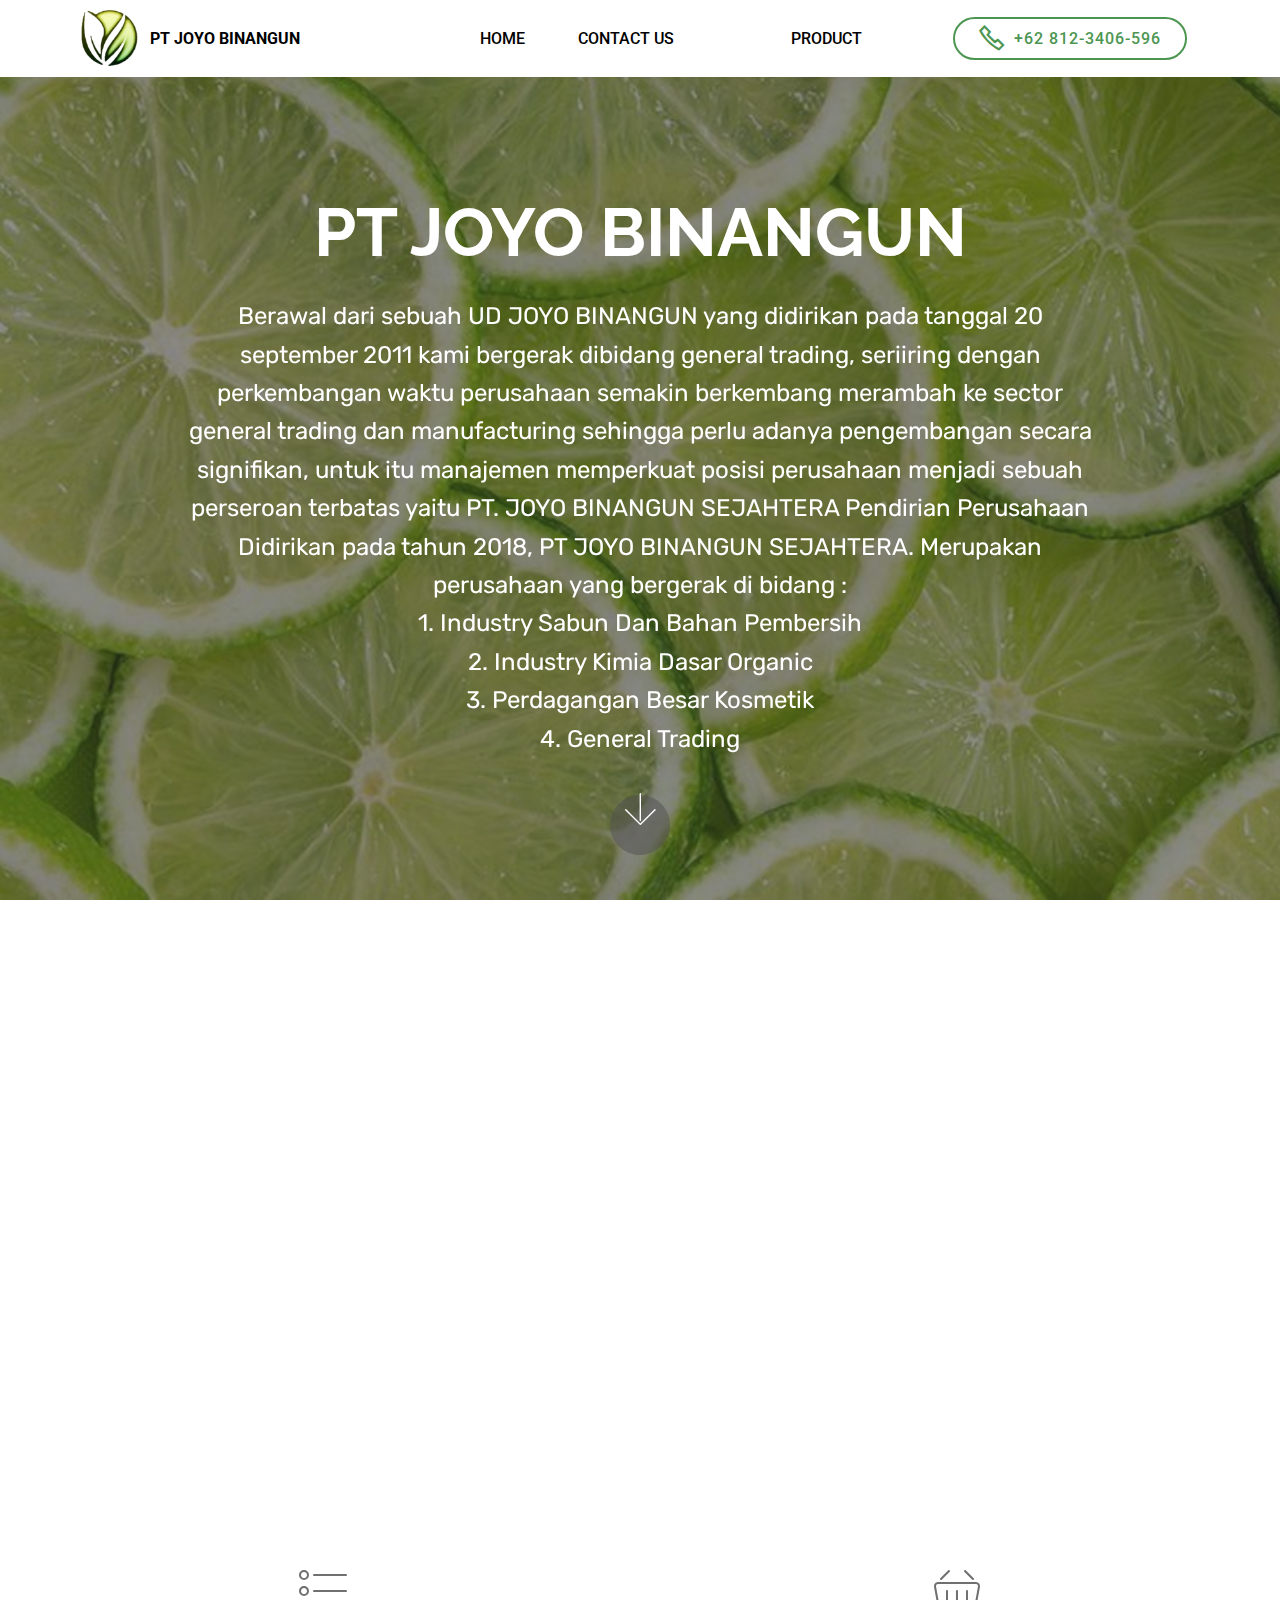
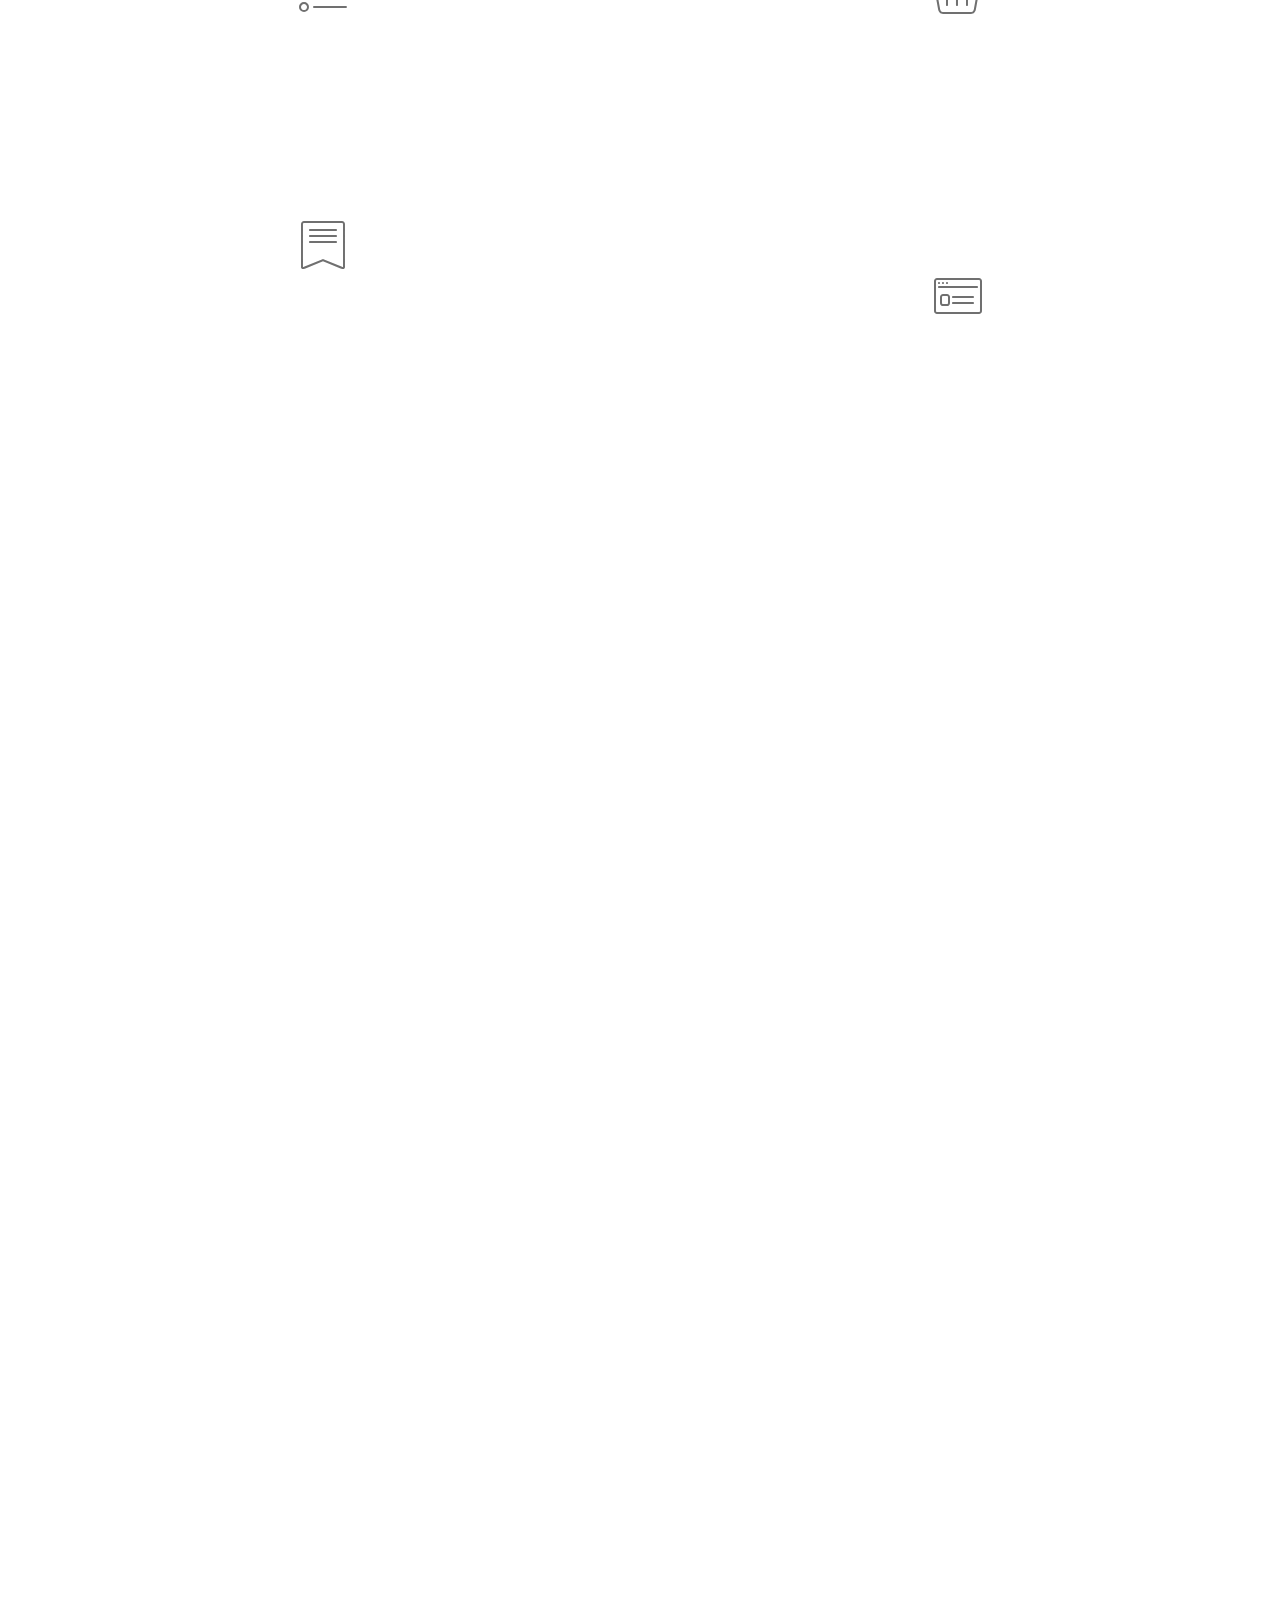
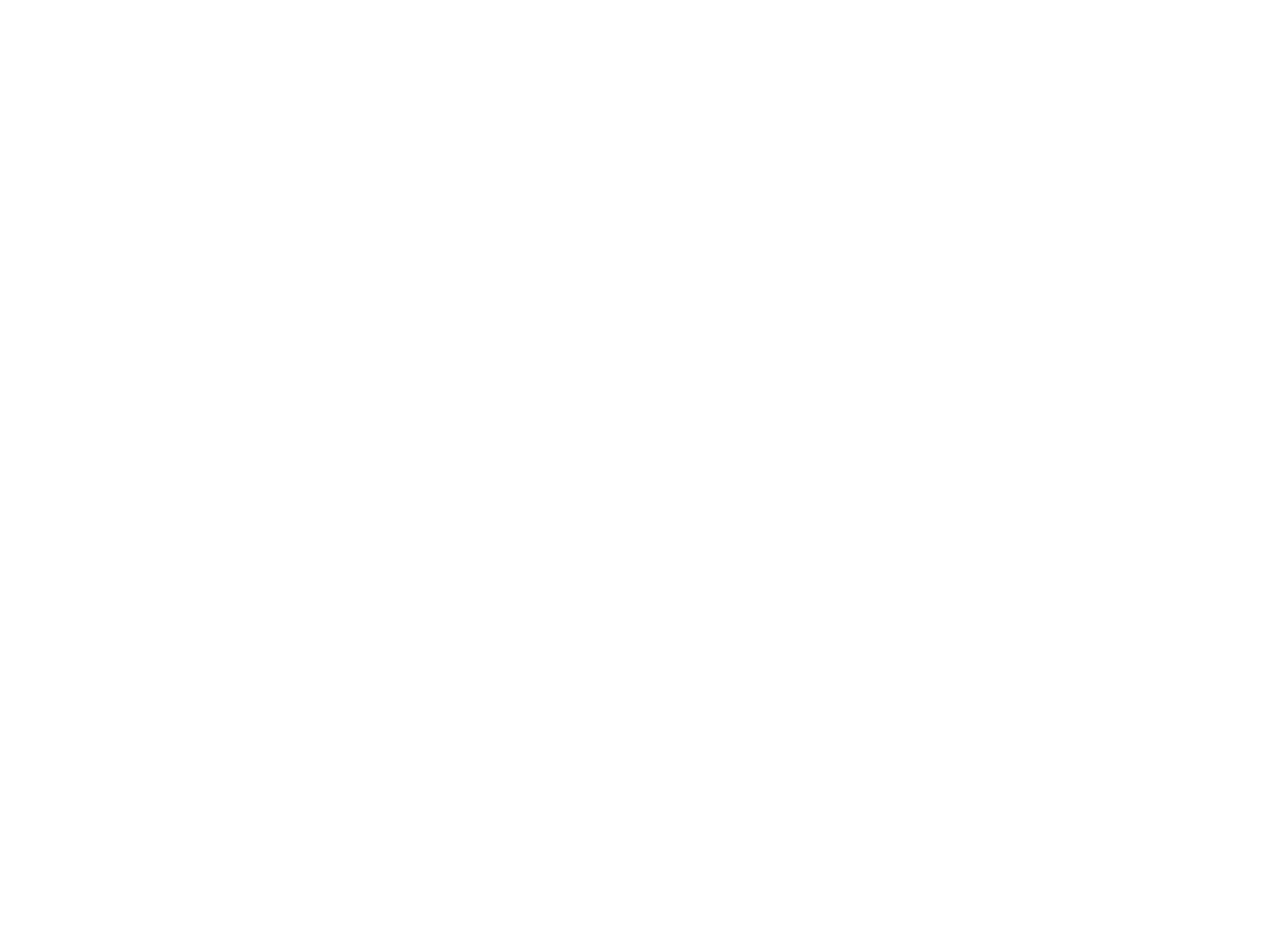
<file: website pt joyo binangun/index.html>
<!DOCTYPE html>
<html  >
<head>
  <!-- Site made with Mobirise Website Builder v4.12.4, https://mobirise.com -->
  <meta charset="UTF-8">
  <meta http-equiv="X-UA-Compatible" content="IE=edge">
  <meta name="generator" content="Mobirise v4.12.4, mobirise.com">
  <meta name="viewport" content="width=device-width, initial-scale=1, minimum-scale=1">
  <link rel="shortcut icon" href="assets/images/llogo-jbs.png" type="image/x-icon">
  <meta name="description" content="ptjoyobinangun profile">
  
  
  <title>Home</title>
  <link rel="stylesheet" href="assets/web/assets/mobirise-icons/mobirise-icons.css">
  <link rel="stylesheet" href="assets/web/assets/mobirise-icons2/mobirise2.css">
  <link rel="stylesheet" href="assets/bootstrap/css/bootstrap.min.css">
  <link rel="stylesheet" href="assets/bootstrap/css/bootstrap-grid.min.css">
  <link rel="stylesheet" href="assets/bootstrap/css/bootstrap-reboot.min.css">
  <link rel="stylesheet" href="assets/dropdown/css/style.css">
  <link rel="stylesheet" href="assets/tether/tether.min.css">
  <link rel="stylesheet" href="assets/animatecss/animate.min.css">
  <link rel="stylesheet" href="assets/socicon/css/styles.css">
  <link rel="stylesheet" href="assets/theme/css/style.css">
  <link rel="preload" as="style" href="assets/mobirise/css/mbr-additional.css"><link rel="stylesheet" href="assets/mobirise/css/mbr-additional.css" type="text/css">
  
  
  
</head>
<body>
  <section class="menu cid-s4NV7ZRfJc" once="menu" id="menu2-8">

    

    <nav class="navbar navbar-expand beta-menu navbar-dropdown align-items-center navbar-fixed-top navbar-toggleable-sm">
        <button class="navbar-toggler navbar-toggler-right" type="button" data-toggle="collapse" data-target="#navbarSupportedContent" aria-controls="navbarSupportedContent" aria-expanded="false" aria-label="Toggle navigation">
            <div class="hamburger">
                <span></span>
                <span></span>
                <span></span>
                <span></span>
            </div>
        </button>
        <div class="menu-logo">
            <div class="navbar-brand">
                <span class="navbar-logo">
                    
                        <img src="assets/images/llogo-jbs.png" alt="Mobirise" title="" style="height: 3.8rem;">
                    
                </span>
                <span class="navbar-caption-wrap"><a class="navbar-caption text-black display-7" href="http://meshycare.com">PT JOYO BINANGUN</a></span>
            </div>
        </div>
        <div class="collapse navbar-collapse" id="navbarSupportedContent">
            <ul class="navbar-nav nav-dropdown" data-app-modern-menu="true"><li class="nav-item">
                    <a class="nav-link link text-black display-7" href="index.html" target="_blank">HOME</a>
                </li>
                <li class="nav-item">
                    <a class="nav-link link text-black display-7" href="index.html#contacts1-f" aria-expanded="false" target="_blank">&nbsp; &nbsp; &nbsp; &nbsp; CONTACT US &nbsp; &nbsp; &nbsp; &nbsp;</a>
                </li><li class="nav-item"><a class="nav-link link text-black display-7" href="product.html" aria-expanded="false">&nbsp; &nbsp; &nbsp; &nbsp; &nbsp; &nbsp; &nbsp; &nbsp; PRODUCT &nbsp; &nbsp; &nbsp; &nbsp; &nbsp; &nbsp; &nbsp; &nbsp;&nbsp;</a></li></ul>
            <div class="navbar-buttons mbr-section-btn"><a class="btn btn-sm btn-primary-outline display-7" href="https://wa.me/628123406596"><span class="mobi-mbri mobi-mbri-phone mbr-iconfont mbr-iconfont-btn"></span>+62 812-3406-596</a></div>
        </div>
    </nav>
</section>

<section class="engine"><a href="https://mobirise.info/m">web design templates</a></section><section class="cid-s4NVfB0ARF mbr-fullscreen mbr-parallax-background" id="header2-9">

    

    <div class="mbr-overlay" style="opacity: 0.5; background-color: rgb(35, 35, 35);"></div>

    <div class="container align-center">
        <div class="row justify-content-md-center">
            <div class="mbr-white col-md-10">
                <h1 class="mbr-section-title mbr-bold pb-3 mbr-fonts-style display-1"><br>PT JOYO BINANGUN</h1>
                
                <p class="mbr-text pb-3 mbr-fonts-style display-5">Berawal dari sebuah UD JOYO BINANGUN yang didirikan pada tanggal 20 september 2011 kami bergerak dibidang general trading, seriiring dengan perkembangan waktu perusahaan semakin berkembang merambah ke sector general trading dan manufacturing sehingga perlu adanya pengembangan secara signifikan, untuk itu manajemen memperkuat posisi perusahaan menjadi sebuah perseroan terbatas yaitu PT. JOYO BINANGUN SEJAHTERA Pendirian Perusahaan Didirikan pada tahun 2018, PT JOYO BINANGUN SEJAHTERA. Merupakan perusahaan yang bergerak di bidang :
<br>1. Industry Sabun Dan Bahan Pembersih
<br>2. Industry Kimia Dasar Organic
<br>3. Perdagangan Besar Kosmetik
<br>4. General Trading
<br></p>
                
            </div>
        </div>
    </div>
    <div class="mbr-arrow hidden-sm-down" aria-hidden="true">
        <a href="#next">
            <i class="mbri-down mbr-iconfont"></i>
        </a>
    </div>
</section>

<section class="mbr-section content6 cid-s4O22pVmJn" id="content6-k">
    
     
    
    <div class="container">
        <div class="media-container-row">
            <div class="col-12 col-md-8">
                <div class="media-container-row">
                    <div class="mbr-figure" style="width: 60%;">
                      <img src="assets/images/logo-emblem.jpg" alt="Mobirise" title="">  
                    </div>
                    <div class="media-content">
                        <div class="mbr-section-text">
                            <p class="mbr-text mb-0 mbr-fonts-style display-7"><strong>PT JOYO BINANGUN</strong><br>merupakan jawaban dari kebutuhan akan kualitas dan kecepatan layanan terhadap pelanggan. Berawal dari kebutuhan produk produk yang sehat dan ramah lingkungan . Kebutuhan tersebut membuat kami lebih confidence dalam memberikan layanan kepada seluruh partner/pelanggan dengan kualitas layanan yang selalu terbaik. Kecepatan, kualitas layanan, respon time tercepat, kendali mutu dan bergaransi merupakan modal utama kami sebagai yang terdepan di Retail, General Trading, Food &amp; beverage Processing , dan bisnis pendukungnya.<strong><br></strong></p>
                        </div>
                    </div>
                </div>
            </div>
        </div>
    </div>
</section>

<section class="features12 cid-s4NVJXMpx7" id="features12-a">
    
    

    

    <div class="container">
        <h2 class="mbr-section-title pb-2 mbr-fonts-style display-2">Visi dan Tujuan&nbsp;</h2>
        <h3 class="mbr-section-subtitle pb-3 mbr-fonts-style display-5">PT JOYO BINANGUN</h3>

        <div class="media-container-row pt-5">
            <div class="block-content align-right">
                <div class="card pl-3 pr-3 pb-5">
                    <div class="mbr-card-img-title">
                        <div class="card-img pb-3">
                             <span class="mbr-iconfont mbri-bulleted-list"></span>
                        </div>
                        <div class="mbr-crt-title">
                            <h4 class="card-title py-2 mbr-crt-title mbr-fonts-style display-7">Visi Dan Misi</h4>
                        </div>
                    </div>                

                    <div class="card-box">
                        <p class="mbr-text mbr-section-text mbr-fonts-style display-7">&nbsp;Memberikan layanan prima dan solusi yang bernilai tambah kepada seluruh customer</p>
                    </div>
                </div>

                <div class="card pl-3 pr-3">
                    <div class="mbr-card-img-title">
                        <div class="card-img pb-3">
                            <span class="mbr-iconfont mbri-bookmark"></span>
                        </div>
                        <div class="mbr-crt-title">
                            <h4 class="card-title py-2 mbr-crt-title mbr-fonts-style display-7">Visi Dan Misi</h4>
                        </div>
                    </div>
                    <div class="card-box">
                        <p class="mbr-text mbr-section-text mbr-fonts-style display-7">Menciptakan kondisi terbaik sebagai tempat kebanggaan untuk berkarya dan berprestasi</p>
                    </div>
                </div>
            </div>

            <div class="mbr-figure m-auto" style="width: 50%;">
                <img src="assets/images/pt-jbs.png" alt="Mobirise" title="">
            </div>

            <div class="block-content align-left">
                <div class="card pl-3 pr-3 pb-5">
                    <div class="mbr-card-img-title">
                        <div class="card-img pb-3">
                             <span class="mbr-iconfont mbri-shopping-basket"></span>
                        </div>
                        <div class="mbr-crt-title">
                            <h4 class="card-title py-2 mbr-crt-title mbr-fonts-style display-7">Produk</h4>
                        </div>
                    </div>                

                    <div class="card-box">
                        <p class="mbr-text mbr-section-text mbr-fonts-style display-7">1.sabun cuci pakaian 
<br>2.sabun cuci piring
<br>3.sabun cuci piring
<br>4.pembersih lantai
<br>5.detergen metic</p>
                    </div>
                </div>

                <div class="card pl-3 pr-3">
                    <div class="mbr-card-img-title">
                        <div class="card-img pb-3">
                            <span class="mbri-sites mbr-iconfont"></span>
                        </div>
                        <div class="mbr-crt-title">
                            <h4 class="card-title py-2 mbr-crt-title mbr-fonts-style display-7">kantor</h4>
                        </div>
                    </div>
                    <div class="card-box">
                        <p class="mbr-text mbr-section-text mbr-fonts-style display-7">Terletak pada kota wisata batu tepatnya di jln.raya punten No.116</p>
                    </div>
                </div>
            </div>
        </div>
    </div>
</section>

<section class="services1 cid-s4NWj4rLJp" id="services1-h">
    <!---->
    
    <!---->
    <!--Overlay-->
    
    <!--Container-->
    <div class="container">
        <div class="row justify-content-center">
            <!--Titles-->
            <div class="title pb-5 col-12">
                <h2 class="align-left pb-3 mbr-fonts-style display-1">PRODUK</h2>
                <h3 class="mbr-section-subtitle mbr-light mbr-fonts-style display-5">contoh produk</h3>
            </div>
            <!--Card-1-->
            <div class="card col-12 col-md-6 p-3 col-lg-3">
                <div class="card-wrapper">
                    <div class="card-img">
                        <img src="assets/images/car-shampo.jpeg" alt="Mobirise" title="">
                    </div>
                    <div class="card-box">
                        <h4 class="card-title mbr-fonts-style display-5">Meshy Car Shampo</h4>
                        <p class="mbr-text mbr-fonts-style display-7">1. Daya bersih yang lebih efektif
<br>terutama oli dan kotoran pada mobil
<br>2. Mengandung surfaktan ramah
<br>lingkungan
<br>3. Food grade hingga aman dan tidak
<br>menyebabkan korosi
<br>4. Busa melimpah
<br>5. Melindungi lapisan cat mobil</p>
                        <!--Btn-->
                        <div class="mbr-section-btn align-right"><a href="product.html" class="btn btn-warning-outline display-7" target="_blank">RP&nbsp;25,700.00&nbsp;</a></div>
                    </div>
                </div>
            </div>
            <!--Card-2-->
            <div class="card col-12 col-md-6 p-3 col-lg-3">
                <div class="card-wrapper">
                    <div class="card-img">
                        <img src="assets/images/sabun-cuci-pakaian.jpeg" alt="Mobirise" title="">
                    </div>
                    <div class="card-box">
                        <h4 class="card-title mbr-fonts-style display-5">Meshy Laundry Liquid</h4>
                        <p class="mbr-text mbr-fonts-style display-7">1. Daya bersih yang lebih efektif
<br>2. Mengandung surfaktan ramah lingkungan
<br>3. Cairan masuk ke serat kain terdalam zero residu sehingga tingkat kebesihan yang optimal
<br>4. Merawat pakaian tetap cemerlang
<br>5. Tidak mengandung banyak busa
<br>6. Mengandung bahan pemutih alami yang menghasilkan cucian lebih putih dan lebih
<br>cemerlang.&nbsp;</p>
                        <!--Btn-->
                        <div class="mbr-section-btn align-right"><a href="product.html" class="btn btn-warning-outline display-7" target="_blank">RP&nbsp;8,500.00&nbsp;</a></div>
                    </div>
                </div>
            </div>
            <!--Card-3-->
            <div class="card col-12 col-md-6 p-3 col-lg-3">
                <div class="card-wrapper">
                    <div class="card-img">
                        <img src="assets/images/dish-wash.jpeg" alt="Mobirise" title="">
                    </div>
                    <div class="card-box">
                        <h4 class="card-title mbr-fonts-style display-5">Meshy Dish Wash</h4>
                        <p class="mbr-text mbr-fonts-style display-7">1. Daya bersih yang lebih efektif terutama lemak dan kotoran pada piring
<br>2. Mengandung surfaktan ramah lingkungan
<br>3. Food grade hingga aman di tangan
<br>4. Busa melimpah&nbsp;</p>
                        <!--Btn-->
                        <div class="mbr-section-btn align-right"><a href="product.html" class="btn btn-warning-outline display-7" target="_blank">RP&nbsp;11,040.00 </a></div>
                    </div>
                </div>
            </div>
            <!--Card-4-->
            <div class="card col-12 col-md-6 p-3 col-lg-3 last-child">
                <div class="card-wrapper">
                    <div class="card-img">
                        <img src="assets/images/pembersih-lantai-2.jpeg" alt="Mobirise" title="">
                    </div>
                    <div class="card-box">
                        <h4 class="card-title mbr-fonts-style display-5">Meshy Floor Cleaner</h4>
                        <p class="mbr-text mbr-fonts-style display-7">1. Daya bersih yang lebih efektif terutama lemak dan kotoran pada lantai
<br>2. Mengandung surfaktan ramah lingkungan
<br>3. Food grade hingga aman
<br>4. Busa melimpah
<br>5. Memiliki lapisan wax yang lebih mengkilatkan keramik</p>
                        <!--Btn-->
                        <div class="mbr-section-btn align-right"><a href="product.html" class="btn btn-warning-outline display-7" target="_blank">RP&nbsp;8,280.00</a></div>
                    </div>
                </div>
            </div>
        </div>
    </div>
</section>

<section class="mbr-section contacts1 cid-s4NVWWRSKH" id="contacts1-f">
    <!---->
    
    <!---->
    <!--Overlay-->
    
    <!--Container-->
    <div class="container">
        <div class="row">
            <!--Titles-->
            <div class="title col-12">
                <h2 class="align-left mbr-fonts-style display-1">
                    Our Contacts
                </h2>
                
            </div>
            <!--Left-->
            <div class="col-12 col-md-6">
                <div class="left-block wrapper">
                    <div class="b b-adress">
                        <h5 class="align-left mbr-fonts-style m-0 display-5">Alamat                     </h5>
                        <p class="mbr-text align-left mbr-fonts-style display-7">Jl.Raya Punten No.116</p>
                    </div>
                    <div class="b b-phone">
                        <h5 class="align-left mbr-fonts-style m-0 display-5">No Telp</h5>
                        <p class="mbr-text align-left mbr-fonts-style display-7">+62 812-3406-596</p>
                    </div>
                    <div class="b b-mail">
                        <h5 class="align-left mbr-fonts-style m-0 display-5">
                            E-mail:
                        </h5>
                        <p class="mbr-text align-left mbr-fonts-style display-7">joyobinangunsejahtera@meshycare.com</p>
                    </div>
                </div>
            </div>
            <!--Right-->
            <div class="col-12 col-md-6">
                <div class="google-map"><iframe frameborder="0" style="border:0" src="https://www.google.com/maps/embed/v1/place?key=AIzaSyCx3d07zxHPLvkFBLlAR3Ng8a9wsAsGoJ8&amp;q=place_id:ChIJVSuoPgl-eC4Rg8Gsc-84vP0" allowfullscreen=""></iframe></div>
            </div>
        </div>
    </div>
</section>

<section once="footers" class="cid-s4NVXD1tAS mbr-reveal" id="footer7-g">

    

    

    <div class="container">
        <div class="media-container-row align-center mbr-white">
            <div class="row row-links">
                <ul class="foot-menu">
                    
                    
                    
                    
                    
                <li class="foot-menu-item mbr-fonts-style display-7"></li><li class="foot-menu-item mbr-fonts-style display-7">email:ptjoyobinangun@meshycare.com</li><li class="foot-menu-item mbr-fonts-style display-7"></li><li class="foot-menu-item mbr-fonts-style display-7"></li><li class="foot-menu-item mbr-fonts-style display-7">no tlp: 812-3406-596</li></ul>
            </div>
            <div class="row social-row">
                <div class="social-list align-right pb-2">
                    
                    
                    
                    
                    
                    
                <div class="soc-item">
                        <a href="https://twitter.com/mobirise" target="_blank">
                            <span class="mbr-iconfont mbr-iconfont-social mbri-success"></span>
                        </a>
                    </div><div class="soc-item">
                        
                            <span class="mbr-iconfont mbr-iconfont-social mbri-briefcase"></span>
                        
                    </div><div class="soc-item">
                        
                            <span class="mbr-iconfont mbr-iconfont-social mbri-refresh"></span>
                        
                    </div><div class="soc-item">
                        <a href="https://instagram.com/mobirise" target="_blank">
                            <span class="socicon-instagram socicon mbr-iconfont mbr-iconfont-social"></span>
                        </a>
                    </div><div class="soc-item">
                        <a href="tel:+62 812-3406-596">
                            <span class="mbr-iconfont mbr-iconfont-social mobi-mbri-phone mobi-mbri"></span>
                        </a>
                    </div><div class="soc-item">
                        <a href="https://www.behance.net/Mobirise" target="_blank">
                            <span class="mbr-iconfont mbr-iconfont-social mbri-letter"></span>
                        </a>
                    </div></div>
            </div>
            <div class="row row-copirayt">
                <p class="mbr-text mb-0 mbr-fonts-style mbr-white align-center display-4">
                    © 2020 by PT JOYO BINANGUN</p>
            </div>
        </div>
    </div>
</section>


  <script src="assets/web/assets/jquery/jquery.min.js"></script>
  <script src="assets/popper/popper.min.js"></script>
  <script src="assets/bootstrap/js/bootstrap.min.js"></script>
  <script src="assets/smoothscroll/smooth-scroll.js"></script>
  <script src="assets/dropdown/js/nav-dropdown.js"></script>
  <script src="assets/dropdown/js/navbar-dropdown.js"></script>
  <script src="assets/tether/tether.min.js"></script>
  <script src="assets/viewportchecker/jquery.viewportchecker.js"></script>
  <script src="assets/parallax/jarallax.min.js"></script>
  <script src="assets/touchswipe/jquery.touch-swipe.min.js"></script>
  <script src="assets/theme/js/script.js"></script>
  
  
  <input name="animation" type="hidden">
  </body>
</html>
</file>
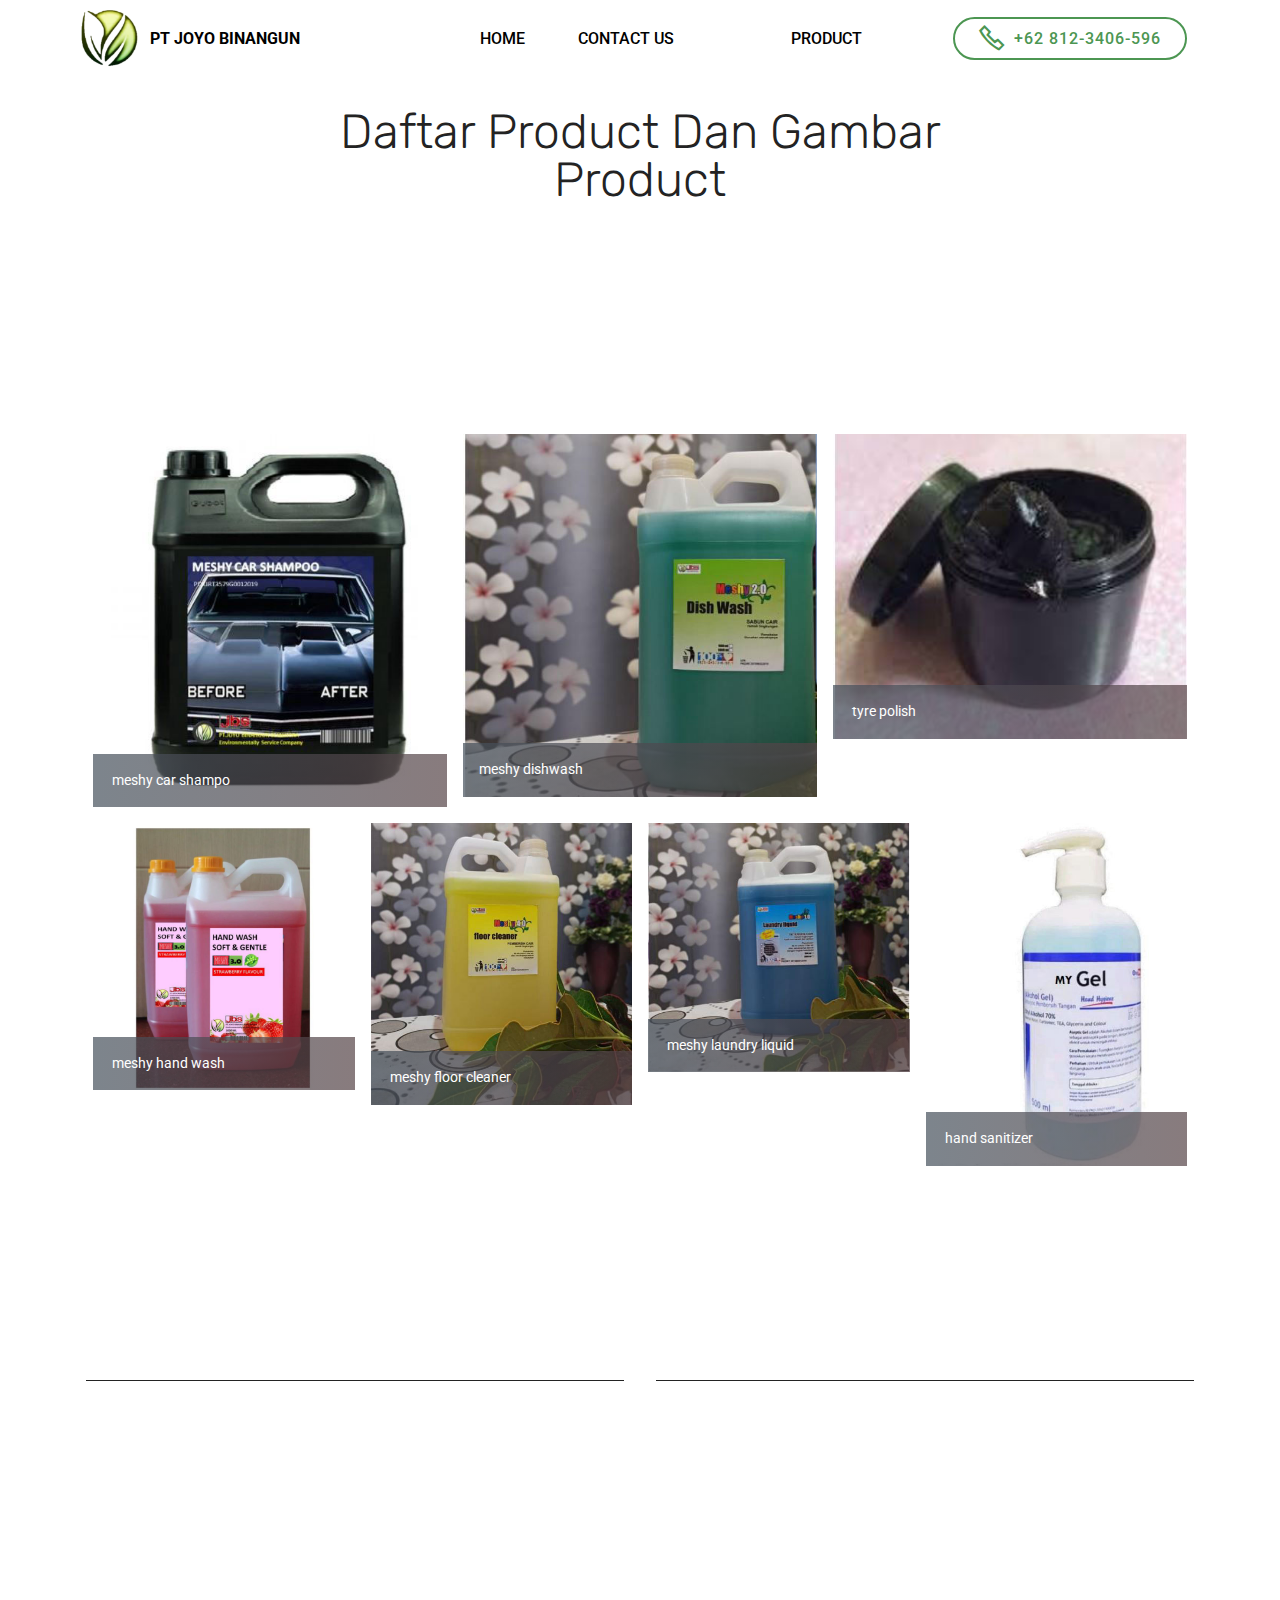
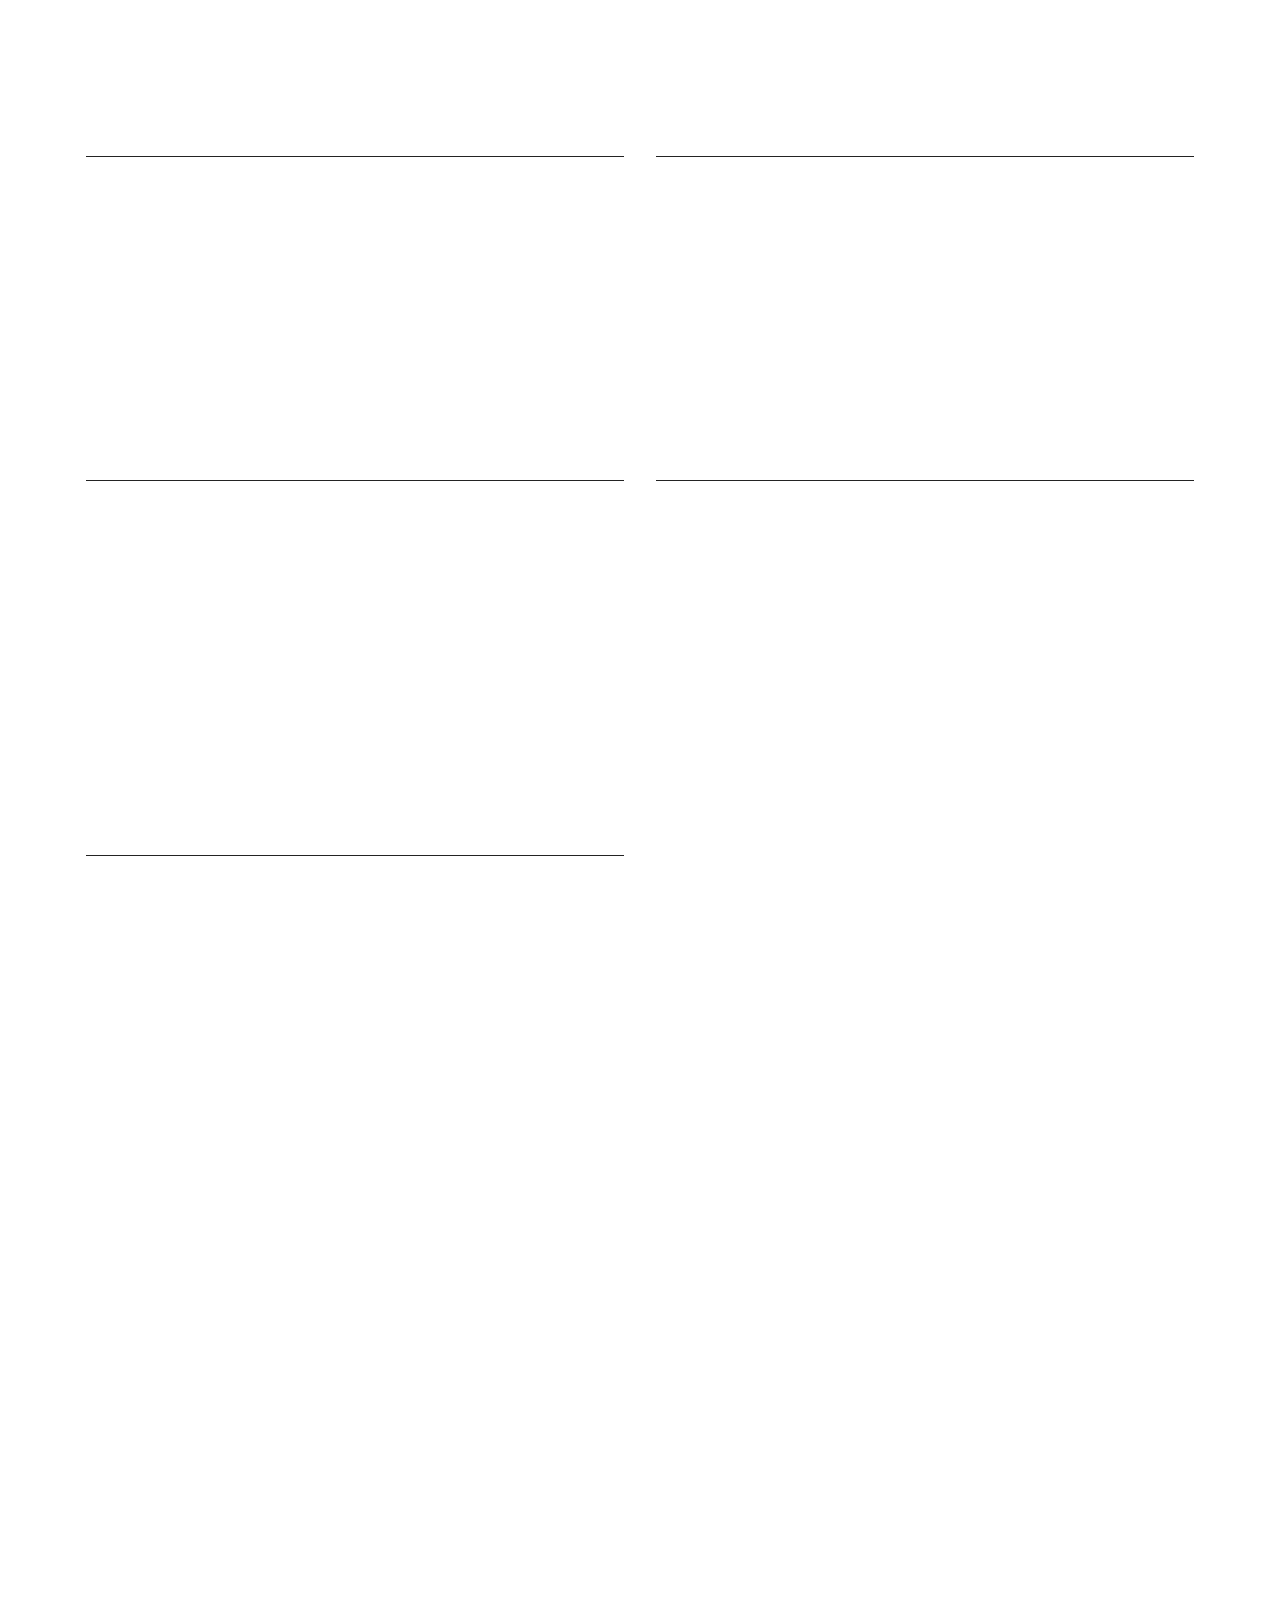
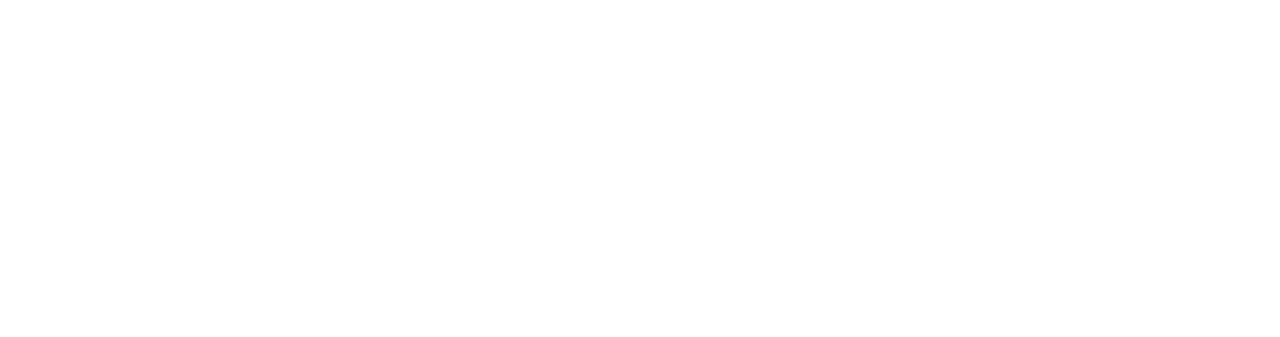
<file: website pt joyo binangun/product.html>
<!DOCTYPE html>
<html  >
<head>
  <!-- Site made with Mobirise Website Builder v4.12.4, https://mobirise.com -->
  <meta charset="UTF-8">
  <meta http-equiv="X-UA-Compatible" content="IE=edge">
  <meta name="generator" content="Mobirise v4.12.4, mobirise.com">
  <meta name="viewport" content="width=device-width, initial-scale=1, minimum-scale=1">
  <link rel="shortcut icon" href="assets/images/llogo-jbs.png" type="image/x-icon">
  <meta name="description" content="list produk yang di hasilkan">
  
  
  <title>product page</title>
  <link rel="stylesheet" href="assets/web/assets/mobirise-icons/mobirise-icons.css">
  <link rel="stylesheet" href="assets/web/assets/mobirise-icons2/mobirise2.css">
  <link rel="stylesheet" href="assets/bootstrap/css/bootstrap.min.css">
  <link rel="stylesheet" href="assets/bootstrap/css/bootstrap-grid.min.css">
  <link rel="stylesheet" href="assets/bootstrap/css/bootstrap-reboot.min.css">
  <link rel="stylesheet" href="assets/animatecss/animate.min.css">
  <link rel="stylesheet" href="assets/tether/tether.min.css">
  <link rel="stylesheet" href="assets/socicon/css/styles.css">
  <link rel="stylesheet" href="assets/dropdown/css/style.css">
  <link rel="stylesheet" href="assets/theme/css/style.css">
  <link rel="stylesheet" href="assets/gallery/style.css">
  <link rel="preload" as="style" href="assets/mobirise/css/mbr-additional.css"><link rel="stylesheet" href="assets/mobirise/css/mbr-additional.css" type="text/css">
  
  
  
</head>
<body>
  <section class="menu cid-s4NV7ZRfJc" once="menu" id="menu2-w">

    

    <nav class="navbar navbar-expand beta-menu navbar-dropdown align-items-center navbar-fixed-top navbar-toggleable-sm">
        <button class="navbar-toggler navbar-toggler-right" type="button" data-toggle="collapse" data-target="#navbarSupportedContent" aria-controls="navbarSupportedContent" aria-expanded="false" aria-label="Toggle navigation">
            <div class="hamburger">
                <span></span>
                <span></span>
                <span></span>
                <span></span>
            </div>
        </button>
        <div class="menu-logo">
            <div class="navbar-brand">
                <span class="navbar-logo">
                    
                        <img src="assets/images/llogo-jbs.png" alt="Mobirise" title="" style="height: 3.8rem;">
                    
                </span>
                <span class="navbar-caption-wrap"><a class="navbar-caption text-black display-7" href="http://meshycare.com">PT JOYO BINANGUN</a></span>
            </div>
        </div>
        <div class="collapse navbar-collapse" id="navbarSupportedContent">
            <ul class="navbar-nav nav-dropdown" data-app-modern-menu="true"><li class="nav-item">
                    <a class="nav-link link text-black display-7" href="index.html" target="_blank">HOME</a>
                </li>
                <li class="nav-item">
                    <a class="nav-link link text-black display-7" href="index.html#contacts1-f" aria-expanded="false" target="_blank">&nbsp; &nbsp; &nbsp; &nbsp; CONTACT US &nbsp; &nbsp; &nbsp; &nbsp;</a>
                </li><li class="nav-item"><a class="nav-link link text-black display-7" href="product.html" aria-expanded="false">&nbsp; &nbsp; &nbsp; &nbsp; &nbsp; &nbsp; &nbsp; &nbsp; PRODUCT &nbsp; &nbsp; &nbsp; &nbsp; &nbsp; &nbsp; &nbsp; &nbsp;&nbsp;</a></li></ul>
            <div class="navbar-buttons mbr-section-btn"><a class="btn btn-sm btn-primary-outline display-7" href="https://wa.me/628123406596"><span class="mobi-mbri mobi-mbri-phone mbr-iconfont mbr-iconfont-btn"></span>+62 812-3406-596</a></div>
        </div>
    </nav>
</section>

<section class="engine"><a href="https://mobirise.info/l">free website templates</a></section><section class="mbr-section content4 cid-s5bLXu0kST" id="content4-12">

    

    <div class="container">
        <div class="media-container-row">
            <div class="title col-12 col-md-8">
                <h2 class="align-center pb-3 mbr-fonts-style display-2">
                    <br>Daftar Product Dan Gambar Product<br><br></h2>
                <h3 class="mbr-section-subtitle align-center mbr-light mbr-fonts-style display-5"></h3>
                
            </div>
        </div>
    </div>
</section>

<section class="mbr-gallery mbr-slider-carousel cid-s5bIaq3PJi" id="gallery4-10">

    

    <div class="container">
        <div><!-- Gallery --><div class="gallery-row"><div class="mbr-gallery-layout-default"><div><div class="row-first row justify-content-center m-0"><div class="mbr-gallery-item col-lg-4 col-md-4 col-sm-12 p-2" data-video-url="false"><div href="#lb-gallery4-10" data-slide-to="0" data-toggle="modal"><img src="assets/images/car-shampo-463x488.jpg" alt="" title=""><span class="icon-focus"></span><span class="mbr-gallery-title mbr-fonts-style display-7">&nbsp;meshy car shampo</span></div></div><div class="mbr-gallery-item col-lg-4 col-md-4 col-sm-12 p-2" data-video-url="false"><div href="#lb-gallery4-10" data-slide-to="1" data-toggle="modal"><img src="assets/images/dish-wash-482x494.jpg" alt="" title=""><span class="icon-focus"></span><span class="mbr-gallery-title mbr-fonts-style display-7">meshy dishwash</span></div></div><div class="mbr-gallery-item col-lg-4 col-md-4 col-sm-12 p-2" data-video-url="false"><div href="#lb-gallery4-10" data-slide-to="2" data-toggle="modal"><img src="assets/images/polish-tyre-368x317.jpg" alt="" title=""><span class="icon-focus"></span><span class="mbr-gallery-title mbr-fonts-style display-7">&nbsp;tyre polish</span></div></div></div><div class="row-second row justify-content-center m-0"><div class="mbr-gallery-item col-lg-3 col-md-6 col-sm-12 p-2" data-video-url="false"><div href="#lb-gallery4-10" data-slide-to="3" data-toggle="modal"><img src="assets/images/hand-wash-product-800x817.jpg" alt="" title=""><span class="icon-focus"></span><span class="mbr-gallery-title mbr-fonts-style display-7">&nbsp;meshy hand wash</span></div></div><div class="mbr-gallery-item col-lg-3 col-md-6 col-sm-12 p-2" data-video-url="false"><div href="#lb-gallery4-10" data-slide-to="4" data-toggle="modal"><img src="assets/images/pembersih-lantai-519x559.jpg" alt="" title=""><span class="icon-focus"></span><span class="mbr-gallery-title mbr-fonts-style display-7">&nbsp;meshy floor cleaner<br></span></div></div><div class="mbr-gallery-item col-lg-3 col-md-6 col-sm-12 p-2" data-video-url="false"><div href="#lb-gallery4-10" data-slide-to="5" data-toggle="modal"><img src="assets/images/sabun-cuci-pakaian-428x408.jpg" alt="" title=""><span class="icon-focus"></span><span class="mbr-gallery-title mbr-fonts-style display-7">&nbsp;meshy laundry liquid</span></div></div><div class="mbr-gallery-item col-lg-3 col-md-6 col-sm-12 p-2" data-video-url="false"><div href="#lb-gallery4-10" data-slide-to="6" data-toggle="modal"><img src="assets/images/hand-snitazer-487x638.jpg" alt="" title=""><span class="icon-focus"></span><span class="mbr-gallery-title mbr-fonts-style display-7">&nbsp;hand sanitizer</span></div></div></div></div><div class="clearfix"></div></div></div><!-- Lightbox --><div data-app-prevent-settings="" class="mbr-slider modal fade carousel slide" tabindex="-1" data-keyboard="true" data-interval="false" id="lb-gallery4-10"><div class="modal-dialog"><div class="modal-content"><div class="modal-body"><div class="carousel-inner"><div class="carousel-item active"><img src="assets/images/car-shampo.jpg" alt="" title=""></div><div class="carousel-item"><img src="assets/images/dish-wash.jpg" alt="" title=""></div><div class="carousel-item"><img src="assets/images/polish-tyre.jpg" alt="" title=""></div><div class="carousel-item"><img src="assets/images/hand-wash-product.jpg" alt="" title=""></div><div class="carousel-item"><img src="assets/images/pembersih-lantai.jpg" alt="" title=""></div><div class="carousel-item"><img src="assets/images/sabun-cuci-pakaian.jpg" alt="" title=""></div><div class="carousel-item"><img src="assets/images/hand-snitazer.jpg" alt="" title=""></div><div class="carousel-item"><img src="assets/images/background8.jpg" alt="" title=""></div></div><a class="carousel-control carousel-control-prev" role="button" data-slide="prev" href="#lb-gallery4-10"><span class="mbri-left mbr-iconfont" aria-hidden="true"></span><span class="sr-only">Previous</span></a><a class="carousel-control carousel-control-next" role="button" data-slide="next" href="#lb-gallery4-10"><span class="mbri-right mbr-iconfont" aria-hidden="true"></span><span class="sr-only">Next</span></a><a class="close" href="#" role="button" data-dismiss="modal"><span class="sr-only">Close</span></a></div></div></div></div></div>
    </div>

</section>

<section class="services3 cid-s5bPPyxPV3" id="services3-13">
    <!---->
    
    <!---->
    <!--Overlay-->
    
    <!--Container-->
    <div class="container">
        <div class="row">
            <!--Titles-->
            <div class="title pb-5 col-12">
                <h2 class="align-left mbr-fonts-style display-1">Harga Product&nbsp;</h2>
                
            </div>
            <!--Card-1-->
            <div class="card px-3 col-12 col-md-6">
                <div class="card-wrapper media-container-row media-container-row">
                    <div class="card-box">
                        <div class="top-line pb-1">
                            <h4 class="card-title mbr-fonts-style display-5">Meshy Car Shampo</h4>
                            <p class="mbr-text card-title cost mbr-fonts-style m-0 display-5">&nbsp; Rp.25,700.00&nbsp;</p>
                        </div>
                        <div class="bottom-line">
                            <p class="mbr-text mbr-fonts-style display-7">KEUNGGULAN:
<br>1. Daya bersih yang lebih efektif 
<br>terutama oli dan kotoran pada mobil 
<br>2. Mengandung surfaktan ramah 
<br>lingkungan 
<br>3. Food grade hingga aman dan tidak 
<br>menyebabkan korosi 
<br>4. Busa melimpah 
<br>5. Melindungi lapisan cat mobil</p>
                        </div>
                    </div>
                </div>
            </div>
            <!--Card-2-->
            <div class="card px-3 col-12 col-md-6">
                <div class="card-wrapper media-container-row media-container-row">
                    <div class="card-box">
                        <div class="top-line pb-3">
                            <h4 class="card-title mbr-fonts-style display-5">Meshy Hand Wash</h4>
                            <p class="mbr-text card-title cost mbr-fonts-style m-0 display-5">Rp.13,040.00
                            </p>
                        </div>
                        <div class="bottom-line">
                            <p class="mbr-text mbr-fonts-style display-7">
                                keunggulan sabun cuci tangan kami dengan komposisi (MES/methyl ester sulfonat, EMAL N10 PHD, foam boaster, tricilosan, sodium sulfat, food fruit fragnance, destilated water, yang merupakan bahan khusus yang digunakan agar lebih ramah lingkungan , dan tidak menimbulkan iritasi sangat cocok untuk keperluan rumah tangga, rumah sakit, restoran dan instansi perkantoran
                            </p>
                        </div>
                    </div>
                </div>
            </div>
            <!--Card-3-->
            <div class="card px-3 col-12 col-md-6">
                <div class="card-wrapper media-container-row media-container-row">
                    <div class="card-box">
                        <div class="top-line pb-3">
                            <h4 class="card-title mbr-fonts-style display-5">Meshy Dishwash</h4>
                            <p class="mbr-text card-title cost mbr-fonts-style m-0 display-5">Rp.11,040.00 
                            </p>
                        </div>
                        <div class="bottom-line">
                            <p class="mbr-text mbr-fonts-style display-7">KEUNGGULAN: 
<br>1. Daya bersih yang lebih efektif terutama lemak dan kotoran pada piring 
<br>2. Mengandung surfaktan ramah lingkungan 
<br>3. Food grade hingga aman di tangan 
<br>4. Busa melimpah&nbsp;</p>
                        </div>
                    </div>
                </div>
            </div>
            <!--Card-4-->
            <div class="card px-3 col-12 col-md-6">
                <div class="card-wrapper media-container-row media-container-row">
                    <div class="card-box">
                        <div class="top-line pb-3">
                            <h4 class="card-title mbr-fonts-style display-5">Meshy Floor Cleaner</h4>
                            <p class="mbr-text card-title cost mbr-fonts-style m-0 display-5">Rp.8,280.00&nbsp;</p>
                        </div>
                        <div class="bottom-line">
                            <p class="mbr-text mbr-fonts-style display-7">KEUNGGULAN: 
<br>1. Daya bersih yang lebih efektif terutama lemak dan kotoran pada lantai 
<br>2. Mengandung surfaktan ramah lingkungan 
<br>3. Food grade hingga aman 
<br>4. Busa melimpah 
<br>5. Memiliki lapisan wax yang lebih mengkilatkan keramik&nbsp;</p>
                        </div>
                    </div>
                </div>
            </div>
            <!--Card-5-->
            <div class="card px-3 col-12 col-md-6">
                <div class="card-wrapper media-container-row media-container-row">
                    <div class="card-box">
                        <div class="top-line pb-3">
                            <h4 class="card-title mbr-fonts-style display-5">Tyre Polish</h4>
                            <p class="mbr-text card-title cost mbr-fonts-style m-0 display-5">Rp.26,700.00
                            </p>
                        </div>
                        <div class="bottom-line">
                            <p class="mbr-text mbr-fonts-style display-7">KEUNGGULAN: 
<br>1. Mengkilatkan ban 
<br>2. Waterbase 
<br>3. Food grade hingga aman 
<br>4. Memiliki lapisan wax yang lebih mengkilatkan ban &nbsp;</p>
                        </div>
                    </div>
                </div>
            </div>
            <!--Card-6-->
            <div class="card px-3 col-12 col-md-6">
                <div class="card-wrapper media-container-row media-container-row">
                    <div class="card-box">
                        <div class="top-line pb-3">
                            <h4 class="card-title mbr-fonts-style display-5">Meshy Laundry Liquid</h4>
                            <p class="mbr-text card-title cost mbr-fonts-style m-0 display-5">Rp.8,500.00</p>
                        </div>
                        <div class="bottom-line">
                            <p class="mbr-text mbr-fonts-style display-7">KEUNGGULAN: 
<br>1. Daya bersih yang lebih efektif 
<br>2. Mengandung surfaktan ramah lingkungan 
<br>3. Cairan masuk ke serat kain terdalam zero residu sehingga tingkat kebesihan yang optimal 
<br>4. Merawat pakaian tetap cemerlang 
<br>5. Tidak mengandung banyak busa 
<br>6. Mengandung bahan pemutih alami yang menghasilkan cucian lebih putih dan lebih 
<br>cemerlang.</p>
                        </div>
                    </div>
                </div>
            </div>
            <!--Card-7-->
            <div class="card px-3 col-12 col-md-6">
                <div class="card-wrapper media-container-row media-container-row">
                    <div class="card-box">
                        <div class="top-line pb-3">
                            <h4 class="card-title mbr-fonts-style display-5">Hand Sanitizer</h4>
                            <p class="mbr-text card-title cost mbr-fonts-style m-0 display-5">Rp.92,600.00 
                            </p>
                        </div>
                        <div class="bottom-line">
                            <p class="mbr-text mbr-fonts-style display-7"></p>
                        </div>
                    </div>
                </div>
            </div>
            <!--Card-8-->
            
            <!--Card-9-->
            
            <!--Card-10-->
            
            <!--Card-11-->
            
            <!--Card-12-->
            
        </div>
    </div>
</section>

<section class="mbr-section content4 cid-s5bSDFU2nr" id="content4-1a">

    

    <div class="container">
        <div class="media-container-row">
            <div class="title col-12 col-md-8">
                <h2 class="align-center pb-3 mbr-fonts-style display-2">Catalog Product</h2>
                <h3 class="mbr-section-subtitle align-center mbr-light mbr-fonts-style display-5"></h3>
                
            </div>
        </div>
    </div>
</section>

<section class="cid-s5bSAzxOho" id="image1-19">

    

    <figure class="mbr-figure">
        <div class="image-block" style="width: 66%;">
            <img src="assets/images/catalog.jpg" width="1400" alt="Mobirise" title="">
            
        </div>
    </figure>
</section>

<section once="footers" class="cid-s4NVXD1tAS mbr-reveal" id="footer7-x">

    

    

    <div class="container">
        <div class="media-container-row align-center mbr-white">
            <div class="row row-links">
                <ul class="foot-menu">
                    
                    
                    
                    
                    
                <li class="foot-menu-item mbr-fonts-style display-7"></li><li class="foot-menu-item mbr-fonts-style display-7">email:ptjoyobinangun@meshycare.com</li><li class="foot-menu-item mbr-fonts-style display-7"></li><li class="foot-menu-item mbr-fonts-style display-7"></li><li class="foot-menu-item mbr-fonts-style display-7">no tlp: 812-3406-596</li></ul>
            </div>
            <div class="row social-row">
                <div class="social-list align-right pb-2">
                    
                    
                    
                    
                    
                    
                <div class="soc-item">
                        <a href="https://twitter.com/mobirise" target="_blank">
                            <span class="mbr-iconfont mbr-iconfont-social mbri-success"></span>
                        </a>
                    </div><div class="soc-item">
                        
                            <span class="mbr-iconfont mbr-iconfont-social mbri-briefcase"></span>
                        
                    </div><div class="soc-item">
                        
                            <span class="mbr-iconfont mbr-iconfont-social mbri-refresh"></span>
                        
                    </div><div class="soc-item">
                        <a href="https://instagram.com/mobirise" target="_blank">
                            <span class="socicon-instagram socicon mbr-iconfont mbr-iconfont-social"></span>
                        </a>
                    </div><div class="soc-item">
                        <a href="tel:+62 812-3406-596">
                            <span class="mbr-iconfont mbr-iconfont-social mobi-mbri-phone mobi-mbri"></span>
                        </a>
                    </div><div class="soc-item">
                        <a href="https://www.behance.net/Mobirise" target="_blank">
                            <span class="mbr-iconfont mbr-iconfont-social mbri-letter"></span>
                        </a>
                    </div></div>
            </div>
            <div class="row row-copirayt">
                <p class="mbr-text mb-0 mbr-fonts-style mbr-white align-center display-4">
                    © 2020 by PT JOYO BINANGUN</p>
            </div>
        </div>
    </div>
</section>


  <script src="assets/web/assets/jquery/jquery.min.js"></script>
  <script src="assets/popper/popper.min.js"></script>
  <script src="assets/bootstrap/js/bootstrap.min.js"></script>
  <script src="assets/smoothscroll/smooth-scroll.js"></script>
  <script src="assets/viewportchecker/jquery.viewportchecker.js"></script>
  <script src="assets/masonry/masonry.pkgd.min.js"></script>
  <script src="assets/imagesloaded/imagesloaded.pkgd.min.js"></script>
  <script src="assets/tether/tether.min.js"></script>
  <script src="assets/vimeoplayer/jquery.mb.vimeo_player.js"></script>
  <script src="assets/touchswipe/jquery.touch-swipe.min.js"></script>
  <script src="assets/dropdown/js/nav-dropdown.js"></script>
  <script src="assets/dropdown/js/navbar-dropdown.js"></script>
  <script src="assets/bootstrapcarouselswipe/bootstrap-carousel-swipe.js"></script>
  <script src="assets/theme/js/script.js"></script>
  <script src="assets/slidervideo/script.js"></script>
  <script src="assets/gallery/player.min.js"></script>
  <script src="assets/gallery/script.js"></script>
  
  
  <input name="animation" type="hidden">
  </body>
</html>
</file>
<file: website pt joyo binangun/assets/web/assets/mobirise-icons/mobirise-icons.css>
@font-face {
  font-family: 'MobiriseIcons';
  src:  url('mobirise-icons.eot?spat4u');
  src:  url('mobirise-icons.eot?spat4u#iefix') format('embedded-opentype'),
    url('mobirise-icons.ttf?spat4u') format('truetype'),
    url('mobirise-icons.woff?spat4u') format('woff'),
    url('mobirise-icons.svg?spat4u#MobiriseIcons') format('svg');
  font-weight: normal;
  font-style: normal;
  font-display: swap;
}

[class^="mbri-"], [class*=" mbri-"] {
  /* use !important to prevent issues with browser extensions that change fonts */
  font-family: MobiriseIcons !important;
  speak: none;
  font-style: normal;
  font-weight: normal;
  font-variant: normal;
  text-transform: none;
  line-height: 1;

  /* Better Font Rendering =========== */
  -webkit-font-smoothing: antialiased;
  -moz-osx-font-smoothing: grayscale;
}

.mbri-add-submenu:before {
  content: "\e900";
}
.mbri-alert:before {
  content: "\e901";
}
.mbri-align-center:before {
  content: "\e902";
}
.mbri-align-justify:before {
  content: "\e903";
}
.mbri-align-left:before {
  content: "\e904";
}
.mbri-align-right:before {
  content: "\e905";
}
.mbri-android:before {
  content: "\e906";
}
.mbri-apple:before {
  content: "\e907";
}
.mbri-arrow-down:before {
  content: "\e908";
}
.mbri-arrow-next:before {
  content: "\e909";
}
.mbri-arrow-prev:before {
  content: "\e90a";
}
.mbri-arrow-up:before {
  content: "\e90b";
}
.mbri-bold:before {
  content: "\e90c";
}
.mbri-bookmark:before {
  content: "\e90d";
}
.mbri-bootstrap:before {
  content: "\e90e";
}
.mbri-briefcase:before {
  content: "\e90f";
}
.mbri-browse:before {
  content: "\e910";
}
.mbri-bulleted-list:before {
  content: "\e911";
}
.mbri-calendar:before {
  content: "\e912";
}
.mbri-camera:before {
  content: "\e913";
}
.mbri-cart-add:before {
  content: "\e914";
}
.mbri-cart-full:before {
  content: "\e915";
}
.mbri-cash:before {
  content: "\e916";
}
.mbri-change-style:before {
  content: "\e917";
}
.mbri-chat:before {
  content: "\e918";
}
.mbri-clock:before {
  content: "\e919";
}
.mbri-close:before {
  content: "\e91a";
}
.mbri-cloud:before {
  content: "\e91b";
}
.mbri-code:before {
  content: "\e91c";
}
.mbri-contact-form:before {
  content: "\e91d";
}
.mbri-credit-card:before {
  content: "\e91e";
}
.mbri-cursor-click:before {
  content: "\e91f";
}
.mbri-cust-feedback:before {
  content: "\e920";
}
.mbri-database:before {
  content: "\e921";
}
.mbri-delivery:before {
  content: "\e922";
}
.mbri-desktop:before {
  content: "\e923";
}
.mbri-devices:before {
  content: "\e924";
}
.mbri-down:before {
  content: "\e925";
}
.mbri-download:before {
  content: "\e989";
}
.mbri-drag-n-drop:before {
  content: "\e927";
}
.mbri-drag-n-drop2:before {
  content: "\e928";
}
.mbri-edit:before {
  content: "\e929";
}
.mbri-edit2:before {
  content: "\e92a";
}
.mbri-error:before {
  content: "\e92b";
}
.mbri-extension:before {
  content: "\e92c";
}
.mbri-features:before {
  content: "\e92d";
}
.mbri-file:before {
  content: "\e92e";
}
.mbri-flag:before {
  content: "\e92f";
}
.mbri-folder:before {
  content: "\e930";
}
.mbri-gift:before {
  content: "\e931";
}
.mbri-github:before {
  content: "\e932";
}
.mbri-globe:before {
  content: "\e933";
}
.mbri-globe-2:before {
  content: "\e934";
}
.mbri-growing-chart:before {
  content: "\e935";
}
.mbri-hearth:before {
  content: "\e936";
}
.mbri-help:before {
  content: "\e937";
}
.mbri-home:before {
  content: "\e938";
}
.mbri-hot-cup:before {
  content: "\e939";
}
.mbri-idea:before {
  content: "\e93a";
}
.mbri-image-gallery:before {
  content: "\e93b";
}
.mbri-image-slider:before {
  content: "\e93c";
}
.mbri-info:before {
  content: "\e93d";
}
.mbri-italic:before {
  content: "\e93e";
}
.mbri-key:before {
  content: "\e93f";
}
.mbri-laptop:before {
  content: "\e940";
}
.mbri-layers:before {
  content: "\e941";
}
.mbri-left-right:before {
  content: "\e942";
}
.mbri-left:before {
  content: "\e943";
}
.mbri-letter:before {
  content: "\e944";
}
.mbri-like:before {
  content: "\e945";
}
.mbri-link:before {
  content: "\e946";
}
.mbri-lock:before {
  content: "\e947";
}
.mbri-login:before {
  content: "\e948";
}
.mbri-logout:before {
  content: "\e949";
}
.mbri-magic-stick:before {
  content: "\e94a";
}
.mbri-map-pin:before {
  content: "\e94b";
}
.mbri-menu:before {
  content: "\e94c";
}
.mbri-mobile:before {
  content: "\e94d";
}
.mbri-mobile2:before {
  content: "\e94e";
}
.mbri-mobirise:before {
  content: "\e94f";
}
.mbri-more-horizontal:before {
  content: "\e950";
}
.mbri-more-vertical:before {
  content: "\e951";
}
.mbri-music:before {
  content: "\e952";
}
.mbri-new-file:before {
  content: "\e953";
}
.mbri-numbered-list:before {
  content: "\e954";
}
.mbri-opened-folder:before {
  content: "\e955";
}
.mbri-pages:before {
  content: "\e956";
}
.mbri-paper-plane:before {
  content: "\e957";
}
.mbri-paperclip:before {
  content: "\e958";
}
.mbri-photo:before {
  content: "\e959";
}
.mbri-photos:before {
  content: "\e95a";
}
.mbri-pin:before {
  content: "\e95b";
}
.mbri-play:before {
  content: "\e95c";
}
.mbri-plus:before {
  content: "\e95d";
}
.mbri-preview:before {
  content: "\e95e";
}
.mbri-print:before {
  content: "\e95f";
}
.mbri-protect:before {
  content: "\e960";
}
.mbri-question:before {
  content: "\e961";
}
.mbri-quote-left:before {
  content: "\e962";
}
.mbri-quote-right:before {
  content: "\e963";
}
.mbri-refresh:before {
  content: "\e964";
}
.mbri-responsive:before {
  content: "\e965";
}
.mbri-right:before {
  content: "\e966";
}
.mbri-rocket:before {
  content: "\e967";
}
.mbri-sad-face:before {
  content: "\e968";
}
.mbri-sale:before {
  content: "\e969";
}
.mbri-save:before {
  content: "\e96a";
}
.mbri-search:before {
  content: "\e96b";
}
.mbri-setting:before {
  content: "\e96c";
}
.mbri-setting2:before {
  content: "\e96d";
}
.mbri-setting3:before {
  content: "\e96e";
}
.mbri-share:before {
  content: "\e96f";
}
.mbri-shopping-bag:before {
  content: "\e970";
}
.mbri-shopping-basket:before {
  content: "\e971";
}
.mbri-shopping-cart:before {
  content: "\e972";
}
.mbri-sites:before {
  content: "\e973";
}
.mbri-smile-face:before {
  content: "\e974";
}
.mbri-speed:before {
  content: "\e975";
}
.mbri-star:before {
  content: "\e976";
}
.mbri-success:before {
  content: "\e977";
}
.mbri-sun:before {
  content: "\e978";
}
.mbri-sun2:before {
  content: "\e979";
}
.mbri-tablet:before {
  content: "\e97a";
}
.mbri-tablet-vertical:before {
  content: "\e97b";
}
.mbri-target:before {
  content: "\e97c";
}
.mbri-timer:before {
  content: "\e97d";
}
.mbri-to-ftp:before {
  content: "\e97e";
}
.mbri-to-local-drive:before {
  content: "\e97f";
}
.mbri-touch-swipe:before {
  content: "\e980";
}
.mbri-touch:before {
  content: "\e981";
}
.mbri-trash:before {
  content: "\e982";
}
.mbri-underline:before {
  content: "\e983";
}
.mbri-unlink:before {
  content: "\e984";
}
.mbri-unlock:before {
  content: "\e985";
}
.mbri-up-down:before {
  content: "\e986";
}
.mbri-up:before {
  content: "\e987";
}
.mbri-update:before {
  content: "\e988";
}
.mbri-upload:before {
 content: "\e926"; 
}
.mbri-user:before {
  content: "\e98a";
}
.mbri-user2:before {
  content: "\e98b";
}
.mbri-users:before {
  content: "\e98c";
}
.mbri-video:before {
  content: "\e98d";
}
.mbri-video-play:before {
  content: "\e98e";
}
.mbri-watch:before {
  content: "\e98f";
}
.mbri-website-theme:before {
  content: "\e990";
}
.mbri-wifi:before {
  content: "\e991";
}
.mbri-windows:before {
  content: "\e992";
}
.mbri-zoom-out:before {
  content: "\e993";
}
.mbri-redo:before {
  content: "\e994";
}
.mbri-undo:before {
  content: "\e995";
}
</file>
<file: website pt joyo binangun/assets/web/assets/mobirise-icons2/mobirise2.css>
@font-face {
  font-family: 'Moririse2';
  font-display: swap;
  src:  url('mobirise2.eot?f2bix4');
  src:  url('mobirise2.eot?f2bix4#iefix') format('embedded-opentype'),
    url('mobirise2.ttf?f2bix4') format('truetype'),
    url('mobirise2.woff?f2bix4') format('woff'),
    url('mobirise2.svg?f2bix4#mobirise2') format('svg');
  font-weight: normal;
  font-style: normal;
}

[class^="mobi-"], [class*=" mobi-"] {
  /* use !important to prevent issues with browser extensions that change fonts */
  font-family: 'Moririse2' !important;
  speak: none;
  font-style: normal;
  font-weight: normal;
  font-variant: normal;
  text-transform: none;
  line-height: 1;

  /* Better Font Rendering =========== */
  -webkit-font-smoothing: antialiased;
  -moz-osx-font-smoothing: grayscale;
}

.mobi-mbri-add-submenu:before {
  content: "\e900";
}
.mobi-mbri-alert:before {
  content: "\e901";
}
.mobi-mbri-align-center:before {
  content: "\e902";
}
.mobi-mbri-align-justify:before {
  content: "\e903";
}
.mobi-mbri-align-left:before {
  content: "\e904";
}
.mobi-mbri-align-right:before {
  content: "\e905";
}
.mobi-mbri-android:before {
  content: "\e906";
}
.mobi-mbri-apple:before {
  content: "\e907";
}
.mobi-mbri-arrow-down:before {
  content: "\e908";
}
.mobi-mbri-arrow-next:before {
  content: "\e909";
}
.mobi-mbri-arrow-prev:before {
  content: "\e90a";
}
.mobi-mbri-arrow-up:before {
  content: "\e90b";
}
.mobi-mbri-bold:before {
  content: "\e90c";
}
.mobi-mbri-bookmark:before {
  content: "\e90d";
}
.mobi-mbri-bootstrap:before {
  content: "\e90e";
}
.mobi-mbri-briefcase:before {
  content: "\e90f";
}
.mobi-mbri-browse:before {
  content: "\e910";
}
.mobi-mbri-bulleted-list:before {
  content: "\e911";
}
.mobi-mbri-calendar:before {
  content: "\e912";
}
.mobi-mbri-camera:before {
  content: "\e913";
}
.mobi-mbri-cart-add:before {
  content: "\e914";
}
.mobi-mbri-cart-full:before {
  content: "\e915";
}
.mobi-mbri-cash:before {
  content: "\e916";
}
.mobi-mbri-change-style:before {
  content: "\e917";
}
.mobi-mbri-chat:before {
  content: "\e918";
}
.mobi-mbri-clock:before {
  content: "\e919";
}
.mobi-mbri-close:before {
  content: "\e91a";
}
.mobi-mbri-cloud:before {
  content: "\e91b";
}
.mobi-mbri-code:before {
  content: "\e91c";
}
.mobi-mbri-contact-form:before {
  content: "\e91d";
}
.mobi-mbri-credit-card:before {
  content: "\e91e";
}
.mobi-mbri-cursor-click:before {
  content: "\e91f";
}
.mobi-mbri-cust-feedback:before {
  content: "\e920";
}
.mobi-mbri-database:before {
  content: "\e921";
}
.mobi-mbri-delivery:before {
  content: "\e922";
}
.mobi-mbri-desktop:before {
  content: "\e923";
}
.mobi-mbri-devices:before {
  content: "\e924";
}
.mobi-mbri-down:before {
  content: "\e925";
}
.mobi-mbri-download-2:before {
  content: "\e926";
}
.mobi-mbri-download:before {
  content: "\e927";
}
.mobi-mbri-drag-n-drop-2:before {
  content: "\e928";
}
.mobi-mbri-drag-n-drop:before {
  content: "\e929";
}
.mobi-mbri-edit-2:before {
  content: "\e92a";
}
.mobi-mbri-edit:before {
  content: "\e92b";
}
.mobi-mbri-error:before {
  content: "\e92c";
}
.mobi-mbri-extension:before {
  content: "\e92d";
}
.mobi-mbri-features:before {
  content: "\e92e";
}
.mobi-mbri-file:before {
  content: "\e92f";
}
.mobi-mbri-flag:before {
  content: "\e930";
}
.mobi-mbri-folder:before {
  content: "\e931";
}
.mobi-mbri-gift:before {
  content: "\e932";
}
.mobi-mbri-github:before {
  content: "\e933";
}
.mobi-mbri-globe-2:before {
  content: "\e934";
}
.mobi-mbri-globe:before {
  content: "\e935";
}
.mobi-mbri-growing-chart:before {
  content: "\e936";
}
.mobi-mbri-hearth:before {
  content: "\e937";
}
.mobi-mbri-help:before {
  content: "\e938";
}
.mobi-mbri-home:before {
  content: "\e939";
}
.mobi-mbri-hot-cup:before {
  content: "\e93a";
}
.mobi-mbri-idea:before {
  content: "\e93b";
}
.mobi-mbri-image-gallery:before {
  content: "\e93c";
}
.mobi-mbri-image-slider:before {
  content: "\e93d";
}
.mobi-mbri-info:before {
  content: "\e93e";
}
.mobi-mbri-italic:before {
  content: "\e93f";
}
.mobi-mbri-key:before {
  content: "\e940";
}
.mobi-mbri-laptop:before {
  content: "\e941";
}
.mobi-mbri-layers:before {
  content: "\e942";
}
.mobi-mbri-left-right:before {
  content: "\e943";
}
.mobi-mbri-left:before {
  content: "\e944";
}
.mobi-mbri-letter:before {
  content: "\e945";
}
.mobi-mbri-like:before {
  content: "\e946";
}
.mobi-mbri-link:before {
  content: "\e947";
}
.mobi-mbri-lock:before {
  content: "\e948";
}
.mobi-mbri-login:before {
  content: "\e949";
}
.mobi-mbri-logout:before {
  content: "\e94a";
}
.mobi-mbri-magic-stick:before {
  content: "\e94b";
}
.mobi-mbri-map-pin:before {
  content: "\e94c";
}
.mobi-mbri-menu:before {
  content: "\e94d";
}
.mobi-mbri-mobile-2:before {
  content: "\e94e";
}
.mobi-mbri-mobile-horizontal:before {
  content: "\e94f";
}
.mobi-mbri-mobile:before {
  content: "\e950";
}
.mobi-mbri-mobirise:before {
  content: "\e951";
}
.mobi-mbri-more-horizontal:before {
  content: "\e952";
}
.mobi-mbri-more-vertical:before {
  content: "\e953";
}
.mobi-mbri-music:before {
  content: "\e954";
}
.mobi-mbri-new-file:before {
  content: "\e955";
}
.mobi-mbri-numbered-list:before {
  content: "\e956";
}
.mobi-mbri-opened-folder:before {
  content: "\e957";
}
.mobi-mbri-pages:before {
  content: "\e958";
}
.mobi-mbri-paper-plane:before {
  content: "\e959";
}
.mobi-mbri-paperclip:before {
  content: "\e95a";
}
.mobi-mbri-phone:before {
  content: "\e95b";
}
.mobi-mbri-photo:before {
  content: "\e95c";
}
.mobi-mbri-photos:before {
  content: "\e95d";
}
.mobi-mbri-pin:before {
  content: "\e95e";
}
.mobi-mbri-play:before {
  content: "\e95f";
}
.mobi-mbri-plus:before {
  content: "\e960";
}
.mobi-mbri-preview:before {
  content: "\e961";
}
.mobi-mbri-print:before {
  content: "\e962";
}
.mobi-mbri-protect:before {
  content: "\e963";
}
.mobi-mbri-question:before {
  content: "\e964";
}
.mobi-mbri-quote-left:before {
  content: "\e965";
}
.mobi-mbri-quote-right:before {
  content: "\e966";
}
.mobi-mbri-redo:before {
  content: "\e967";
}
.mobi-mbri-refresh:before {
  content: "\e968";
}
.mobi-mbri-responsive-2:before {
  content: "\e969";
}
.mobi-mbri-responsive:before {
  content: "\e96a";
}
.mobi-mbri-right:before {
  content: "\e96b";
}
.mobi-mbri-rocket:before {
  content: "\e96c";
}
.mobi-mbri-sad-face:before {
  content: "\e96d";
}
.mobi-mbri-sale:before {
  content: "\e96e";
}
.mobi-mbri-save:before {
  content: "\e96f";
}
.mobi-mbri-search:before {
  content: "\e970";
}
.mobi-mbri-setting-2:before {
  content: "\e971";
}
.mobi-mbri-setting-3:before {
  content: "\e972";
}
.mobi-mbri-setting:before {
  content: "\e973";
}
.mobi-mbri-share:before {
  content: "\e974";
}
.mobi-mbri-shopping-bag:before {
  content: "\e975";
}
.mobi-mbri-shopping-basket:before {
  content: "\e976";
}
.mobi-mbri-shopping-cart:before {
  content: "\e977";
}
.mobi-mbri-sites:before {
  content: "\e978";
}
.mobi-mbri-smile-face:before {
  content: "\e979";
}
.mobi-mbri-speed:before {
  content: "\e97a";
}
.mobi-mbri-star:before {
  content: "\e97b";
}
.mobi-mbri-success:before {
  content: "\e97c";
}
.mobi-mbri-sun:before {
  content: "\e97d";
}
.mobi-mbri-sun2:before {
  content: "\e97e";
}
.mobi-mbri-tablet-vertical:before {
  content: "\e97f";
}
.mobi-mbri-tablet:before {
  content: "\e980";
}
.mobi-mbri-target:before {
  content: "\e981";
}
.mobi-mbri-timer:before {
  content: "\e982";
}
.mobi-mbri-to-ftp:before {
  content: "\e983";
}
.mobi-mbri-to-local-drive:before {
  content: "\e984";
}
.mobi-mbri-touch-swipe:before {
  content: "\e985";
}
.mobi-mbri-touch:before {
  content: "\e986";
}
.mobi-mbri-trash:before {
  content: "\e987";
}
.mobi-mbri-underline:before {
  content: "\e988";
}
.mobi-mbri-undo:before {
  content: "\e989";
}
.mobi-mbri-unlink:before {
  content: "\e98a";
}
.mobi-mbri-unlock:before {
  content: "\e98b";
}
.mobi-mbri-up-down:before {
  content: "\e98c";
}
.mobi-mbri-up:before {
  content: "\e98d";
}
.mobi-mbri-update:before {
  content: "\e98e";
}
.mobi-mbri-upload-2:before {
  content: "\e98f";
}
.mobi-mbri-upload:before {
  content: "\e990";
}
.mobi-mbri-user-2:before {
  content: "\e991";
}
.mobi-mbri-user:before {
  content: "\e992";
}
.mobi-mbri-users:before {
  content: "\e993";
}
.mobi-mbri-video-play:before {
  content: "\e994";
}
.mobi-mbri-video:before {
  content: "\e995";
}
.mobi-mbri-watch:before {
  content: "\e996";
}
.mobi-mbri-website-theme-2:before {
  content: "\e997";
}
.mobi-mbri-website-theme:before {
  content: "\e998";
}
.mobi-mbri-wifi:before {
  content: "\e999";
}
.mobi-mbri-windows:before {
  content: "\e99a";
}
.mobi-mbri-zoom-in:before {
  content: "\e99b";
}
.mobi-mbri-zoom-out:before {
  content: "\e99c";
}
</file>
<file: website pt joyo binangun/assets/dropdown/css/style.css>
.navbar-dropdown {
  left: 0;
  padding: 0;
  position: absolute;
  right: 0;
  top: 0;
  transition: all 0.45s ease;
  z-index: 1030;
  background: #282828; }
  .navbar-dropdown .navbar-logo {
    margin-right: 0.8rem;
    transition: margin 0.3s ease-in-out;
    vertical-align: middle; }
    .navbar-dropdown .navbar-logo img {
      height: 3.125rem;
      transition: all 0.3s ease-in-out; }
    .navbar-dropdown .navbar-logo.mbr-iconfont {
      font-size: 3.125rem;
      line-height: 3.125rem; }
  .navbar-dropdown .navbar-caption {
    font-weight: 700;
    white-space: normal;
    vertical-align: -4px;
    line-height: 3.125rem !important; }
    .navbar-dropdown .navbar-caption, .navbar-dropdown .navbar-caption:hover {
      color: inherit;
      text-decoration: none; }
  .navbar-dropdown .mbr-iconfont + .navbar-caption {
    vertical-align: -1px; }
  .navbar-dropdown.navbar-fixed-top {
    position: fixed; }
  .navbar-dropdown .navbar-brand span {
    vertical-align: -4px; }
  .navbar-dropdown.bg-color.transparent {
    background: none; }
  .navbar-dropdown.navbar-short .navbar-brand {
    padding: 0.625rem 0; }
    .navbar-dropdown.navbar-short .navbar-brand span {
      vertical-align: -1px; }
  .navbar-dropdown.navbar-short .navbar-caption {
    line-height: 2.375rem !important;
    vertical-align: -2px; }
  .navbar-dropdown.navbar-short .navbar-logo {
    margin-right: 0.5rem; }
    .navbar-dropdown.navbar-short .navbar-logo img {
      height: 2.375rem; }
    .navbar-dropdown.navbar-short .navbar-logo.mbr-iconfont {
      font-size: 2.375rem;
      line-height: 2.375rem; }
  .navbar-dropdown.navbar-short .mbr-table-cell {
    height: 3.625rem; }
  .navbar-dropdown .navbar-close {
    left: 0.6875rem;
    position: fixed;
    top: 0.75rem;
    z-index: 1000; }
  .navbar-dropdown .hamburger-icon {
    content: "";
    display: inline-block;
    vertical-align: middle;
    width: 16px;
    -webkit-box-shadow: 0 -6px 0 1px #282828,0 0 0 1px #282828,0 6px 0 1px #282828;
    -moz-box-shadow: 0 -6px 0 1px #282828,0 0 0 1px #282828,0 6px 0 1px #282828;
    box-shadow: 0 -6px 0 1px #282828,0 0 0 1px #282828,0 6px 0 1px #282828; }

.dropdown-menu .dropdown-toggle[data-toggle="dropdown-submenu"]::after {
  border-bottom: 0.35em solid transparent;
  border-left: 0.35em solid;
  border-right: 0;
  border-top: 0.35em solid transparent;
  margin-left: 0.3rem; }

.dropdown-menu .dropdown-item:focus {
  outline: 0; }

.nav-dropdown {
  font-size: 0.75rem;
  font-weight: 500;
  height: auto !important; }
  .nav-dropdown .nav-btn {
    padding-left: 1rem; }
  .nav-dropdown .link {
    margin: .667em 1.667em;
    font-weight: 500;
    padding: 0;
    transition: color .2s ease-in-out; }
    .nav-dropdown .link.dropdown-toggle {
      margin-right: 2.583em; }
      .nav-dropdown .link.dropdown-toggle::after {
        margin-left: .25rem;
        border-top: 0.35em solid;
        border-right: 0.35em solid transparent;
        border-left: 0.35em solid transparent;
        border-bottom: 0; }
      .nav-dropdown .link.dropdown-toggle[aria-expanded="true"] {
        margin: 0;
        padding: 0.667em 3.263em  0.667em 1.667em; }
  .nav-dropdown .link::after,
  .nav-dropdown .dropdown-item::after {
    color: inherit; }
  .nav-dropdown .btn {
    font-size: 0.75rem;
    font-weight: 700;
    letter-spacing: 0;
    margin-bottom: 0;
    padding-left: 1.25rem;
    padding-right: 1.25rem; }
  .nav-dropdown .dropdown-menu {
    border-radius: 0;
    border: 0;
    left: 0;
    margin: 0;
    padding-bottom: 1.25rem;
    padding-top: 1.25rem;
    position: relative; }
  .nav-dropdown .dropdown-submenu {
    margin-left: 0.125rem;
    top: 0; }
  .nav-dropdown .dropdown-item {
    font-weight: 500;
    line-height: 2;
    padding: 0.3846em 4.615em 0.3846em 1.5385em;
    position: relative;
    transition: color .2s ease-in-out, background-color .2s ease-in-out; }
    .nav-dropdown .dropdown-item::after {
      margin-top: -0.3077em;
      position: absolute;
      right: 1.1538em;
      top: 50%; }
    .nav-dropdown .dropdown-item:focus, .nav-dropdown .dropdown-item:hover {
      background: none; }

@media (max-width: 767px) {
  .nav-dropdown.navbar-toggleable-sm {
    bottom: 0;
    display: none;
    left: 0;
    overflow-x: hidden;
    position: fixed;
    top: 0;
    transform: translateX(-100%);
    -ms-transform: translateX(-100%);
    -webkit-transform: translateX(-100%);
    width: 18.75rem;
    z-index: 999; } }
.nav-dropdown.navbar-toggleable-xl {
  bottom: 0;
  display: none;
  left: 0;
  overflow-x: hidden;
  position: fixed;
  top: 0;
  transform: translateX(-100%);
  -ms-transform: translateX(-100%);
  -webkit-transform: translateX(-100%);
  width: 18.75rem;
  z-index: 999; }

.nav-dropdown-sm {
  display: block !important;
  overflow-x: hidden;
  overflow: auto;
  padding-top: 3.875rem; }
  .nav-dropdown-sm::after {
    content: "";
    display: block;
    height: 3rem;
    width: 100%; }
  .nav-dropdown-sm.collapse.in ~ .navbar-close {
    display: block !important; }
  .nav-dropdown-sm.collapsing, .nav-dropdown-sm.collapse.in {
    transform: translateX(0);
    -ms-transform: translateX(0);
    -webkit-transform: translateX(0);
    transition: all 0.25s ease-out;
    -webkit-transition: all 0.25s ease-out;
    background: #282828; }
  .nav-dropdown-sm.collapsing[aria-expanded="false"] {
    transform: translateX(-100%);
    -ms-transform: translateX(-100%);
    -webkit-transform: translateX(-100%); }
  .nav-dropdown-sm .nav-item {
    display: block;
    margin-left: 0 !important;
    padding-left: 0; }
  .nav-dropdown-sm .link,
  .nav-dropdown-sm .dropdown-item {
    border-top: 1px dotted rgba(255, 255, 255, 0.1);
    font-size: 0.8125rem;
    line-height: 1.6;
    margin: 0 !important;
    padding: 0.875rem 2.4rem 0.875rem 1.5625rem !important;
    position: relative;
    white-space: normal; }
    .nav-dropdown-sm .link:focus, .nav-dropdown-sm .link:hover,
    .nav-dropdown-sm .dropdown-item:focus,
    .nav-dropdown-sm .dropdown-item:hover {
      background: rgba(0, 0, 0, 0.2) !important;
      color: #c0a375; }
  .nav-dropdown-sm .nav-btn {
    position: relative;
    padding: 1.5625rem 1.5625rem 0 1.5625rem; }
    .nav-dropdown-sm .nav-btn::before {
      border-top: 1px dotted rgba(255, 255, 255, 0.1);
      content: "";
      left: 0;
      position: absolute;
      top: 0;
      width: 100%; }
    .nav-dropdown-sm .nav-btn + .nav-btn {
      padding-top: 0.625rem; }
      .nav-dropdown-sm .nav-btn + .nav-btn::before {
        display: none; }
  .nav-dropdown-sm .btn {
    padding: 0.625rem 0; }
  .nav-dropdown-sm .dropdown-toggle[data-toggle="dropdown-submenu"]::after {
    margin-left: .25rem;
    border-top: 0.35em solid;
    border-right: 0.35em solid transparent;
    border-left: 0.35em solid transparent;
    border-bottom: 0; }
  .nav-dropdown-sm .dropdown-toggle[data-toggle="dropdown-submenu"][aria-expanded="true"]::after {
    border-top: 0;
    border-right: 0.35em solid transparent;
    border-left: 0.35em solid transparent;
    border-bottom: 0.35em solid; }
  .nav-dropdown-sm .dropdown-menu {
    margin: 0;
    padding: 0;
    position: relative;
    top: 0;
    left: 0;
    width: 100%;
    border: 0;
    float: none;
    border-radius: 0;
    background: none; }
  .nav-dropdown-sm .dropdown-submenu {
    left: 100%;
    margin-left: 0.125rem;
    margin-top: -1.25rem;
    top: 0; }

.navbar-toggleable-sm .nav-dropdown .dropdown-menu {
  position: absolute; }

.navbar-toggleable-sm .nav-dropdown .dropdown-submenu {
  left: 100%;
  margin-left: 0.125rem;
  margin-top: -1.25rem;
  top: 0; }

.navbar-toggleable-sm.opened .nav-dropdown .dropdown-menu {
  position: relative; }

.navbar-toggleable-sm.opened .nav-dropdown .dropdown-submenu {
  left: 0;
  margin-left: 00rem;
  margin-top: 0rem;
  top: 0; }

.is-builder .nav-dropdown.collapsing {
  transition: none !important; }

/*# sourceMappingURL=style.css.map */
</file>
<file: website pt joyo binangun/assets/socicon/css/styles.css>
@charset "UTF-8";

@font-face {
  font-family: 'Socicon';
  src:  url('../fonts/socicon.eot');
  src:  url('../fonts/socicon.eot?#iefix') format('embedded-opentype'),
    url('../fonts/socicon.woff2') format('woff2'),
    url('../fonts/socicon.ttf') format('truetype'),
    url('../fonts/socicon.woff') format('woff'),
    url('../fonts/socicon.svg#socicon') format('svg');
  font-weight: normal;
  font-style: normal;
}

[data-icon]:before {
  font-family: "socicon" !important;
  content: attr(data-icon);
  font-style: normal !important;
  font-weight: normal !important;
  font-variant: normal !important;
  text-transform: none !important;
  speak: none;
  line-height: 1;
  -webkit-font-smoothing: antialiased;
  -moz-osx-font-smoothing: grayscale;
}

[class^="socicon-"], [class*=" socicon-"] {
  /* use !important to prevent issues with browser extensions that change fonts */
  font-family: 'Socicon' !important;
  speak: none;
  font-style: normal;
  font-weight: normal;
  font-variant: normal;
  text-transform: none;
  line-height: 1;

  /* Better Font Rendering =========== */
  -webkit-font-smoothing: antialiased;
  -moz-osx-font-smoothing: grayscale;
}

.socicon-eitaa:before {
  content: "\e97c";
}
.socicon-soroush:before {
  content: "\e97d";
}
.socicon-bale:before {
  content: "\e97e";
}
.socicon-zazzle:before {
  content: "\e97b";
}
.socicon-society6:before {
  content: "\e97a";
}
.socicon-redbubble:before {
  content: "\e979";
}
.socicon-avvo:before {
  content: "\e978";
}
.socicon-stitcher:before {
  content: "\e977";
}
.socicon-googlehangouts:before {
  content: "\e974";
}
.socicon-dlive:before {
  content: "\e975";
}
.socicon-vsco:before {
  content: "\e976";
}
.socicon-flipboard:before {
  content: "\e973";
}
.socicon-ubuntu:before {
  content: "\e958";
}
.socicon-artstation:before {
  content: "\e959";
}
.socicon-invision:before {
  content: "\e95a";
}
.socicon-torial:before {
  content: "\e95b";
}
.socicon-collectorz:before {
  content: "\e95c";
}
.socicon-seenthis:before {
  content: "\e95d";
}
.socicon-googleplaymusic:before {
  content: "\e95e";
}
.socicon-debian:before {
  content: "\e95f";
}
.socicon-filmfreeway:before {
  content: "\e960";
}
.socicon-gnome:before {
  content: "\e961";
}
.socicon-itchio:before {
  content: "\e962";
}
.socicon-jamendo:before {
  content: "\e963";
}
.socicon-mix:before {
  content: "\e964";
}
.socicon-sharepoint:before {
  content: "\e965";
}
.socicon-tinder:before {
  content: "\e966";
}
.socicon-windguru:before {
  content: "\e967";
}
.socicon-cdbaby:before {
  content: "\e968";
}
.socicon-elementaryos:before {
  content: "\e969";
}
.socicon-stage32:before {
  content: "\e96a";
}
.socicon-tiktok:before {
  content: "\e96b";
}
.socicon-gitter:before {
  content: "\e96c";
}
.socicon-letterboxd:before {
  content: "\e96d";
}
.socicon-threema:before {
  content: "\e96e";
}
.socicon-splice:before {
  content: "\e96f";
}
.socicon-metapop:before {
  content: "\e970";
}
.socicon-naver:before {
  content: "\e971";
}
.socicon-remote:before {
  content: "\e972";
}
.socicon-internet:before {
  content: "\e957";
}
.socicon-moddb:before {
  content: "\e94b";
}
.socicon-indiedb:before {
  content: "\e94c";
}
.socicon-traxsource:before {
  content: "\e94d";
}
.socicon-gamefor:before {
  content: "\e94e";
}
.socicon-pixiv:before {
  content: "\e94f";
}
.socicon-myanimelist:before {
  content: "\e950";
}
.socicon-blackberry:before {
  content: "\e951";
}
.socicon-wickr:before {
  content: "\e952";
}
.socicon-spip:before {
  content: "\e953";
}
.socicon-napster:before {
  content: "\e954";
}
.socicon-beatport:before {
  content: "\e955";
}
.socicon-hackerone:before {
  content: "\e956";
}
.socicon-hackernews:before {
  content: "\e946";
}
.socicon-smashwords:before {
  content: "\e947";
}
.socicon-kobo:before {
  content: "\e948";
}
.socicon-bookbub:before {
  content: "\e949";
}
.socicon-mailru:before {
  content: "\e94a";
}
.socicon-gitlab:before {
  content: "\e945";
}
.socicon-instructables:before {
  content: "\e944";
}
.socicon-portfolio:before {
  content: "\e943";
}
.socicon-codered:before {
  content: "\e940";
}
.socicon-origin:before {
  content: "\e941";
}
.socicon-nextdoor:before {
  content: "\e942";
}
.socicon-udemy:before {
  content: "\e93f";
}
.socicon-livemaster:before {
  content: "\e93e";
}
.socicon-crunchbase:before {
  content: "\e93b";
}
.socicon-homefy:before {
  content: "\e93c";
}
.socicon-calendly:before {
  content: "\e93d";
}
.socicon-realtor:before {
  content: "\e90f";
}
.socicon-tidal:before {
  content: "\e910";
}
.socicon-qobuz:before {
  content: "\e911";
}
.socicon-natgeo:before {
  content: "\e912";
}
.socicon-mastodon:before {
  content: "\e913";
}
.socicon-unsplash:before {
  content: "\e914";
}
.socicon-homeadvisor:before {
  content: "\e915";
}
.socicon-angieslist:before {
  content: "\e916";
}
.socicon-codepen:before {
  content: "\e917";
}
.socicon-slack:before {
  content: "\e918";
}
.socicon-openaigym:before {
  content: "\e919";
}
.socicon-logmein:before {
  content: "\e91a";
}
.socicon-fiverr:before {
  content: "\e91b";
}
.socicon-gotomeeting:before {
  content: "\e91c";
}
.socicon-aliexpress:before {
  content: "\e91d";
}
.socicon-guru:before {
  content: "\e91e";
}
.socicon-appstore:before {
  content: "\e91f";
}
.socicon-homes:before {
  content: "\e920";
}
.socicon-zoom:before {
  content: "\e921";
}
.socicon-alibaba:before {
  content: "\e922";
}
.socicon-craigslist:before {
  content: "\e923";
}
.socicon-wix:before {
  content: "\e924";
}
.socicon-redfin:before {
  content: "\e925";
}
.socicon-googlecalendar:before {
  content: "\e926";
}
.socicon-shopify:before {
  content: "\e927";
}
.socicon-freelancer:before {
  content: "\e928";
}
.socicon-seedrs:before {
  content: "\e929";
}
.socicon-bing:before {
  content: "\e92a";
}
.socicon-doodle:before {
  content: "\e92b";
}
.socicon-bonanza:before {
  content: "\e92c";
}
.socicon-squarespace:before {
  content: "\e92d";
}
.socicon-toptal:before {
  content: "\e92e";
}
.socicon-gust:before {
  content: "\e92f";
}
.socicon-ask:before {
  content: "\e930";
}
.socicon-trulia:before {
  content: "\e931";
}
.socicon-loomly:before {
  content: "\e932";
}
.socicon-ghost:before {
  content: "\e933";
}
.socicon-upwork:before {
  content: "\e934";
}
.socicon-fundable:before {
  content: "\e935";
}
.socicon-booking:before {
  content: "\e936";
}
.socicon-googlemaps:before {
  content: "\e937";
}
.socicon-zillow:before {
  content: "\e938";
}
.socicon-niconico:before {
  content: "\e939";
}
.socicon-toneden:before {
  content: "\e93a";
}
.socicon-augment:before {
  content: "\e908";
}
.socicon-bitbucket:before {
  content: "\e909";
}
.socicon-fyuse:before {
  content: "\e90a";
}
.socicon-yt-gaming:before {
  content: "\e90b";
}
.socicon-sketchfab:before {
  content: "\e90c";
}
.socicon-mobcrush:before {
  content: "\e90d";
}
.socicon-microsoft:before {
  content: "\e90e";
}
.socicon-pandora:before {
  content: "\e907";
}
.socicon-messenger:before {
  content: "\e906";
}
.socicon-gamewisp:before {
  content: "\e905";
}
.socicon-bloglovin:before {
  content: "\e904";
}
.socicon-tunein:before {
  content: "\e903";
}
.socicon-gamejolt:before {
  content: "\e901";
}
.socicon-trello:before {
  content: "\e902";
}
.socicon-spreadshirt:before {
  content: "\e900";
}
.socicon-500px:before {
  content: "\e000";
}
.socicon-8tracks:before {
  content: "\e001";
}
.socicon-airbnb:before {
  content: "\e002";
}
.socicon-alliance:before {
  content: "\e003";
}
.socicon-amazon:before {
  content: "\e004";
}
.socicon-amplement:before {
  content: "\e005";
}
.socicon-android:before {
  content: "\e006";
}
.socicon-angellist:before {
  content: "\e007";
}
.socicon-apple:before {
  content: "\e008";
}
.socicon-appnet:before {
  content: "\e009";
}
.socicon-baidu:before {
  content: "\e00a";
}
.socicon-bandcamp:before {
  content: "\e00b";
}
.socicon-battlenet:before {
  content: "\e00c";
}
.socicon-mixer:before {
  content: "\e00d";
}
.socicon-bebee:before {
  content: "\e00e";
}
.socicon-bebo:before {
  content: "\e00f";
}
.socicon-behance:before {
  content: "\e010";
}
.socicon-blizzard:before {
  content: "\e011";
}
.socicon-blogger:before {
  content: "\e012";
}
.socicon-buffer:before {
  content: "\e013";
}
.socicon-chrome:before {
  content: "\e014";
}
.socicon-coderwall:before {
  content: "\e015";
}
.socicon-curse:before {
  content: "\e016";
}
.socicon-dailymotion:before {
  content: "\e017";
}
.socicon-deezer:before {
  content: "\e018";
}
.socicon-delicious:before {
  content: "\e019";
}
.socicon-deviantart:before {
  content: "\e01a";
}
.socicon-diablo:before {
  content: "\e01b";
}
.socicon-digg:before {
  content: "\e01c";
}
.socicon-discord:before {
  content: "\e01d";
}
.socicon-disqus:before {
  content: "\e01e";
}
.socicon-douban:before {
  content: "\e01f";
}
.socicon-draugiem:before {
  content: "\e020";
}
.socicon-dribbble:before {
  content: "\e021";
}
.socicon-drupal:before {
  content: "\e022";
}
.socicon-ebay:before {
  content: "\e023";
}
.socicon-ello:before {
  content: "\e024";
}
.socicon-endomodo:before {
  content: "\e025";
}
.socicon-envato:before {
  content: "\e026";
}
.socicon-etsy:before {
  content: "\e027";
}
.socicon-facebook:before {
  content: "\e028";
}
.socicon-feedburner:before {
  content: "\e029";
}
.socicon-filmweb:before {
  content: "\e02a";
}
.socicon-firefox:before {
  content: "\e02b";
}
.socicon-flattr:before {
  content: "\e02c";
}
.socicon-flickr:before {
  content: "\e02d";
}
.socicon-formulr:before {
  content: "\e02e";
}
.socicon-forrst:before {
  content: "\e02f";
}
.socicon-foursquare:before {
  content: "\e030";
}
.socicon-friendfeed:before {
  content: "\e031";
}
.socicon-github:before {
  content: "\e032";
}
.socicon-goodreads:before {
  content: "\e033";
}
.socicon-google:before {
  content: "\e034";
}
.socicon-googlescholar:before {
  content: "\e035";
}
.socicon-googlegroups:before {
  content: "\e036";
}
.socicon-googlephotos:before {
  content: "\e037";
}
.socicon-googleplus:before {
  content: "\e038";
}
.socicon-grooveshark:before {
  content: "\e039";
}
.socicon-hackerrank:before {
  content: "\e03a";
}
.socicon-hearthstone:before {
  content: "\e03b";
}
.socicon-hellocoton:before {
  content: "\e03c";
}
.socicon-heroes:before {
  content: "\e03d";
}
.socicon-smashcast:before {
  content: "\e03e";
}
.socicon-horde:before {
  content: "\e03f";
}
.socicon-houzz:before {
  content: "\e040";
}
.socicon-icq:before {
  content: "\e041";
}
.socicon-identica:before {
  content: "\e042";
}
.socicon-imdb:before {
  content: "\e043";
}
.socicon-instagram:before {
  content: "\e044";
}
.socicon-issuu:before {
  content: "\e045";
}
.socicon-istock:before {
  content: "\e046";
}
.socicon-itunes:before {
  content: "\e047";
}
.socicon-keybase:before {
  content: "\e048";
}
.socicon-lanyrd:before {
  content: "\e049";
}
.socicon-lastfm:before {
  content: "\e04a";
}
.socicon-line:before {
  content: "\e04b";
}
.socicon-linkedin:before {
  content: "\e04c";
}
.socicon-livejournal:before {
  content: "\e04d";
}
.socicon-lyft:before {
  content: "\e04e";
}
.socicon-macos:before {
  content: "\e04f";
}
.socicon-mail:before {
  content: "\e050";
}
.socicon-medium:before {
  content: "\e051";
}
.socicon-meetup:before {
  content: "\e052";
}
.socicon-mixcloud:before {
  content: "\e053";
}
.socicon-modelmayhem:before {
  content: "\e054";
}
.socicon-mumble:before {
  content: "\e055";
}
.socicon-myspace:before {
  content: "\e056";
}
.socicon-newsvine:before {
  content: "\e057";
}
.socicon-nintendo:before {
  content: "\e058";
}
.socicon-npm:before {
  content: "\e059";
}
.socicon-odnoklassniki:before {
  content: "\e05a";
}
.socicon-openid:before {
  content: "\e05b";
}
.socicon-opera:before {
  content: "\e05c";
}
.socicon-outlook:before {
  content: "\e05d";
}
.socicon-overwatch:before {
  content: "\e05e";
}
.socicon-patreon:before {
  content: "\e05f";
}
.socicon-paypal:before {
  content: "\e060";
}
.socicon-periscope:before {
  content: "\e061";
}
.socicon-persona:before {
  content: "\e062";
}
.socicon-pinterest:before {
  content: "\e063";
}
.socicon-play:before {
  content: "\e064";
}
.socicon-player:before {
  content: "\e065";
}
.socicon-playstation:before {
  content: "\e066";
}
.socicon-pocket:before {
  content: "\e067";
}
.socicon-qq:before {
  content: "\e068";
}
.socicon-quora:before {
  content: "\e069";
}
.socicon-raidcall:before {
  content: "\e06a";
}
.socicon-ravelry:before {
  content: "\e06b";
}
.socicon-reddit:before {
  content: "\e06c";
}
.socicon-renren:before {
  content: "\e06d";
}
.socicon-researchgate:before {
  content: "\e06e";
}
.socicon-residentadvisor:before {
  content: "\e06f";
}
.socicon-reverbnation:before {
  content: "\e070";
}
.socicon-rss:before {
  content: "\e071";
}
.socicon-sharethis:before {
  content: "\e072";
}
.socicon-skype:before {
  content: "\e073";
}
.socicon-slideshare:before {
  content: "\e074";
}
.socicon-smugmug:before {
  content: "\e075";
}
.socicon-snapchat:before {
  content: "\e076";
}
.socicon-songkick:before {
  content: "\e077";
}
.socicon-soundcloud:before {
  content: "\e078";
}
.socicon-spotify:before {
  content: "\e079";
}
.socicon-stackexchange:before {
  content: "\e07a";
}
.socicon-stackoverflow:before {
  content: "\e07b";
}
.socicon-starcraft:before {
  content: "\e07c";
}
.socicon-stayfriends:before {
  content: "\e07d";
}
.socicon-steam:before {
  content: "\e07e";
}
.socicon-storehouse:before {
  content: "\e07f";
}
.socicon-strava:before {
  content: "\e080";
}
.socicon-streamjar:before {
  content: "\e081";
}
.socicon-stumbleupon:before {
  content: "\e082";
}
.socicon-swarm:before {
  content: "\e083";
}
.socicon-teamspeak:before {
  content: "\e084";
}
.socicon-teamviewer:before {
  content: "\e085";
}
.socicon-technorati:before {
  content: "\e086";
}
.socicon-telegram:before {
  content: "\e087";
}
.socicon-tripadvisor:before {
  content: "\e088";
}
.socicon-tripit:before {
  content: "\e089";
}
.socicon-triplej:before {
  content: "\e08a";
}
.socicon-tumblr:before {
  content: "\e08b";
}
.socicon-twitch:before {
  content: "\e08c";
}
.socicon-twitter:before {
  content: "\e08d";
}
.socicon-uber:before {
  content: "\e08e";
}
.socicon-ventrilo:before {
  content: "\e08f";
}
.socicon-viadeo:before {
  content: "\e090";
}
.socicon-viber:before {
  content: "\e091";
}
.socicon-viewbug:before {
  content: "\e092";
}
.socicon-vimeo:before {
  content: "\e093";
}
.socicon-vine:before {
  content: "\e094";
}
.socicon-vkontakte:before {
  content: "\e095";
}
.socicon-warcraft:before {
  content: "\e096";
}
.socicon-wechat:before {
  content: "\e097";
}
.socicon-weibo:before {
  content: "\e098";
}
.socicon-whatsapp:before {
  content: "\e099";
}
.socicon-wikipedia:before {
  content: "\e09a";
}
.socicon-windows:before {
  content: "\e09b";
}
.socicon-wordpress:before {
  content: "\e09c";
}
.socicon-wykop:before {
  content: "\e09d";
}
.socicon-xbox:before {
  content: "\e09e";
}
.socicon-xing:before {
  content: "\e09f";
}
.socicon-yahoo:before {
  content: "\e0a0";
}
.socicon-yammer:before {
  content: "\e0a1";
}
.socicon-yandex:before {
  content: "\e0a2";
}
.socicon-yelp:before {
  content: "\e0a3";
}
.socicon-younow:before {
  content: "\e0a4";
}
.socicon-youtube:before {
  content: "\e0a5";
}
.socicon-zapier:before {
  content: "\e0a6";
}
.socicon-zerply:before {
  content: "\e0a7";
}
.socicon-zomato:before {
  content: "\e0a8";
}
.socicon-zynga:before {
  content: "\e0a9";
}
</file>
<file: website pt joyo binangun/assets/theme/css/style.css>
/*!
 * Mobirise v4 theme (https://mobirise.com/)
 * Copyright 2017 Mobirise
 */
section {
  background-color: #eeeeee;
}

.form-control:focus {
  box-shadow: none;
}

:focus {
  outline: none;
}

body {
  font-style: normal;
  line-height: 1.5;
}

section,
.container,
.container-fluid {
  position: relative;
  word-wrap: break-word;
}

a.mbr-iconfont:hover {
  text-decoration: none;
}

.article .lead p,
.article .lead ul,
.article .lead ol,
.article .lead pre,
.article .lead blockquote {
  margin-bottom: 0;
}

ul,
ol,
pre,
blockquote {
  margin-bottom: 2.3125rem;
}

pre {
  background: #f4f4f4;
  padding: 10px 24px;
  white-space: pre-wrap;
}

.inactive {
  -webkit-user-select: none;
  -moz-user-select: none;
  -ms-user-select: none;
  user-select: none;
  pointer-events: none;
  -webkit-user-drag: none;
  user-drag: none;
}

.mbr-section__comments .row {
  justify-content: center;
  -webkit-justify-content: center;
}

a {
  font-style: normal;
  font-weight: 400;
  cursor: pointer;
}

a, a:hover {
  text-decoration: none;
}

figure {
  margin-bottom: 0;
}

body {
  color: #232323;
}

h1,
h2,
h3,
h4,
h5,
h6,
.h1,
.h2,
.h3,
.h4,
.h5,
.h6,
.display-1,
.display-2,
.display-3,
.display-4 {
  line-height: 1;
  word-break: break-word;
  word-wrap: break-word;
}

.mbr-section-title {
  font-style: normal;
  line-height: 1.2;
}

.mbr-section-subtitle {
  line-height: 1.3;
}

.mbr-text {
  font-style: normal;
  line-height: 1.6;
}

b,
strong {
  font-weight: bold;
}

blockquote {
  padding: 10px 0 10px 20px;
  position: relative;
  border-left: 2px solid;
  border-color: #ff3366;
}

input:-webkit-autofill, input:-webkit-autofill:hover, input:-webkit-autofill:focus, input:-webkit-autofill:active {
  transition-delay: 9999s;
  transition-property: background-color, color;
}

textarea[type='hidden'] {
  display: none;
}

body {
  position: relative;
}

section {
  background-position: 50% 50%;
  background-repeat: no-repeat;
  background-size: cover;
}

section .mbr-background-video,
section .mbr-background-video-preview {
  position: absolute;
  bottom: 0;
  left: 0;
  right: 0;
  top: 0;
}

.hidden {
  visibility: hidden;
}

.mbr-z-index20 {
  z-index: 20;
}

/*! Base colors */
.mbr-white {
  color: #ffffff;
}

.mbr-black {
  color: #000000;
}

.mbr-bg-white {
  background-color: #ffffff;
}

.mbr-bg-black {
  background-color: #000000;
}

/*! Text-aligns */
.align-left {
  text-align: left;
}

.align-center {
  text-align: center;
}

.align-right {
  text-align: right;
}

@media (max-width: 767px) {
  .align-left,
  .align-center,
  .align-right,
  .mbr-section-btn,
  .mbr-section-title {
    text-align: center;
  }
}

/*! Font-weight  */
.mbr-light {
  font-weight: 300;
}

.mbr-regular {
  font-weight: 400;
}

.mbr-semibold {
  font-weight: 500;
}

.mbr-bold {
  font-weight: 700;
}

/*! Media  */
.media-size-item {
  -moz-flex: 1 1 auto;
  -o-flex: 1 1 auto;
  flex: 1 1 auto;
}

.media-content {
  flex-basis: 100%;
}

.media-container-row {
  display: flex;
  flex-direction: row;
  flex-wrap: wrap;
  justify-content: center;
  align-content: center;
  align-items: start;
}

.media-container-row .media-size-item {
  width: 400px;
}

.media-container-column {
  display: flex;
  flex-direction: column;
  flex-wrap: wrap;
  justify-content: center;
  align-content: center;
  align-items: stretch;
}

.media-container-column > * {
  width: 100%;
}

@media (min-width: 992px) {
  .media-container-row {
    flex-wrap: nowrap;
  }
}

figure {
  overflow: hidden;
}

figure[mbr-media-size] {
  transition: width 0.1s;
}

.mbr-figure img,
.mbr-figure iframe {
  display: block;
  width: 100%;
}

.card {
  background-color: transparent;
  border: none;
}

.card-box {
  width: 100%;
}

.card-img {
  text-align: center;
  flex-shrink: 0;
  -webkit-flex-shrink: 0;
}

.media {
  max-width: 100%;
  margin: 0 auto;
}

.mbr-figure {
  -ms-grid-row-align: center;
  align-self: center;
}

.media-container > div {
  max-width: 100%;
}

.mbr-figure img,
.card-img img {
  width: 100%;
}

@media (max-width: 991px) {
  .media-size-item {
    width: auto !important;
  }
  .media {
    width: auto;
  }
  .mbr-figure {
    width: 100% !important;
  }
}

/*! Buttons */
.btn {
  font-weight: 500;
  border-width: 2px;
  font-style: normal;
  letter-spacing: 1px;
  margin: .4rem .8rem;
  white-space: normal;
  transition: all .3s ease-in-out;
  display: inline-flex;
  align-items: center;
  justify-content: center;
  word-break: break-word;
  -webkit-align-items: center;
  -webkit-justify-content: center;
  display: -webkit-inline-flex;
}

.btn-sm {
  font-weight: 500;
  letter-spacing: 1px;
  transition: all .3s ease-in-out;
}

.btn-md {
  font-weight: 500;
  letter-spacing: 1px;
  margin: .4rem .8rem !important;
  transition: all .3s ease-in-out;
}

.btn-lg {
  font-weight: 500;
  letter-spacing: 1px;
  margin: .4rem .8rem !important;
  transition: all .3s ease-in-out;
}

.mbr-section-btn {
  margin-left: -0.25rem;
  margin-right: -0.25rem;
  font-size: 0;
}

nav .mbr-section-btn {
  margin-left: 0rem;
  margin-right: 0rem;
}

.btn-form {
  border-radius: 0;
}

.btn-form:hover {
  cursor: pointer;
}

/*! Btn icon margin */
.btn .mbr-iconfont,
.btn.btn-sm .mbr-iconfont {
  cursor: pointer;
  margin-right: 0.5rem;
}

.btn.btn-md .mbr-iconfont,
.btn.btn-md .mbr-iconfont {
  margin-right: 0.8rem;
}

.mbr-regular {
  font-weight: 400;
}

.mbr-semibold {
  font-weight: 500;
}

.mbr-bold {
  font-weight: 700;
}

[type='submit'] {
  -webkit-appearance: none;
}

/*! Full-screen */
.mbr-fullscreen .mbr-overlay {
  min-height: 100vh;
}

.mbr-fullscreen {
  display: flex;
  display: -moz-flex;
  display: -ms-flex;
  display: -o-flex;
  align-items: center;
  -webkit-align-items: center;
  min-height: 100vh;
  padding-top: 3rem;
  padding-bottom: 3rem;
}

/*! Map */
.map {
  height: 25rem;
  position: relative;
}

.map iframe {
  width: 100%;
  height: 100%;
}

.mbr-overlay {
  background-color: #000;
  bottom: 0;
  left: 0;
  opacity: .5;
  position: absolute;
  right: 0;
  top: 0;
  z-index: 0;
  pointer-events: none;
}

/* Form */
blockquote {
  font-style: italic;
  padding: 10px 0 10px 20px;
  font-size: 1.09rem;
  position: relative;
  border-width: 3px;
}

.form-control {
  background-color: #f5f5f5;
  box-shadow: none;
  color: #565656;
  line-height: 1.43;
  min-height: 3.5em;
  padding: 1.07em .5em;
}

.form-control, .form-control:focus {
  border: 1px solid #e8e8e8;
}

.form-active .form-control:invalid {
  border-color: red;
}

.form-control-label {
  position: relative;
  cursor: pointer;
  margin-bottom: .357em;
  padding: 0;
}

.alert {
  color: #ffffff;
  border-radius: 0;
  border: 0;
  font-size: .875rem;
  line-height: 1.5;
  margin-bottom: 1.875rem;
  padding: 1.25rem;
  position: relative;
}

.alert.alert-form::after {
  background-color: inherit;
  bottom: -7px;
  content: "";
  display: block;
  height: 14px;
  left: 50%;
  margin-left: -7px;
  position: absolute;
  transform: rotate(45deg);
  width: 14px;
  -webkit-transform: rotate(45deg);
}

.form-asterisk {
  font-family: initial;
  position: absolute;
  top: -2px;
  font-weight: normal;
}

/*! Scroll to top arrow */
#scrollToTop a i:before {
  content: '';
  position: absolute;
  height: 40%;
  top: 25%;
  background: #fff;
  width: 2px;
  left: calc(50% - 1px);
}

#scrollToTop a i:after {
  content: '';
  position: absolute;
  display: block;
  border-top: 2px solid #fff;
  border-right: 2px solid #fff;
  width: 40%;
  height: 40%;
  left: 30%;
  bottom: 30%;
  transform: rotate(135deg);
  -webkit-transform: rotate(135deg);
}

.mbr-arrow-up {
  bottom: 25px;
  right: 90px;
  position: fixed;
  text-align: right;
  z-index: 5000;
  color: #ffffff;
  font-size: 32px;
  transform: rotate(180deg);
  -webkit-transform: rotate(180deg);
}

.mbr-arrow-up a {
  background: rgba(0, 0, 0, 0.2);
  border-radius: 3px;
  color: #fff;
  display: inline-block;
  height: 60px;
  width: 60px;
  outline-style: none !important;
  position: relative;
  text-decoration: none;
  transition: all 0.3s ease-in-out;
  cursor: pointer;
  text-align: center;
}

.mbr-arrow-up a:hover {
  background-color: rgba(0, 0, 0, 0.4);
}

.mbr-arrow-up a i {
  line-height: 60px;
}

.mbr-arrow-up-icon {
  display: block;
  color: #fff;
}

.mbr-arrow-up-icon::before {
  content: '\203a';
  display: inline-block;
  font-family: serif;
  font-size: 32px;
  line-height: 1;
  font-style: normal;
  position: relative;
  top: 6px;
  left: -4px;
  -webkit-transform: rotate(-90deg);
  transform: rotate(-90deg);
}

/*! Arrow Down */
.mbr-arrow {
  position: absolute;
  bottom: 45px;
  left: 50%;
  width: 60px;
  height: 60px;
  cursor: pointer;
  background-color: rgba(80, 80, 80, 0.5);
  border-radius: 50%;
  -webkit-transform: translateX(-50%);
  transform: translateX(-50%);
}

.mbr-arrow > a {
  display: inline-block;
  text-decoration: none;
  outline-style: none;
  -webkit-animation: arrowdown 1.7s ease-in-out infinite;
  animation: arrowdown 1.7s ease-in-out infinite;
}

.mbr-arrow > a > i {
  position: absolute;
  top: -2px;
  left: 15px;
  font-size: 2rem;
}

@keyframes arrowdown {
  0% {
    transform: translateY(0px);
    -webkit-transform: translateY(0px);
  }
  50% {
    transform: translateY(-5px);
    -webkit-transform: translateY(-5px);
  }
  100% {
    transform: translateY(0px);
    -webkit-transform: translateY(0px);
  }
}

@-webkit-keyframes arrowdown {
  0% {
    transform: translateY(0px);
    -webkit-transform: translateY(0px);
  }
  50% {
    transform: translateY(-5px);
    -webkit-transform: translateY(-5px);
  }
  100% {
    transform: translateY(0px);
    -webkit-transform: translateY(0px);
  }
}

@media (max-width: 500px) {
  .mbr-arrow-up {
    left: 50%;
    right: auto;
    transform: translateX(-50%) rotate(180deg);
    -webkit-transform: translateX(-50%) rotate(180deg);
  }
}

/*Gradients animation*/
@keyframes gradient-animation {
  from {
    background-position: 0% 100%;
    -webkit-animation-timing-function: ease-in-out;
            animation-timing-function: ease-in-out;
  }
  to {
    background-position: 100% 0%;
    -webkit-animation-timing-function: ease-in-out;
            animation-timing-function: ease-in-out;
  }
}

@-webkit-keyframes gradient-animation {
  from {
    background-position: 0% 100%;
    -webkit-animation-timing-function: ease-in-out;
            animation-timing-function: ease-in-out;
  }
  to {
    background-position: 100% 0%;
    -webkit-animation-timing-function: ease-in-out;
            animation-timing-function: ease-in-out;
  }
}

.bg-gradient {
  background-size: 200% 200%;
  animation: gradient-animation 5s infinite alternate;
  -webkit-animation: gradient-animation 5s infinite alternate;
}

.menu .navbar-brand {
  display: -webkit-flex;
}

.menu .navbar-brand span {
  display: flex;
  display: -webkit-flex;
}

.menu .navbar-brand .navbar-caption-wrap {
  display: -webkit-flex;
}

.menu .navbar-brand .navbar-logo img {
  display: -webkit-flex;
}

@media (min-width: 768px) and (max-width: 1023px) {
  .menu .navbar-toggleable-sm .navbar-nav {
    display: -ms-flexbox;
  }
}

@media (max-width: 1023px) {
  .menu .navbar-collapse {
    max-height: 93.5vh;
  }
  .menu .navbar-collapse.show {
    overflow: auto;
  }
}

@media (min-width: 1024px) {
  .menu .navbar-nav.nav-dropdown {
    display: -webkit-flex;
  }
  .menu .navbar-toggleable-sm .navbar-collapse {
    display: -webkit-flex !important;
  }
  .menu .collapsed .navbar-collapse {
    max-height: 93.5vh;
  }
  .menu .collapsed .navbar-collapse.show {
    overflow: auto;
  }
}

@media (max-width: 767px) {
  .menu .navbar-collapse {
    max-height: 80vh;
  }
}

/* Others*/
.note-check a[data-value=Rubik] {
  font-style: normal;
}

.mbr-arrow a {
  color: #ffffff;
}

@media (max-width: 767px) {
  .mbr-arrow {
    display: none;
  }
}

.navbar {
  display: -webkit-flex;
  -webkit-flex-wrap: wrap;
  -webkit-align-items: center;
  -webkit-justify-content: space-between;
}

.navbar-collapse {
  -webkit-flex-basis: 100%;
  -webkit-flex-grow: 1;
  -webkit-align-items: center;
}

.nav-dropdown .link {
  padding: 0.667em 1.667em !important;
  margin: 0 !important;
}

.nav {
  display: -webkit-flex;
  -webkit-flex-wrap: wrap;
}

.row {
  display: -webkit-flex;
  -webkit-flex-wrap: wrap;
}

.justify-content-center {
  -webkit-justify-content: center;
}

.form-inline {
  display: -webkit-flex;
  -webkit-align-items: center;
}

.card-wrapper {
  -webkit-flex: 1;
}

.carousel-control {
  z-index: 10;
  display: -webkit-flex;
  -webkit-align-items: center;
  -webkit-justify-content: center;
}

.carousel-controls {
  display: -webkit-flex;
}

.media {
  display: -webkit-flex;
}

.form-group:focus {
  outline: none;
}

.jq-selectbox__select {
  padding: 1.07em 0.5em;
  position: absolute;
  top: 0;
  left: 0;
  width: 100%;
}

.jq-selectbox__dropdown {
  position: absolute;
  top: 100%;
  left: 0 !important;
  width: 100% !important;
}

.jq-selectbox__trigger-arrow {
  -webkit-transform: translateY(-50%);
          transform: translateY(-50%);
}

.jq-selectbox li {
  padding: 1.07em 0.5em;
}

input[type='range'] {
  padding-left: 0 !important;
  padding-right: 0 !important;
}

.modal-dialog,
.modal-content {
  height: 100%;
}

.modal-dialog .carousel-inner {
  height: calc(100vh - 1.75rem);
}

@media (max-width: 575px) {
  .modal-dialog .carousel-inner {
    height: calc(100vh - 1rem);
  }
}

.carousel-item {
  text-align: center;
}

.carousel-item img {
  margin: auto;
}

.navbar-toggler {
  align-self: flex-start;
  padding: 0.25rem 0.75rem;
  font-size: 1.25rem;
  line-height: 1;
  background: transparent;
  border: 1px solid transparent;
  border-radius: 0.25rem;
}

.navbar-toggler:focus,
.navbar-toggler:hover {
  text-decoration: none;
}

.navbar-toggler-icon {
  display: inline-block;
  width: 1.5em;
  height: 1.5em;
  vertical-align: middle;
  content: '';
  background: no-repeat center center;
  background-size: 100% 100%;
}

.navbar-toggler-left {
  position: absolute;
  left: 1rem;
}

.navbar-toggler-right {
  position: absolute;
  right: 1rem;
}

@media (max-width: 575px) {
  .navbar-toggleable .navbar-nav .dropdown-menu {
    position: static;
    float: none;
  }
  .navbar-toggleable > .container {
    padding-right: 0;
    padding-left: 0;
  }
}

@media (min-width: 576px) {
  .navbar-toggleable {
    flex-direction: row;
    flex-wrap: nowrap;
    align-items: center;
  }
  .navbar-toggleable .navbar-nav {
    flex-direction: row;
  }
  .navbar-toggleable .navbar-nav .nav-link {
    padding-right: 0.5rem;
    padding-left: 0.5rem;
  }
  .navbar-toggleable > .container {
    display: flex;
    flex-wrap: nowrap;
    align-items: center;
  }
  .navbar-toggleable .navbar-collapse {
    display: flex !important;
    width: 100%;
  }
  .navbar-toggleable .navbar-toggler {
    display: none;
  }
}

@media (max-width: 767px) {
  .navbar-toggleable-sm .navbar-nav .dropdown-menu {
    position: static;
    float: none;
  }
  .navbar-toggleable-sm > .container {
    padding-right: 0;
    padding-left: 0;
  }
}

@media (min-width: 768px) {
  .navbar-toggleable-sm {
    flex-direction: row;
    flex-wrap: nowrap;
    align-items: center;
  }
  .navbar-toggleable-sm .navbar-nav {
    flex-direction: row;
  }
  .navbar-toggleable-sm .navbar-nav .nav-link {
    padding-right: 0.5rem;
    padding-left: 0.5rem;
  }
  .navbar-toggleable-sm > .container {
    display: flex;
    flex-wrap: nowrap;
    align-items: center;
  }
  .navbar-toggleable-sm .navbar-collapse {
    display: none;
    width: 100%;
  }
  .navbar-toggleable-sm .navbar-toggler {
    display: none;
  }
}

@media (max-width: 1023px) {
  .navbar-toggleable-md .navbar-nav .dropdown-menu {
    position: static;
    float: none;
  }
  .navbar-toggleable-md > .container {
    padding-right: 0;
    padding-left: 0;
  }
}

@media (min-width: 1024px) {
  .navbar-toggleable-md {
    flex-direction: row;
    flex-wrap: nowrap;
    align-items: center;
  }
  .navbar-toggleable-md .navbar-nav {
    flex-direction: row;
  }
  .navbar-toggleable-md .navbar-nav .nav-link {
    padding-right: 0.5rem;
    padding-left: 0.5rem;
  }
  .navbar-toggleable-md > .container {
    display: flex;
    flex-wrap: nowrap;
    align-items: center;
  }
  .navbar-toggleable-md .navbar-collapse {
    display: flex !important;
    width: 100%;
  }
  .navbar-toggleable-md .navbar-toggler {
    display: none;
  }
}

@media (max-width: 1199px) {
  .navbar-toggleable-lg .navbar-nav .dropdown-menu {
    position: static;
    float: none;
  }
  .navbar-toggleable-lg > .container {
    padding-right: 0;
    padding-left: 0;
  }
}

@media (min-width: 1200px) {
  .navbar-toggleable-lg {
    flex-direction: row;
    flex-wrap: nowrap;
    align-items: center;
  }
  .navbar-toggleable-lg .navbar-nav {
    flex-direction: row;
  }
  .navbar-toggleable-lg .navbar-nav .nav-link {
    padding-right: 0.5rem;
    padding-left: 0.5rem;
  }
  .navbar-toggleable-lg > .container {
    display: flex;
    flex-wrap: nowrap;
    align-items: center;
  }
  .navbar-toggleable-lg .navbar-collapse {
    display: flex !important;
    width: 100%;
  }
  .navbar-toggleable-lg .navbar-toggler {
    display: none;
  }
}

.navbar-toggleable-xl {
  flex-direction: row;
  flex-wrap: nowrap;
  align-items: center;
}

.navbar-toggleable-xl .navbar-nav .dropdown-menu {
  position: static;
  float: none;
}

.navbar-toggleable-xl > .container {
  padding-right: 0;
  padding-left: 0;
}

.navbar-toggleable-xl .navbar-nav {
  flex-direction: row;
}

.navbar-toggleable-xl .navbar-nav .nav-link {
  padding-right: 0.5rem;
  padding-left: 0.5rem;
}

.navbar-toggleable-xl > .container {
  display: flex;
  flex-wrap: nowrap;
  align-items: center;
}

.navbar-toggleable-xl .navbar-collapse {
  display: flex !important;
  width: 100%;
}

.navbar-toggleable-xl .navbar-toggler {
  display: none;
}

.card-img {
  width: auto;
}

.menu .navbar.collapsed:not(.beta-menu) {
  flex-direction: column;
}

.carousel-item.active,
.carousel-item-next,
.carousel-item-prev {
  display: flex;
}

.note-air-layout .dropup .dropdown-menu,
.note-air-layout .navbar-fixed-bottom .dropdown .dropdown-menu {
  bottom: initial !important;
}

html,
body {
  height: auto;
  min-height: 100vh;
}

.dropup .dropdown-toggle::after {
  display: none;
}
.engine {
	position: absolute;
	text-indent: -2400px;
	text-align: center;
	padding: 0;
	top: 0;
	left: -2400px;
}
</file>
<file: website pt joyo binangun/assets/mobirise/css/mbr-additional.css>
@import url(https://fonts.googleapis.com/css?family=Raleway:100,100i,200,200i,300,300i,400,400i,500,500i,600,600i,700,700i,800,800i,900,900i&display=swap);
@import url(https://fonts.googleapis.com/css?family=Rubik:300,300i,400,400i,500,500i,700,700i,900,900i&display=swap);
@import url(https://fonts.googleapis.com/css?family=Roboto:100,100i,300,300i,400,400i,500,500i,700,700i,900,900i&display=swap);





body {
  font-family: Rubik;
}
.display-1 {
  font-family: 'Raleway', sans-serif;
  font-size: 4.25rem;
  font-display: swap;
}
.display-1 > .mbr-iconfont {
  font-size: 6.8rem;
}
.display-2 {
  font-family: 'Rubik', sans-serif;
  font-size: 3rem;
  font-display: swap;
}
.display-2 > .mbr-iconfont {
  font-size: 4.8rem;
}
.display-4 {
  font-family: 'Roboto', sans-serif;
  font-size: 0.5rem;
  font-display: swap;
}
.display-4 > .mbr-iconfont {
  font-size: 0.8rem;
}
.display-5 {
  font-family: 'Rubik', sans-serif;
  font-size: 1.5rem;
  font-display: swap;
}
.display-5 > .mbr-iconfont {
  font-size: 2.4rem;
}
.display-7 {
  font-family: 'Roboto', sans-serif;
  font-size: 1rem;
  font-display: swap;
}
.display-7 > .mbr-iconfont {
  font-size: 1.6rem;
}
/* ---- Fluid typography for mobile devices ---- */
/* 1.4 - font scale ratio ( bootstrap == 1.42857 ) */
/* 100vw - current viewport width */
/* (48 - 20)  48 == 48rem == 768px, 20 == 20rem == 320px(minimal supported viewport) */
/* 0.65 - min scale variable, may vary */
@media (max-width: 768px) {
  .display-1 {
    font-size: 3.4rem;
    font-size: calc( 2.1374999999999997rem + (4.25 - 2.1374999999999997) * ((100vw - 20rem) / (48 - 20)));
    line-height: calc( 1.4 * (2.1374999999999997rem + (4.25 - 2.1374999999999997) * ((100vw - 20rem) / (48 - 20))));
  }
  .display-2 {
    font-size: 2.4rem;
    font-size: calc( 1.7rem + (3 - 1.7) * ((100vw - 20rem) / (48 - 20)));
    line-height: calc( 1.4 * (1.7rem + (3 - 1.7) * ((100vw - 20rem) / (48 - 20))));
  }
  .display-4 {
    font-size: 0.4rem;
    font-size: calc( 0.825rem + (0.5 - 0.825) * ((100vw - 20rem) / (48 - 20)));
    line-height: calc( 1.4 * (0.825rem + (0.5 - 0.825) * ((100vw - 20rem) / (48 - 20))));
  }
  .display-5 {
    font-size: 1.2rem;
    font-size: calc( 1.175rem + (1.5 - 1.175) * ((100vw - 20rem) / (48 - 20)));
    line-height: calc( 1.4 * (1.175rem + (1.5 - 1.175) * ((100vw - 20rem) / (48 - 20))));
  }
}
/* Buttons */
.btn {
  padding: 1rem 3rem;
  border-radius: 3px;
}
.btn-sm {
  padding: 0.6rem 1.5rem;
  border-radius: 3px;
}
.btn-md {
  padding: 1rem 3rem;
  border-radius: 3px;
}
.btn-lg {
  padding: 1.2rem 3.2rem;
  border-radius: 3px;
}
.bg-primary {
  background-color: #86c28b !important;
}
.bg-success {
  background-color: #f7ed4a !important;
}
.bg-info {
  background-color: #82786e !important;
}
.bg-warning {
  background-color: #879a9f !important;
}
.bg-danger {
  background-color: #b1a374 !important;
}
.btn-primary,
.btn-primary:active {
  background-color: #86c28b !important;
  border-color: #86c28b !important;
  color: #ffffff !important;
}
.btn-primary:hover,
.btn-primary:focus,
.btn-primary.focus,
.btn-primary.active {
  color: #ffffff !important;
  background-color: #54a75b !important;
  border-color: #54a75b !important;
}
.btn-primary.disabled,
.btn-primary:disabled {
  color: #ffffff !important;
  background-color: #54a75b !important;
  border-color: #54a75b !important;
}
.btn-secondary,
.btn-secondary:active {
  background-color: #ff3366 !important;
  border-color: #ff3366 !important;
  color: #ffffff !important;
}
.btn-secondary:hover,
.btn-secondary:focus,
.btn-secondary.focus,
.btn-secondary.active {
  color: #ffffff !important;
  background-color: #e50039 !important;
  border-color: #e50039 !important;
}
.btn-secondary.disabled,
.btn-secondary:disabled {
  color: #ffffff !important;
  background-color: #e50039 !important;
  border-color: #e50039 !important;
}
.btn-info,
.btn-info:active {
  background-color: #82786e !important;
  border-color: #82786e !important;
  color: #ffffff !important;
}
.btn-info:hover,
.btn-info:focus,
.btn-info.focus,
.btn-info.active {
  color: #ffffff !important;
  background-color: #59524b !important;
  border-color: #59524b !important;
}
.btn-info.disabled,
.btn-info:disabled {
  color: #ffffff !important;
  background-color: #59524b !important;
  border-color: #59524b !important;
}
.btn-success,
.btn-success:active {
  background-color: #f7ed4a !important;
  border-color: #f7ed4a !important;
  color: #3f3c03 !important;
}
.btn-success:hover,
.btn-success:focus,
.btn-success.focus,
.btn-success.active {
  color: #3f3c03 !important;
  background-color: #eadd0a !important;
  border-color: #eadd0a !important;
}
.btn-success.disabled,
.btn-success:disabled {
  color: #3f3c03 !important;
  background-color: #eadd0a !important;
  border-color: #eadd0a !important;
}
.btn-warning,
.btn-warning:active {
  background-color: #879a9f !important;
  border-color: #879a9f !important;
  color: #ffffff !important;
}
.btn-warning:hover,
.btn-warning:focus,
.btn-warning.focus,
.btn-warning.active {
  color: #ffffff !important;
  background-color: #617479 !important;
  border-color: #617479 !important;
}
.btn-warning.disabled,
.btn-warning:disabled {
  color: #ffffff !important;
  background-color: #617479 !important;
  border-color: #617479 !important;
}
.btn-danger,
.btn-danger:active {
  background-color: #b1a374 !important;
  border-color: #b1a374 !important;
  color: #ffffff !important;
}
.btn-danger:hover,
.btn-danger:focus,
.btn-danger.focus,
.btn-danger.active {
  color: #ffffff !important;
  background-color: #8b7d4e !important;
  border-color: #8b7d4e !important;
}
.btn-danger.disabled,
.btn-danger:disabled {
  color: #ffffff !important;
  background-color: #8b7d4e !important;
  border-color: #8b7d4e !important;
}
.btn-white {
  color: #333333 !important;
}
.btn-white,
.btn-white:active {
  background-color: #ffffff !important;
  border-color: #ffffff !important;
  color: #808080 !important;
}
.btn-white:hover,
.btn-white:focus,
.btn-white.focus,
.btn-white.active {
  color: #808080 !important;
  background-color: #d9d9d9 !important;
  border-color: #d9d9d9 !important;
}
.btn-white.disabled,
.btn-white:disabled {
  color: #808080 !important;
  background-color: #d9d9d9 !important;
  border-color: #d9d9d9 !important;
}
.btn-black,
.btn-black:active {
  background-color: #333333 !important;
  border-color: #333333 !important;
  color: #ffffff !important;
}
.btn-black:hover,
.btn-black:focus,
.btn-black.focus,
.btn-black.active {
  color: #ffffff !important;
  background-color: #0d0d0d !important;
  border-color: #0d0d0d !important;
}
.btn-black.disabled,
.btn-black:disabled {
  color: #ffffff !important;
  background-color: #0d0d0d !important;
  border-color: #0d0d0d !important;
}
.btn-primary-outline,
.btn-primary-outline:active {
  background: none;
  border-color: #4c9652;
  color: #4c9652;
}
.btn-primary-outline:hover,
.btn-primary-outline:focus,
.btn-primary-outline.focus,
.btn-primary-outline.active {
  color: #ffffff;
  background-color: #86c28b;
  border-color: #86c28b;
}
.btn-primary-outline.disabled,
.btn-primary-outline:disabled {
  color: #ffffff !important;
  background-color: #86c28b !important;
  border-color: #86c28b !important;
}
.btn-secondary-outline,
.btn-secondary-outline:active {
  background: none;
  border-color: #cc0033;
  color: #cc0033;
}
.btn-secondary-outline:hover,
.btn-secondary-outline:focus,
.btn-secondary-outline.focus,
.btn-secondary-outline.active {
  color: #ffffff;
  background-color: #ff3366;
  border-color: #ff3366;
}
.btn-secondary-outline.disabled,
.btn-secondary-outline:disabled {
  color: #ffffff !important;
  background-color: #ff3366 !important;
  border-color: #ff3366 !important;
}
.btn-info-outline,
.btn-info-outline:active {
  background: none;
  border-color: #4b453f;
  color: #4b453f;
}
.btn-info-outline:hover,
.btn-info-outline:focus,
.btn-info-outline.focus,
.btn-info-outline.active {
  color: #ffffff;
  background-color: #82786e;
  border-color: #82786e;
}
.btn-info-outline.disabled,
.btn-info-outline:disabled {
  color: #ffffff !important;
  background-color: #82786e !important;
  border-color: #82786e !important;
}
.btn-success-outline,
.btn-success-outline:active {
  background: none;
  border-color: #d2c609;
  color: #d2c609;
}
.btn-success-outline:hover,
.btn-success-outline:focus,
.btn-success-outline.focus,
.btn-success-outline.active {
  color: #3f3c03;
  background-color: #f7ed4a;
  border-color: #f7ed4a;
}
.btn-success-outline.disabled,
.btn-success-outline:disabled {
  color: #3f3c03 !important;
  background-color: #f7ed4a !important;
  border-color: #f7ed4a !important;
}
.btn-warning-outline,
.btn-warning-outline:active {
  background: none;
  border-color: #55666b;
  color: #55666b;
}
.btn-warning-outline:hover,
.btn-warning-outline:focus,
.btn-warning-outline.focus,
.btn-warning-outline.active {
  color: #ffffff;
  background-color: #879a9f;
  border-color: #879a9f;
}
.btn-warning-outline.disabled,
.btn-warning-outline:disabled {
  color: #ffffff !important;
  background-color: #879a9f !important;
  border-color: #879a9f !important;
}
.btn-danger-outline,
.btn-danger-outline:active {
  background: none;
  border-color: #7a6e45;
  color: #7a6e45;
}
.btn-danger-outline:hover,
.btn-danger-outline:focus,
.btn-danger-outline.focus,
.btn-danger-outline.active {
  color: #ffffff;
  background-color: #b1a374;
  border-color: #b1a374;
}
.btn-danger-outline.disabled,
.btn-danger-outline:disabled {
  color: #ffffff !important;
  background-color: #b1a374 !important;
  border-color: #b1a374 !important;
}
.btn-black-outline,
.btn-black-outline:active {
  background: none;
  border-color: #000000;
  color: #000000;
}
.btn-black-outline:hover,
.btn-black-outline:focus,
.btn-black-outline.focus,
.btn-black-outline.active {
  color: #ffffff;
  background-color: #333333;
  border-color: #333333;
}
.btn-black-outline.disabled,
.btn-black-outline:disabled {
  color: #ffffff !important;
  background-color: #333333 !important;
  border-color: #333333 !important;
}
.btn-white-outline,
.btn-white-outline:active,
.btn-white-outline.active {
  background: none;
  border-color: #ffffff;
  color: #ffffff;
}
.btn-white-outline:hover,
.btn-white-outline:focus,
.btn-white-outline.focus {
  color: #333333;
  background-color: #ffffff;
  border-color: #ffffff;
}
.text-primary {
  color: #86c28b !important;
}
.text-secondary {
  color: #ff3366 !important;
}
.text-success {
  color: #f7ed4a !important;
}
.text-info {
  color: #82786e !important;
}
.text-warning {
  color: #879a9f !important;
}
.text-danger {
  color: #b1a374 !important;
}
.text-white {
  color: #ffffff !important;
}
.text-black {
  color: #000000 !important;
}
a.text-primary:hover,
a.text-primary:focus {
  color: #4c9652 !important;
}
a.text-secondary:hover,
a.text-secondary:focus {
  color: #cc0033 !important;
}
a.text-success:hover,
a.text-success:focus {
  color: #d2c609 !important;
}
a.text-info:hover,
a.text-info:focus {
  color: #4b453f !important;
}
a.text-warning:hover,
a.text-warning:focus {
  color: #55666b !important;
}
a.text-danger:hover,
a.text-danger:focus {
  color: #7a6e45 !important;
}
a.text-white:hover,
a.text-white:focus {
  color: #b3b3b3 !important;
}
a.text-black:hover,
a.text-black:focus {
  color: #4d4d4d !important;
}
.alert-success {
  background-color: #70c770;
}
.alert-info {
  background-color: #82786e;
}
.alert-warning {
  background-color: #879a9f;
}
.alert-danger {
  background-color: #b1a374;
}
.mbr-section-btn a.btn:not(.btn-form) {
  border-radius: 100px;
}
.mbr-section-btn a.btn:not(.btn-form):hover,
.mbr-section-btn a.btn:not(.btn-form):focus {
  box-shadow: none !important;
}
.mbr-section-btn a.btn:not(.btn-form):hover,
.mbr-section-btn a.btn:not(.btn-form):focus {
  box-shadow: 0 10px 40px 0 rgba(0, 0, 0, 0.2) !important;
  -webkit-box-shadow: 0 10px 40px 0 rgba(0, 0, 0, 0.2) !important;
}
.mbr-gallery-filter li a {
  border-radius: 100px !important;
}
.mbr-gallery-filter li.active .btn {
  background-color: #86c28b;
  border-color: #86c28b;
  color: #ffffff;
}
.mbr-gallery-filter li.active .btn:focus {
  box-shadow: none;
}
.nav-tabs .nav-link {
  border-radius: 100px !important;
}
a,
a:hover {
  color: #86c28b;
}
.mbr-plan-header.bg-primary .mbr-plan-subtitle,
.mbr-plan-header.bg-primary .mbr-plan-price-desc {
  color: #dbeddc;
}
.mbr-plan-header.bg-success .mbr-plan-subtitle,
.mbr-plan-header.bg-success .mbr-plan-price-desc {
  color: #ffffff;
}
.mbr-plan-header.bg-info .mbr-plan-subtitle,
.mbr-plan-header.bg-info .mbr-plan-price-desc {
  color: #beb8b2;
}
.mbr-plan-header.bg-warning .mbr-plan-subtitle,
.mbr-plan-header.bg-warning .mbr-plan-price-desc {
  color: #ced6d8;
}
.mbr-plan-header.bg-danger .mbr-plan-subtitle,
.mbr-plan-header.bg-danger .mbr-plan-price-desc {
  color: #dfd9c6;
}
/* Scroll to top button*/
.scrollToTop_wraper {
  display: none;
}
.form-control {
  font-family: 'Roboto', sans-serif;
  font-size: 1rem;
  font-display: swap;
}
.form-control > .mbr-iconfont {
  font-size: 1.6rem;
}
blockquote {
  border-color: #86c28b;
}
/* Forms */
.mbr-form .btn {
  margin: .4rem 0;
}
.mbr-form .input-group-btn a.btn {
  border-radius: 100px !important;
}
.mbr-form .input-group-btn a.btn:hover {
  box-shadow: 0 10px 40px 0 rgba(0, 0, 0, 0.2);
}
.mbr-form .input-group-btn button[type="submit"] {
  border-radius: 100px !important;
  padding: 1rem 3rem;
}
.mbr-form .input-group-btn button[type="submit"]:hover {
  box-shadow: 0 10px 40px 0 rgba(0, 0, 0, 0.2);
}
.form2 .form-control {
  border-top-left-radius: 100px;
  border-bottom-left-radius: 100px;
}
.form2 .input-group-btn a.btn {
  border-top-left-radius: 0 !important;
  border-bottom-left-radius: 0 !important;
}
.form2 .input-group-btn button[type="submit"] {
  border-top-left-radius: 0 !important;
  border-bottom-left-radius: 0 !important;
}
.form3 input[type="email"] {
  border-radius: 100px !important;
}
@media (max-width: 349px) {
  .form2 input[type="email"] {
    border-radius: 100px !important;
  }
  .form2 .input-group-btn a.btn {
    border-radius: 100px !important;
  }
  .form2 .input-group-btn button[type="submit"] {
    border-radius: 100px !important;
  }
}
@media (max-width: 767px) {
  .btn {
    font-size: .75rem !important;
  }
  .btn .mbr-iconfont {
    font-size: 1rem !important;
  }
}
/* Footer */
.mbr-footer-content li::before,
.mbr-footer .mbr-contacts li::before {
  background: #86c28b;
}
.mbr-footer-content li a:hover,
.mbr-footer .mbr-contacts li a:hover {
  color: #86c28b;
}
.footer3 input[type="email"],
.footer4 input[type="email"] {
  border-radius: 100px !important;
}
.footer3 .input-group-btn a.btn,
.footer4 .input-group-btn a.btn {
  border-radius: 100px !important;
}
.footer3 .input-group-btn button[type="submit"],
.footer4 .input-group-btn button[type="submit"] {
  border-radius: 100px !important;
}
/* Headers*/
.header13 .form-inline input[type="email"],
.header14 .form-inline input[type="email"] {
  border-radius: 100px;
}
.header13 .form-inline input[type="text"],
.header14 .form-inline input[type="text"] {
  border-radius: 100px;
}
.header13 .form-inline input[type="tel"],
.header14 .form-inline input[type="tel"] {
  border-radius: 100px;
}
.header13 .form-inline a.btn,
.header14 .form-inline a.btn {
  border-radius: 100px;
}
.header13 .form-inline button,
.header14 .form-inline button {
  border-radius: 100px !important;
}
@media screen and (-ms-high-contrast: active), (-ms-high-contrast: none) {
  .card-wrapper {
    flex: auto !important;
  }
}
.jq-selectbox li:hover,
.jq-selectbox li.selected {
  background-color: #86c28b;
  color: #ffffff;
}
.jq-selectbox .jq-selectbox__trigger-arrow,
.jq-number__spin.minus:after,
.jq-number__spin.plus:after {
  transition: 0.4s;
  border-top-color: currentColor;
  border-bottom-color: currentColor;
}
.jq-selectbox:hover .jq-selectbox__trigger-arrow,
.jq-number__spin.minus:hover:after,
.jq-number__spin.plus:hover:after {
  border-top-color: #86c28b;
  border-bottom-color: #86c28b;
}
.xdsoft_datetimepicker .xdsoft_calendar td.xdsoft_default,
.xdsoft_datetimepicker .xdsoft_calendar td.xdsoft_current,
.xdsoft_datetimepicker .xdsoft_timepicker .xdsoft_time_box > div > div.xdsoft_current {
  color: #000000 !important;
  background-color: #86c28b !important;
  box-shadow: none !important;
}
.xdsoft_datetimepicker .xdsoft_calendar td:hover,
.xdsoft_datetimepicker .xdsoft_timepicker .xdsoft_time_box > div > div:hover {
  color: #ffffff !important;
  background: #ff3366 !important;
  box-shadow: none !important;
}
.lazy-bg {
  background-image: none !important;
}
.lazy-placeholder:not(section),
.lazy-none {
  display: block;
  position: relative;
  padding-bottom: 56.25%;
}
iframe.lazy-placeholder,
.lazy-placeholder:after {
  content: '';
  position: absolute;
  width: 100px;
  height: 100px;
  background: transparent no-repeat center;
  background-size: contain;
  top: 50%;
  left: 50%;
  transform: translateX(-50%) translateY(-50%);
  background-image: url("data:image/svg+xml;charset=UTF-8,%3csvg width='32' height='32' viewBox='0 0 64 64' xmlns='http://www.w3.org/2000/svg' stroke='%2386c28b' %3e%3cg fill='none' fill-rule='evenodd'%3e%3cg transform='translate(16 16)' stroke-width='2'%3e%3ccircle stroke-opacity='.5' cx='16' cy='16' r='16'/%3e%3cpath d='M32 16c0-9.94-8.06-16-16-16'%3e%3canimateTransform attributeName='transform' type='rotate' from='0 16 16' to='360 16 16' dur='1s' repeatCount='indefinite'/%3e%3c/path%3e%3c/g%3e%3c/g%3e%3c/svg%3e");
}
section.lazy-placeholder:after {
  opacity: 0.3;
}
.cid-s4NV7ZRfJc .navbar {
  background: #ffffff;
  transition: none;
  min-height: 77px;
  padding: .5rem 0;
}
.cid-s4NV7ZRfJc .navbar-dropdown.bg-color.transparent.opened {
  background: #ffffff;
}
.cid-s4NV7ZRfJc a {
  font-style: normal;
}
.cid-s4NV7ZRfJc .nav-item span {
  padding-right: 0.4em;
  line-height: 0.5em;
  vertical-align: text-bottom;
  position: relative;
  text-decoration: none;
}
.cid-s4NV7ZRfJc .nav-item a {
  display: -webkit-flex;
  align-items: center;
  justify-content: center;
  padding: 0.7rem 0 !important;
  margin: 0rem .65rem !important;
  -webkit-align-items: center;
  -webkit-justify-content: center;
}
.cid-s4NV7ZRfJc .nav-item:focus,
.cid-s4NV7ZRfJc .nav-link:focus {
  outline: none;
}
.cid-s4NV7ZRfJc .btn {
  padding: 0.4rem 1.5rem;
  display: -webkit-inline-flex;
  align-items: center;
  -webkit-align-items: center;
}
.cid-s4NV7ZRfJc .btn .mbr-iconfont {
  font-size: 1.6rem;
}
.cid-s4NV7ZRfJc .menu-logo {
  margin-right: auto;
}
.cid-s4NV7ZRfJc .menu-logo .navbar-brand {
  display: flex;
  margin-left: 5rem;
  padding: 0;
  transition: padding .2s;
  min-height: 3.8rem;
  -webkit-align-items: center;
  align-items: center;
}
.cid-s4NV7ZRfJc .menu-logo .navbar-brand .navbar-caption-wrap {
  display: flex;
  -webkit-align-items: center;
  align-items: center;
  word-break: break-word;
  min-width: 7rem;
  margin: .3rem 0;
}
.cid-s4NV7ZRfJc .menu-logo .navbar-brand .navbar-caption-wrap .navbar-caption {
  line-height: 1.2rem !important;
  padding-right: 2rem;
}
.cid-s4NV7ZRfJc .menu-logo .navbar-brand .navbar-logo {
  font-size: 4rem;
  transition: font-size 0.25s;
}
.cid-s4NV7ZRfJc .menu-logo .navbar-brand .navbar-logo img {
  display: flex;
}
.cid-s4NV7ZRfJc .menu-logo .navbar-brand .navbar-logo .mbr-iconfont {
  transition: font-size 0.25s;
}
.cid-s4NV7ZRfJc .menu-logo .navbar-brand .navbar-logo a {
  display: inline-flex;
}
.cid-s4NV7ZRfJc .navbar-toggleable-sm .navbar-collapse {
  justify-content: flex-end;
  -webkit-justify-content: flex-end;
  padding-right: 5rem;
  width: auto;
}
.cid-s4NV7ZRfJc .navbar-toggleable-sm .navbar-collapse .navbar-nav {
  flex-wrap: wrap;
  -webkit-flex-wrap: wrap;
  padding-left: 0;
}
.cid-s4NV7ZRfJc .navbar-toggleable-sm .navbar-collapse .navbar-nav .nav-item {
  -webkit-align-self: center;
  align-self: center;
}
.cid-s4NV7ZRfJc .navbar-toggleable-sm .navbar-collapse .navbar-buttons {
  padding-left: 0;
  padding-bottom: 0;
}
.cid-s4NV7ZRfJc .dropdown .dropdown-menu {
  background: #ffffff;
  visibility: hidden;
  display: block;
  position: absolute;
  min-width: 5rem;
  padding-top: 1.4rem;
  padding-bottom: 1.4rem;
  text-align: left;
}
.cid-s4NV7ZRfJc .dropdown .dropdown-menu .dropdown-item {
  width: auto;
  padding: 0.235em 1.5385em 0.235em 1.5385em !important;
}
.cid-s4NV7ZRfJc .dropdown .dropdown-menu .dropdown-item::after {
  right: 0.5rem;
}
.cid-s4NV7ZRfJc .dropdown .dropdown-menu .dropdown-submenu {
  margin: 0;
}
.cid-s4NV7ZRfJc .dropdown.open > .dropdown-menu {
  visibility: visible;
}
.cid-s4NV7ZRfJc .navbar-toggleable-sm.opened:after {
  position: absolute;
  width: 100vw;
  height: 100vh;
  content: '';
  background-color: rgba(0, 0, 0, 0.1);
  left: 0;
  bottom: 0;
  transform: translateY(100%);
  -webkit-transform: translateY(100%);
  z-index: 1000;
}
.cid-s4NV7ZRfJc .navbar.navbar-short {
  min-height: 60px;
  transition: all .2s;
}
.cid-s4NV7ZRfJc .navbar.navbar-short .navbar-toggler-right {
  top: 20px;
}
.cid-s4NV7ZRfJc .navbar.navbar-short .navbar-logo a {
  font-size: 2.5rem !important;
  line-height: 2.5rem;
  transition: font-size 0.25s;
}
.cid-s4NV7ZRfJc .navbar.navbar-short .navbar-logo a .mbr-iconfont {
  font-size: 2.5rem !important;
}
.cid-s4NV7ZRfJc .navbar.navbar-short .navbar-logo a img {
  height: 3rem !important;
}
.cid-s4NV7ZRfJc .navbar.navbar-short .navbar-brand {
  min-height: 3rem;
}
.cid-s4NV7ZRfJc button.navbar-toggler {
  width: 31px;
  height: 18px;
  cursor: pointer;
  transition: all .2s;
  top: 1.5rem;
  right: 1rem;
}
.cid-s4NV7ZRfJc button.navbar-toggler:focus {
  outline: none;
}
.cid-s4NV7ZRfJc button.navbar-toggler .hamburger span {
  position: absolute;
  right: 0;
  width: 30px;
  height: 2px;
  border-right: 5px;
  background-color: #333333;
}
.cid-s4NV7ZRfJc button.navbar-toggler .hamburger span:nth-child(1) {
  top: 0;
  transition: all .2s;
}
.cid-s4NV7ZRfJc button.navbar-toggler .hamburger span:nth-child(2) {
  top: 8px;
  transition: all .15s;
}
.cid-s4NV7ZRfJc button.navbar-toggler .hamburger span:nth-child(3) {
  top: 8px;
  transition: all .15s;
}
.cid-s4NV7ZRfJc button.navbar-toggler .hamburger span:nth-child(4) {
  top: 16px;
  transition: all .2s;
}
.cid-s4NV7ZRfJc nav.opened .hamburger span:nth-child(1) {
  top: 8px;
  width: 0;
  opacity: 0;
  right: 50%;
  transition: all .2s;
}
.cid-s4NV7ZRfJc nav.opened .hamburger span:nth-child(2) {
  -webkit-transform: rotate(45deg);
  transform: rotate(45deg);
  transition: all .25s;
}
.cid-s4NV7ZRfJc nav.opened .hamburger span:nth-child(3) {
  -webkit-transform: rotate(-45deg);
  transform: rotate(-45deg);
  transition: all .25s;
}
.cid-s4NV7ZRfJc nav.opened .hamburger span:nth-child(4) {
  top: 8px;
  width: 0;
  opacity: 0;
  right: 50%;
  transition: all .2s;
}
.cid-s4NV7ZRfJc .collapsed.navbar-expand {
  flex-direction: column;
  -webkit-flex-direction: column;
}
.cid-s4NV7ZRfJc .collapsed .btn {
  display: -webkit-flex;
}
.cid-s4NV7ZRfJc .collapsed .navbar-collapse {
  display: none !important;
  padding-right: 0 !important;
}
.cid-s4NV7ZRfJc .collapsed .navbar-collapse.collapsing,
.cid-s4NV7ZRfJc .collapsed .navbar-collapse.show {
  display: block !important;
}
.cid-s4NV7ZRfJc .collapsed .navbar-collapse.collapsing .navbar-nav,
.cid-s4NV7ZRfJc .collapsed .navbar-collapse.show .navbar-nav {
  display: block;
  text-align: center;
}
.cid-s4NV7ZRfJc .collapsed .navbar-collapse.collapsing .navbar-nav .nav-item,
.cid-s4NV7ZRfJc .collapsed .navbar-collapse.show .navbar-nav .nav-item {
  clear: both;
}
.cid-s4NV7ZRfJc .collapsed .navbar-collapse.collapsing .navbar-buttons,
.cid-s4NV7ZRfJc .collapsed .navbar-collapse.show .navbar-buttons {
  text-align: center;
}
.cid-s4NV7ZRfJc .collapsed .navbar-collapse.collapsing .navbar-buttons:last-child,
.cid-s4NV7ZRfJc .collapsed .navbar-collapse.show .navbar-buttons:last-child {
  margin-bottom: 1rem;
}
@media (min-width: 1024px) {
  .cid-s4NV7ZRfJc .collapsed:not(.navbar-short) .navbar-collapse {
    max-height: calc(98.5vh - 3.8rem);
  }
}
.cid-s4NV7ZRfJc .collapsed button.navbar-toggler {
  display: block;
}
.cid-s4NV7ZRfJc .collapsed .navbar-brand {
  margin-left: 1rem !important;
}
.cid-s4NV7ZRfJc .collapsed .navbar-toggleable-sm {
  flex-direction: column;
  -webkit-flex-direction: column;
}
.cid-s4NV7ZRfJc .collapsed .dropdown .dropdown-menu {
  width: 100%;
  text-align: center;
  position: relative;
  opacity: 0;
  overflow: hidden;
  display: block;
  height: 0;
  visibility: hidden;
  padding: 0;
  transition-duration: .5s;
  transition-property: opacity,padding,height;
}
.cid-s4NV7ZRfJc .collapsed .dropdown.open > .dropdown-menu {
  position: relative;
  opacity: 1;
  height: auto;
  padding: 1.4rem 0;
  visibility: visible;
}
.cid-s4NV7ZRfJc .collapsed .dropdown .dropdown-submenu {
  left: 0;
  text-align: center;
  width: 100%;
}
.cid-s4NV7ZRfJc .collapsed .dropdown .dropdown-toggle[data-toggle="dropdown-submenu"]::after {
  margin-top: 0;
  position: inherit;
  right: 0;
  top: 50%;
  display: inline-block;
  width: 0;
  height: 0;
  margin-left: .3em;
  vertical-align: middle;
  content: "";
  border-top: .30em solid;
  border-right: .30em solid transparent;
  border-left: .30em solid transparent;
}
@media (max-width: 1023px) {
  .cid-s4NV7ZRfJc.navbar-expand {
    flex-direction: column;
    -webkit-flex-direction: column;
  }
  .cid-s4NV7ZRfJc img {
    height: 3.8rem !important;
  }
  .cid-s4NV7ZRfJc .btn {
    display: -webkit-flex;
  }
  .cid-s4NV7ZRfJc button.navbar-toggler {
    display: block;
  }
  .cid-s4NV7ZRfJc .navbar-brand {
    margin-left: 1rem !important;
  }
  .cid-s4NV7ZRfJc .navbar-toggleable-sm {
    flex-direction: column;
    -webkit-flex-direction: column;
  }
  .cid-s4NV7ZRfJc .navbar-collapse {
    display: none !important;
    padding-right: 0 !important;
  }
  .cid-s4NV7ZRfJc .navbar-collapse.collapsing,
  .cid-s4NV7ZRfJc .navbar-collapse.show {
    display: block !important;
  }
  .cid-s4NV7ZRfJc .navbar-collapse.collapsing .navbar-nav,
  .cid-s4NV7ZRfJc .navbar-collapse.show .navbar-nav {
    display: block;
    text-align: center;
  }
  .cid-s4NV7ZRfJc .navbar-collapse.collapsing .navbar-nav .nav-item,
  .cid-s4NV7ZRfJc .navbar-collapse.show .navbar-nav .nav-item {
    clear: both;
  }
  .cid-s4NV7ZRfJc .navbar-collapse.collapsing .navbar-buttons,
  .cid-s4NV7ZRfJc .navbar-collapse.show .navbar-buttons {
    text-align: center;
  }
  .cid-s4NV7ZRfJc .navbar-collapse.collapsing .navbar-buttons:last-child,
  .cid-s4NV7ZRfJc .navbar-collapse.show .navbar-buttons:last-child {
    margin-bottom: 1rem;
  }
  .cid-s4NV7ZRfJc .dropdown .dropdown-menu {
    width: 100%;
    text-align: center;
    position: relative;
    opacity: 0;
    overflow: hidden;
    display: block;
    height: 0;
    visibility: hidden;
    padding: 0;
    transition-duration: .5s;
    transition-property: opacity,padding,height;
  }
  .cid-s4NV7ZRfJc .dropdown.open > .dropdown-menu {
    position: relative;
    opacity: 1;
    height: auto;
    padding: 1.4rem 0;
    visibility: visible;
  }
  .cid-s4NV7ZRfJc .dropdown .dropdown-submenu {
    left: 0;
    text-align: center;
    width: 100%;
  }
  .cid-s4NV7ZRfJc .dropdown .dropdown-toggle[data-toggle="dropdown-submenu"]::after {
    margin-top: 0;
    position: inherit;
    right: 0;
    top: 50%;
    display: inline-block;
    width: 0;
    height: 0;
    margin-left: .3em;
    vertical-align: middle;
    content: "";
    border-top: .30em solid;
    border-right: .30em solid transparent;
    border-left: .30em solid transparent;
  }
}
@media (min-width: 767px) {
  .cid-s4NV7ZRfJc .menu-logo {
    flex-shrink: 0;
    -webkit-flex-shrink: 0;
  }
}
.cid-s4NV7ZRfJc .navbar-collapse {
  flex-basis: auto;
  -webkit-flex-basis: auto;
}
.cid-s4NV7ZRfJc .nav-link:hover,
.cid-s4NV7ZRfJc .dropdown-item:hover {
  color: #767676 !important;
}
.cid-s4NVfB0ARF {
  background-image: url("../../../assets/images/jangan-sampai-ketinggalan-manfaat-jeruk-nipis-untuk-wajah-ini-1570009210.jpg");
}
.cid-s4O22pVmJn {
  padding-top: 60px;
  padding-bottom: 60px;
  background-color: #ffffff;
}
@media (min-width: 992px) {
  .cid-s4O22pVmJn .mbr-figure {
    padding-right: 4rem;
  }
}
@media (max-width: 991px) {
  .cid-s4O22pVmJn .mbr-figure {
    padding-bottom: 1rem;
  }
}
.cid-s4O22pVmJn .mbr-text {
  color: #767676;
}
.cid-s4NVJXMpx7 {
  padding-top: 90px;
  padding-bottom: 90px;
  background-color: #ffffff;
}
.cid-s4NVJXMpx7 h2 {
  text-align: center;
}
.cid-s4NVJXMpx7 h3 {
  text-align: center;
  font-weight: 300;
}
.cid-s4NVJXMpx7 p {
  color: #767676;
}
.cid-s4NVJXMpx7 img {
  object-fit: cover;
}
.cid-s4NVJXMpx7 .block-content {
  display: -webkit-flex;
  flex-direction: column;
  -webkit-flex-direction: column;
  flex-basis: 100%;
  -webkit-flex-basis: 100%;
}
.cid-s4NVJXMpx7 .mbr-figure {
  align-self: flex-start;
  -webkit-align-self: flex-start;
  flex-shrink: 0;
  -webkit-flex-shrink: 0;
}
.cid-s4NVJXMpx7 .media-container-row {
  word-wrap: break-word;
  word-break: break-word;
}
.cid-s4NVJXMpx7 .mbr-section-subtitle {
  color: #767676;
}
.cid-s4NVJXMpx7 .card-title {
  font-weight: 500;
}
.cid-s4NVJXMpx7 .card-img {
  text-align: inherit;
}
.cid-s4NVJXMpx7 .card-img span {
  font-size: 48px;
  color: #707070;
}
@media (min-width: 992px) {
  .cid-s4NVJXMpx7 .mbr-figure {
    padding-right: 2rem;
    padding-left: 2rem;
    height: 100%;
  }
}
@media (max-width: 991px) {
  .cid-s4NVJXMpx7 .mbr-figure {
    padding-bottom: 2rem;
    padding-top: 1rem;
  }
}
@media (max-width: 991px) and (min-width: 768px) {
  .cid-s4NVJXMpx7 .block-content {
    flex-direction: row;
    -webkit-flex-direction: row;
    text-align: center;
  }
  .cid-s4NVJXMpx7 .block-content .card {
    flex-basis: 100%;
    -webkit-flex-basis: 100%;
  }
  .cid-s4NVJXMpx7 .card:nth-child(1) {
    padding-bottom: 0!important;
  }
}
.cid-s4NWj4rLJp {
  padding-top: 90px;
  padding-bottom: 90px;
  background-color: #ffffff;
}
.cid-s4NWj4rLJp h4 {
  font-weight: 500;
  margin-bottom: 0;
  text-align: left;
  padding-top: 2rem;
}
.cid-s4NWj4rLJp p {
  margin-bottom: 0;
  text-align: left;
  padding-top: 1.5rem;
}
.cid-s4NWj4rLJp .mbr-section-btn {
  padding-top: 2.5rem;
}
.cid-s4NWj4rLJp .mbr-section-btn a {
  margin: 0;
}
.cid-s4NWj4rLJp .mbr-text {
  color: #767676;
}
.cid-s4NWj4rLJp .card-wrapper {
  height: 100%;
}
@media (max-width: 767px) {
  .cid-s4NWj4rLJp .card:not(.last-child) {
    padding-bottom: 2rem;
  }
}
.cid-s4NVWWRSKH {
  padding-top: 90px;
  padding-bottom: 90px;
  background-color: #ffffff;
}
.cid-s4NVWWRSKH div.b {
  padding-top: 2rem;
}
.cid-s4NVWWRSKH .mbr-text {
  color: #767676;
  margin: 0;
  padding-top: 1.5rem;
}
.cid-s4NVWWRSKH a:not([href]):not([tabindex]) {
  color: #fff;
  border-radius: 3px;
}
.cid-s4NVWWRSKH .google-map {
  height: 25rem;
  position: relative;
}
.cid-s4NVWWRSKH .google-map iframe {
  height: 100%;
  width: 100%;
}
.cid-s4NVWWRSKH .google-map [data-state-details] {
  color: #6b6763;
  font-family: Montserrat;
  height: 1.5em;
  margin-top: -0.75em;
  padding-left: 1.25rem;
  padding-right: 1.25rem;
  position: absolute;
  text-align: center;
  top: 50%;
  width: 100%;
}
.cid-s4NVWWRSKH .google-map[data-state] {
  background: #e9e5dc;
}
.cid-s4NVWWRSKH .google-map[data-state="loading"] [data-state-details] {
  display: none;
}
.cid-s4NVWWRSKH div.left-block.wrapper {
  height: 100%;
  display: flex;
  flex-direction: column;
  justify-content: flex-start;
}
@media (max-width: 767px) {
  .cid-s4NVWWRSKH div.left-block.wrapper {
    padding-bottom: 3rem;
  }
}
.cid-s4NVXD1tAS {
  padding-top: 0px;
  padding-bottom: 30px;
  background-color: #2e2e2e;
}
.cid-s4NVXD1tAS .row-links {
  width: 100%;
  -webkit-justify-content: center;
  justify-content: center;
}
.cid-s4NVXD1tAS .social-row {
  width: 100%;
  -webkit-justify-content: center;
  justify-content: center;
}
.cid-s4NVXD1tAS .media-container-row {
  -webkit-flex-direction: column;
  flex-direction: column;
  -webkit-justify-content: center;
  justify-content: center;
  -webkit-align-items: center;
  align-items: center;
}
.cid-s4NVXD1tAS .media-container-row .foot-menu {
  list-style: none;
  display: flex;
  -webkit-justify-content: center;
  justify-content: center;
  -webkit-flex-wrap: wrap;
  flex-wrap: wrap;
  padding: 0;
  margin-bottom: 0;
}
.cid-s4NVXD1tAS .media-container-row .foot-menu li {
  padding: 0 1rem 1rem 1rem;
}
.cid-s4NVXD1tAS .media-container-row .foot-menu li p {
  margin: 0;
}
.cid-s4NVXD1tAS .media-container-row .social-list {
  padding-left: 0;
  margin-bottom: 0;
  list-style: none;
  display: flex;
  -webkit-flex-wrap: wrap;
  flex-wrap: wrap;
  -webkit-justify-content: flex-end;
  justify-content: flex-end;
}
.cid-s4NVXD1tAS .media-container-row .social-list .mbr-iconfont-social {
  font-size: 1.5rem;
  color: #ffffff;
}
.cid-s4NVXD1tAS .media-container-row .social-list .soc-item {
  margin: 0 .5rem;
}
.cid-s4NVXD1tAS .media-container-row .social-list a {
  margin: 0;
  opacity: .5;
  -webkit-transition: .2s linear;
  transition: .2s linear;
}
.cid-s4NVXD1tAS .media-container-row .social-list a:hover {
  opacity: 1;
}
@media (max-width: 767px) {
  .cid-s4NVXD1tAS .media-container-row .social-list {
    -webkit-justify-content: center;
    justify-content: center;
  }
}
.cid-s4NVXD1tAS .media-container-row .row-copirayt {
  word-break: break-word;
  width: 100%;
}
.cid-s4NVXD1tAS .media-container-row .row-copirayt p {
  width: 100%;
}
.cid-s4NVXD1tAS foot-menu-item {
  text-align: right;
}
.cid-s5bLXu0kST {
  padding-top: 60px;
  padding-bottom: 60px;
  background-color: #ffffff;
}
.cid-s5bLXu0kST .mbr-section-subtitle {
  color: #767676;
}
.cid-s5bIaq3PJi {
  padding-top: 90px;
  padding-bottom: 90px;
  background-color: #ffffff;
}
.cid-s5bIaq3PJi .mbr-slider .carousel-control {
  background: #1b1b1b;
}
.cid-s5bIaq3PJi .mbr-slider .carousel-control-prev {
  left: 0;
  margin-left: 2.5rem;
}
.cid-s5bIaq3PJi .mbr-slider .carousel-control-next {
  right: 0;
  margin-right: 2.5rem;
}
.cid-s5bIaq3PJi .mbr-slider .modal-body .close {
  background: #1b1b1b;
}
.cid-s5bIaq3PJi .row > .row {
  display: block;
}
.cid-s5bIaq3PJi .mbr-gallery-item {
  width: 100%;
}
.cid-s5bIaq3PJi .mbr-gallery-item > div::before {
  content: '';
  position: absolute;
  left: 0;
  top: 0;
  width: 100%;
  height: 100%;
  background: #554346;
  opacity: 0;
  -webkit-transition: 0.2s opacity ease-in-out;
  transition: 0.2s opacity ease-in-out;
  background: linear-gradient(to left, #554346, #45505b) !important;
}
.cid-s5bIaq3PJi .mbr-gallery-item > div {
  position: relative;
}
.cid-s5bIaq3PJi .mbr-gallery-item > div:hover .mbr-gallery-title::before {
  background: transparent !important;
}
.cid-s5bIaq3PJi .mbr-gallery-item > div:hover:before {
  opacity: 0.7 !important;
}
.cid-s5bIaq3PJi .mbr-gallery-title {
  font-size: .9em;
  position: absolute;
  display: block;
  width: 100%;
  bottom: 0;
  padding: 1rem;
  color: #fff;
  z-index: 2;
}
.cid-s5bIaq3PJi .mbr-gallery-title:before {
  content: " ";
  width: 100%;
  height: 100%;
  top: 0;
  left: 0;
  z-index: -1;
  position: absolute;
  background: #554346 !important;
  opacity: 0.7;
  -webkit-transition: 0.2s background ease-in-out;
  transition: 0.2s background ease-in-out;
  background: linear-gradient(to left, #554346, #45505b) !important;
}
.cid-s4NV7ZRfJc .navbar {
  background: #ffffff;
  transition: none;
  min-height: 77px;
  padding: .5rem 0;
}
.cid-s4NV7ZRfJc .navbar-dropdown.bg-color.transparent.opened {
  background: #ffffff;
}
.cid-s4NV7ZRfJc a {
  font-style: normal;
}
.cid-s4NV7ZRfJc .nav-item span {
  padding-right: 0.4em;
  line-height: 0.5em;
  vertical-align: text-bottom;
  position: relative;
  text-decoration: none;
}
.cid-s4NV7ZRfJc .nav-item a {
  display: -webkit-flex;
  align-items: center;
  justify-content: center;
  padding: 0.7rem 0 !important;
  margin: 0rem .65rem !important;
  -webkit-align-items: center;
  -webkit-justify-content: center;
}
.cid-s4NV7ZRfJc .nav-item:focus,
.cid-s4NV7ZRfJc .nav-link:focus {
  outline: none;
}
.cid-s4NV7ZRfJc .btn {
  padding: 0.4rem 1.5rem;
  display: -webkit-inline-flex;
  align-items: center;
  -webkit-align-items: center;
}
.cid-s4NV7ZRfJc .btn .mbr-iconfont {
  font-size: 1.6rem;
}
.cid-s4NV7ZRfJc .menu-logo {
  margin-right: auto;
}
.cid-s4NV7ZRfJc .menu-logo .navbar-brand {
  display: flex;
  margin-left: 5rem;
  padding: 0;
  transition: padding .2s;
  min-height: 3.8rem;
  -webkit-align-items: center;
  align-items: center;
}
.cid-s4NV7ZRfJc .menu-logo .navbar-brand .navbar-caption-wrap {
  display: flex;
  -webkit-align-items: center;
  align-items: center;
  word-break: break-word;
  min-width: 7rem;
  margin: .3rem 0;
}
.cid-s4NV7ZRfJc .menu-logo .navbar-brand .navbar-caption-wrap .navbar-caption {
  line-height: 1.2rem !important;
  padding-right: 2rem;
}
.cid-s4NV7ZRfJc .menu-logo .navbar-brand .navbar-logo {
  font-size: 4rem;
  transition: font-size 0.25s;
}
.cid-s4NV7ZRfJc .menu-logo .navbar-brand .navbar-logo img {
  display: flex;
}
.cid-s4NV7ZRfJc .menu-logo .navbar-brand .navbar-logo .mbr-iconfont {
  transition: font-size 0.25s;
}
.cid-s4NV7ZRfJc .menu-logo .navbar-brand .navbar-logo a {
  display: inline-flex;
}
.cid-s4NV7ZRfJc .navbar-toggleable-sm .navbar-collapse {
  justify-content: flex-end;
  -webkit-justify-content: flex-end;
  padding-right: 5rem;
  width: auto;
}
.cid-s4NV7ZRfJc .navbar-toggleable-sm .navbar-collapse .navbar-nav {
  flex-wrap: wrap;
  -webkit-flex-wrap: wrap;
  padding-left: 0;
}
.cid-s4NV7ZRfJc .navbar-toggleable-sm .navbar-collapse .navbar-nav .nav-item {
  -webkit-align-self: center;
  align-self: center;
}
.cid-s4NV7ZRfJc .navbar-toggleable-sm .navbar-collapse .navbar-buttons {
  padding-left: 0;
  padding-bottom: 0;
}
.cid-s4NV7ZRfJc .dropdown .dropdown-menu {
  background: #ffffff;
  visibility: hidden;
  display: block;
  position: absolute;
  min-width: 5rem;
  padding-top: 1.4rem;
  padding-bottom: 1.4rem;
  text-align: left;
}
.cid-s4NV7ZRfJc .dropdown .dropdown-menu .dropdown-item {
  width: auto;
  padding: 0.235em 1.5385em 0.235em 1.5385em !important;
}
.cid-s4NV7ZRfJc .dropdown .dropdown-menu .dropdown-item::after {
  right: 0.5rem;
}
.cid-s4NV7ZRfJc .dropdown .dropdown-menu .dropdown-submenu {
  margin: 0;
}
.cid-s4NV7ZRfJc .dropdown.open > .dropdown-menu {
  visibility: visible;
}
.cid-s4NV7ZRfJc .navbar-toggleable-sm.opened:after {
  position: absolute;
  width: 100vw;
  height: 100vh;
  content: '';
  background-color: rgba(0, 0, 0, 0.1);
  left: 0;
  bottom: 0;
  transform: translateY(100%);
  -webkit-transform: translateY(100%);
  z-index: 1000;
}
.cid-s4NV7ZRfJc .navbar.navbar-short {
  min-height: 60px;
  transition: all .2s;
}
.cid-s4NV7ZRfJc .navbar.navbar-short .navbar-toggler-right {
  top: 20px;
}
.cid-s4NV7ZRfJc .navbar.navbar-short .navbar-logo a {
  font-size: 2.5rem !important;
  line-height: 2.5rem;
  transition: font-size 0.25s;
}
.cid-s4NV7ZRfJc .navbar.navbar-short .navbar-logo a .mbr-iconfont {
  font-size: 2.5rem !important;
}
.cid-s4NV7ZRfJc .navbar.navbar-short .navbar-logo a img {
  height: 3rem !important;
}
.cid-s4NV7ZRfJc .navbar.navbar-short .navbar-brand {
  min-height: 3rem;
}
.cid-s4NV7ZRfJc button.navbar-toggler {
  width: 31px;
  height: 18px;
  cursor: pointer;
  transition: all .2s;
  top: 1.5rem;
  right: 1rem;
}
.cid-s4NV7ZRfJc button.navbar-toggler:focus {
  outline: none;
}
.cid-s4NV7ZRfJc button.navbar-toggler .hamburger span {
  position: absolute;
  right: 0;
  width: 30px;
  height: 2px;
  border-right: 5px;
  background-color: #333333;
}
.cid-s4NV7ZRfJc button.navbar-toggler .hamburger span:nth-child(1) {
  top: 0;
  transition: all .2s;
}
.cid-s4NV7ZRfJc button.navbar-toggler .hamburger span:nth-child(2) {
  top: 8px;
  transition: all .15s;
}
.cid-s4NV7ZRfJc button.navbar-toggler .hamburger span:nth-child(3) {
  top: 8px;
  transition: all .15s;
}
.cid-s4NV7ZRfJc button.navbar-toggler .hamburger span:nth-child(4) {
  top: 16px;
  transition: all .2s;
}
.cid-s4NV7ZRfJc nav.opened .hamburger span:nth-child(1) {
  top: 8px;
  width: 0;
  opacity: 0;
  right: 50%;
  transition: all .2s;
}
.cid-s4NV7ZRfJc nav.opened .hamburger span:nth-child(2) {
  -webkit-transform: rotate(45deg);
  transform: rotate(45deg);
  transition: all .25s;
}
.cid-s4NV7ZRfJc nav.opened .hamburger span:nth-child(3) {
  -webkit-transform: rotate(-45deg);
  transform: rotate(-45deg);
  transition: all .25s;
}
.cid-s4NV7ZRfJc nav.opened .hamburger span:nth-child(4) {
  top: 8px;
  width: 0;
  opacity: 0;
  right: 50%;
  transition: all .2s;
}
.cid-s4NV7ZRfJc .collapsed.navbar-expand {
  flex-direction: column;
  -webkit-flex-direction: column;
}
.cid-s4NV7ZRfJc .collapsed .btn {
  display: -webkit-flex;
}
.cid-s4NV7ZRfJc .collapsed .navbar-collapse {
  display: none !important;
  padding-right: 0 !important;
}
.cid-s4NV7ZRfJc .collapsed .navbar-collapse.collapsing,
.cid-s4NV7ZRfJc .collapsed .navbar-collapse.show {
  display: block !important;
}
.cid-s4NV7ZRfJc .collapsed .navbar-collapse.collapsing .navbar-nav,
.cid-s4NV7ZRfJc .collapsed .navbar-collapse.show .navbar-nav {
  display: block;
  text-align: center;
}
.cid-s4NV7ZRfJc .collapsed .navbar-collapse.collapsing .navbar-nav .nav-item,
.cid-s4NV7ZRfJc .collapsed .navbar-collapse.show .navbar-nav .nav-item {
  clear: both;
}
.cid-s4NV7ZRfJc .collapsed .navbar-collapse.collapsing .navbar-buttons,
.cid-s4NV7ZRfJc .collapsed .navbar-collapse.show .navbar-buttons {
  text-align: center;
}
.cid-s4NV7ZRfJc .collapsed .navbar-collapse.collapsing .navbar-buttons:last-child,
.cid-s4NV7ZRfJc .collapsed .navbar-collapse.show .navbar-buttons:last-child {
  margin-bottom: 1rem;
}
@media (min-width: 1024px) {
  .cid-s4NV7ZRfJc .collapsed:not(.navbar-short) .navbar-collapse {
    max-height: calc(98.5vh - 3.8rem);
  }
}
.cid-s4NV7ZRfJc .collapsed button.navbar-toggler {
  display: block;
}
.cid-s4NV7ZRfJc .collapsed .navbar-brand {
  margin-left: 1rem !important;
}
.cid-s4NV7ZRfJc .collapsed .navbar-toggleable-sm {
  flex-direction: column;
  -webkit-flex-direction: column;
}
.cid-s4NV7ZRfJc .collapsed .dropdown .dropdown-menu {
  width: 100%;
  text-align: center;
  position: relative;
  opacity: 0;
  overflow: hidden;
  display: block;
  height: 0;
  visibility: hidden;
  padding: 0;
  transition-duration: .5s;
  transition-property: opacity,padding,height;
}
.cid-s4NV7ZRfJc .collapsed .dropdown.open > .dropdown-menu {
  position: relative;
  opacity: 1;
  height: auto;
  padding: 1.4rem 0;
  visibility: visible;
}
.cid-s4NV7ZRfJc .collapsed .dropdown .dropdown-submenu {
  left: 0;
  text-align: center;
  width: 100%;
}
.cid-s4NV7ZRfJc .collapsed .dropdown .dropdown-toggle[data-toggle="dropdown-submenu"]::after {
  margin-top: 0;
  position: inherit;
  right: 0;
  top: 50%;
  display: inline-block;
  width: 0;
  height: 0;
  margin-left: .3em;
  vertical-align: middle;
  content: "";
  border-top: .30em solid;
  border-right: .30em solid transparent;
  border-left: .30em solid transparent;
}
@media (max-width: 1023px) {
  .cid-s4NV7ZRfJc.navbar-expand {
    flex-direction: column;
    -webkit-flex-direction: column;
  }
  .cid-s4NV7ZRfJc img {
    height: 3.8rem !important;
  }
  .cid-s4NV7ZRfJc .btn {
    display: -webkit-flex;
  }
  .cid-s4NV7ZRfJc button.navbar-toggler {
    display: block;
  }
  .cid-s4NV7ZRfJc .navbar-brand {
    margin-left: 1rem !important;
  }
  .cid-s4NV7ZRfJc .navbar-toggleable-sm {
    flex-direction: column;
    -webkit-flex-direction: column;
  }
  .cid-s4NV7ZRfJc .navbar-collapse {
    display: none !important;
    padding-right: 0 !important;
  }
  .cid-s4NV7ZRfJc .navbar-collapse.collapsing,
  .cid-s4NV7ZRfJc .navbar-collapse.show {
    display: block !important;
  }
  .cid-s4NV7ZRfJc .navbar-collapse.collapsing .navbar-nav,
  .cid-s4NV7ZRfJc .navbar-collapse.show .navbar-nav {
    display: block;
    text-align: center;
  }
  .cid-s4NV7ZRfJc .navbar-collapse.collapsing .navbar-nav .nav-item,
  .cid-s4NV7ZRfJc .navbar-collapse.show .navbar-nav .nav-item {
    clear: both;
  }
  .cid-s4NV7ZRfJc .navbar-collapse.collapsing .navbar-buttons,
  .cid-s4NV7ZRfJc .navbar-collapse.show .navbar-buttons {
    text-align: center;
  }
  .cid-s4NV7ZRfJc .navbar-collapse.collapsing .navbar-buttons:last-child,
  .cid-s4NV7ZRfJc .navbar-collapse.show .navbar-buttons:last-child {
    margin-bottom: 1rem;
  }
  .cid-s4NV7ZRfJc .dropdown .dropdown-menu {
    width: 100%;
    text-align: center;
    position: relative;
    opacity: 0;
    overflow: hidden;
    display: block;
    height: 0;
    visibility: hidden;
    padding: 0;
    transition-duration: .5s;
    transition-property: opacity,padding,height;
  }
  .cid-s4NV7ZRfJc .dropdown.open > .dropdown-menu {
    position: relative;
    opacity: 1;
    height: auto;
    padding: 1.4rem 0;
    visibility: visible;
  }
  .cid-s4NV7ZRfJc .dropdown .dropdown-submenu {
    left: 0;
    text-align: center;
    width: 100%;
  }
  .cid-s4NV7ZRfJc .dropdown .dropdown-toggle[data-toggle="dropdown-submenu"]::after {
    margin-top: 0;
    position: inherit;
    right: 0;
    top: 50%;
    display: inline-block;
    width: 0;
    height: 0;
    margin-left: .3em;
    vertical-align: middle;
    content: "";
    border-top: .30em solid;
    border-right: .30em solid transparent;
    border-left: .30em solid transparent;
  }
}
@media (min-width: 767px) {
  .cid-s4NV7ZRfJc .menu-logo {
    flex-shrink: 0;
    -webkit-flex-shrink: 0;
  }
}
.cid-s4NV7ZRfJc .navbar-collapse {
  flex-basis: auto;
  -webkit-flex-basis: auto;
}
.cid-s4NV7ZRfJc .nav-link:hover,
.cid-s4NV7ZRfJc .dropdown-item:hover {
  color: #767676 !important;
}
.cid-s5bPPyxPV3 {
  padding-top: 0px;
  padding-bottom: 135px;
  background-color: #ffffff;
}
.cid-s5bPPyxPV3 h2 {
  margin-bottom: 0;
}
.cid-s5bPPyxPV3 h4 {
  font-weight: 500;
  margin-bottom: 0;
  width: 80%;
}
.cid-s5bPPyxPV3 p {
  color: #767676;
  margin-bottom: 0;
}
.cid-s5bPPyxPV3 .card-wrapper {
  border-top: 1px solid #232323;
  background-color: #ffffff;
  position: relative;
  justify-content: unset;
}
.cid-s5bPPyxPV3 .card-wrapper .card-box {
  padding: 2rem 1rem;
  width: 100%;
}
.cid-s5bPPyxPV3 .card-wrapper .card-box .top-line {
  display: flex;
  justify-content: space-between;
  align-items: center;
}
.cid-s5bPPyxPV3 .card-wrapper .card-box .bottom-line {
  width: 70%;
}
@media (max-width: 767px) {
  .cid-s5bPPyxPV3 .card-wrapper .card-box .bottom-line {
    width: 100%;
  }
  .cid-s5bPPyxPV3 .card-wrapper .card-box .bottom-line p {
    text-align: center;
    margin: 1rem 0 0 0;
  }
}
.cid-s5bPPyxPV3 P {
  text-align: left;
}
.cid-s5bSDFU2nr {
  padding-top: 0px;
  padding-bottom: 0px;
  background-color: #ffffff;
}
.cid-s5bSDFU2nr .mbr-section-subtitle {
  color: #767676;
}
.cid-s5bSAzxOho {
  background: #ffffff;
}
.cid-s5bSAzxOho .image-block {
  margin: auto;
  width: 100% !important;
}
.cid-s5bSAzxOho figcaption {
  position: relative;
}
.cid-s5bSAzxOho figcaption div {
  position: absolute;
  bottom: 0;
  width: 100%;
}
@media (max-width: 768px) {
  .cid-s5bSAzxOho .image-block {
    width: 100% !important;
  }
}
.cid-s4NVXD1tAS {
  padding-top: 0px;
  padding-bottom: 30px;
  background-color: #2e2e2e;
}
.cid-s4NVXD1tAS .row-links {
  width: 100%;
  -webkit-justify-content: center;
  justify-content: center;
}
.cid-s4NVXD1tAS .social-row {
  width: 100%;
  -webkit-justify-content: center;
  justify-content: center;
}
.cid-s4NVXD1tAS .media-container-row {
  -webkit-flex-direction: column;
  flex-direction: column;
  -webkit-justify-content: center;
  justify-content: center;
  -webkit-align-items: center;
  align-items: center;
}
.cid-s4NVXD1tAS .media-container-row .foot-menu {
  list-style: none;
  display: flex;
  -webkit-justify-content: center;
  justify-content: center;
  -webkit-flex-wrap: wrap;
  flex-wrap: wrap;
  padding: 0;
  margin-bottom: 0;
}
.cid-s4NVXD1tAS .media-container-row .foot-menu li {
  padding: 0 1rem 1rem 1rem;
}
.cid-s4NVXD1tAS .media-container-row .foot-menu li p {
  margin: 0;
}
.cid-s4NVXD1tAS .media-container-row .social-list {
  padding-left: 0;
  margin-bottom: 0;
  list-style: none;
  display: flex;
  -webkit-flex-wrap: wrap;
  flex-wrap: wrap;
  -webkit-justify-content: flex-end;
  justify-content: flex-end;
}
.cid-s4NVXD1tAS .media-container-row .social-list .mbr-iconfont-social {
  font-size: 1.5rem;
  color: #ffffff;
}
.cid-s4NVXD1tAS .media-container-row .social-list .soc-item {
  margin: 0 .5rem;
}
.cid-s4NVXD1tAS .media-container-row .social-list a {
  margin: 0;
  opacity: .5;
  -webkit-transition: .2s linear;
  transition: .2s linear;
}
.cid-s4NVXD1tAS .media-container-row .social-list a:hover {
  opacity: 1;
}
@media (max-width: 767px) {
  .cid-s4NVXD1tAS .media-container-row .social-list {
    -webkit-justify-content: center;
    justify-content: center;
  }
}
.cid-s4NVXD1tAS .media-container-row .row-copirayt {
  word-break: break-word;
  width: 100%;
}
.cid-s4NVXD1tAS .media-container-row .row-copirayt p {
  width: 100%;
}
.cid-s4NVXD1tAS foot-menu-item {
  text-align: right;
}
</file>
<file: website pt joyo binangun/assets/gallery/style.css>
/*-------

   Gallery

-------*/
.mbr-gallery .mbr-gallery-item {
  position: relative;
  display: inline-block;
  width: 25%;
  cursor: pointer; }

@media (max-width: 768px) {
  .mbr-gallery .mbr-gallery-item {
    width: 50%; } }
@media (max-width: 400px) {
  .mbr-gallery .mbr-gallery-item {
    width: 100%; } }
.mbr-gallery .icon-focus,
.mbr-gallery .icon-video {
  position: absolute;
  top: calc(50% - 32px);
  left: calc(50% - 24px);
  font-family: 'MobiriseIcons' !important;
  font-size: 3rem !important;
  color: #fff;
  opacity: 0;
  transition: .2s opacity ease-in-out;
  z-index: 5; }

.mbr-gallery .icon-focus::before {
  content: '\e96b'; }

.mbr-gallery .icon-video::before {
  content: '\e95c'; }

.mbr-gallery .mbr-gallery-item > div:hover .icon-focus,
.mbr-gallery .mbr-gallery-item > div:hover .icon-video {
  opacity: 1; }

.mbr-gallery .mbr-gallery-item img {
  width: 100%;
  opacity: 1;
  -webkit-transition: .2s opacity ease-in-out;
  transition: .2s opacity ease-in-out; }

.mbr-gallery .mbr-gallery-item > div:hover img {
  opacity: 1; }

.mbr-gallery .mbr-gallery-item > div {
  background: #fff;
  display: block;
  outline: none;
  position: relative; }

.mbr-gallery .mbr-gallery-item .icon {
  -webkit-transform: translateX(-50%) translateY(-50%);
  -webkit-transition: .2s opacity ease-in-out;
  color: #000;
  font-size: 30px;
  height: 69px;
  left: 50%;
  opacity: 0;
  position: absolute;
  top: 50%;
  transform: translateX(-50%) translateY(-50%);
  transition: .2s opacity ease-in-out;
  width: 69px; }

.mbr-gallery .mbr-gallery-item .icon::after,
.mbr-gallery .mbr-gallery-item .icon::before {
  content: '';
  display: block;
  position: absolute;
  height: 69px;
  width: 1px;
  margin-left: 34.5px;
  background-color: #fff; }

.mbr-gallery .mbr-gallery-item .icon::after {
  width: 69px;
  height: 1px;
  margin-left: 0;
  margin-top: 34.5px; }

.mbr-gallery .mbr-gallery-item > div:hover .icon {
  opacity: 1; }

.mbr-gallery .mbr-gallery-item > div:hover::before {
  opacity: .9; }

.mbr-gallery .mbr-gallery-item > div:hover .mbr-gallery-title {
  background: transparent !important; }

/* remove spacing */
.mbr-gallery .mbr-gallery-row.no-gutter {
  margin: 0; }

.mbr-gallery .mbr-gallery-row.no-gutter .mbr-gallery-item {
  padding: 0; }

/* container */
.mbr-gallery .container.mbr-gallery-layout-default {
  padding: 93px 0; }

/* fix horizontal scrollbar */
.mbr-gallery .mbr-gallery-layout-article,
.mbr-gallery .mbr-gallery-layout-default {
  overflow: hidden; }

/* lightbox */
.mbr-gallery .modal {
  position: fixed;
  overflow: hidden;
  padding-right: 0 !important; }

.mbr-gallery .modal-content {
  border-radius: 0;
  border: none;
  background: transparent; }

.mbr-gallery .modal-body {
  padding: 0; }

.mbr-gallery .modal-body img {
  width: 100%; }

.mbr-gallery .modal .close {
  position: fixed;
  background: #1b1b1b;
  opacity: .5;
  font-size: 35px;
  font-weight: 300;
  width: 70px;
  height: 70px;
  border-radius: 50%;
  color: #fff;
  top: 2.5rem;
  right: 2.5rem;
  line-height: 70px;
  border: none;
  text-align: center;
  text-shadow: none;
  z-index: 5;
  -webkit-transition: opacity .3s ease;
  -moz-transition: opacity .3s ease;
  -o-transition: opacity .3s ease;
  transition: opacity .3s ease;
  font-family: 'MobiriseIcons'; }
  .mbr-gallery .modal .close::before {
    content: '\e91a'; }

.mbr-gallery .modal .close:hover {
  opacity: 1;
  background: #000;
  color: #fff; }

.mbr-gallery .modal-dialog {
  max-width: 100% !important; }

.mbr-gallery .modal.in .modal-dialog {
  margin: 0 auto; }

/* modal back color opacity */
.modal-backdrop.in {
  opacity: .8;
  filter: alpha(opacity=80); }

@media (max-width: 768px) {
  .mbr-gallery .carousel-control,
  .mbr-gallery .carousel-indicators,
  .mbr-gallery .modal .close {
    position: fixed; } }
/* fix fade in effect */
.mbr-gallery .modal.fade .modal-dialog {
  -webkit-transition: margin-top .3s ease-out;
  -moz-transition: margin-top .3s ease-out;
  -o-transition: margin-top .3s ease-out;
  transition: margin-top .3s ease-out; }

.mbr-gallery .modal.fade .modal-dialog,
.mbr-gallery .modal.in .modal-dialog {
  -webkit-transform: none;
  -ms-transform: none;
  -o-transform: none;
  transform: none; }

/*-------

   Slider

-------*/
.mbr-slider .carousel-inner > .active,
.mbr-slider .carousel-inner > .next,
.mbr-slider .carousel-inner > .prev {
  display: table; }

.mbr-slider .carousel-control {
  position: absolute;
  width: 70px;
  height: 70px;
  top: 50%;
  margin-top: -35px;
  line-height: 70px;
  border-radius: 50%;
  font-size: 35px;
  border: 0;
  opacity: .5;
  text-shadow: none;
  z-index: 5;
  color: #fff;
  -webkit-transition: all .2s ease-in-out 0s;
  -o-transition: all .2s ease-in-out 0s;
  transition: all .2s ease-in-out 0s; }

.mbr-gallery .mbr-slider .carousel-control {
  position: fixed; }

@media (max-width: 991px) {
  .mbr-gallery .mbr-slider .carousel-control {
    bottom: 2.5rem;
    margin-top: 0;
    top: auto;
    z-index: 17; } }
.mbr-gallery .mbr-slider .carousel-inner > .active {
  display: block; }

.mbr-slider .carousel-control.left {
  left: 0;
  margin-left: 2.5rem; }

.mbr-slider .carousel-control.right {
  right: 0;
  margin-right: 2.5rem; }

.mbr-slider .carousel-control .icon-next,
.mbr-slider .carousel-control .icon-prev {
  margin-top: -18px;
  font-size: 40px;
  line-height: 27px; }

.mbr-slider .carousel-control:hover {
  background: #1b1b1b;
  color: #fff;
  opacity: 1; }

.mbr-slider .carousel-indicators {
  position: absolute;
  bottom: 0;
  margin-bottom: 1.5rem !important; }

@media (max-width: 543px) {
  .mbr-slider .carousel-indicators {
    display: none; } }
.carousel-indicators .active,
.carousel-indicators li {
  width: 15px;
  height: 15px;
  margin: 3px;
  background: #1b1b1b;
  opacity: .5; }

.carousel-indicators .active {
  background: #fff; }

.carousel-indicators li {
  max-width: 15px;
  max-height: 15px;
  border-radius: 50%; }

.container .carousel-indicators {
  margin-bottom: 3px; }

.mbr-gallery .mbr-slider .carousel-indicators {
  position: fixed;
  margin-bottom: 2.5rem !important; }

@media (max-width: 991px) {
  .mbr-gallery .mbr-slider .carousel-indicators {
    margin-bottom: 3.625rem !important;
    padding-left: 2.5rem;
    padding-right: 2.5rem; } }
.mbr-slider .carousel-indicators .active,
.mbr-slider .carousel-indicators li {
  width: 7px;
  height: 7px;
  margin: 3px;
  background: #1b1b1b;
  border: 4px solid #1b1b1b;
  opacity: .5; }

.mbr-slider .carousel-indicators .active {
  background: #fff; }

@media (max-width: 767px) {
  .mbr-slider .carousel-control {
    top: auto;
    bottom: 20px; }

  .mbr-slider > .container .carousel-control {
    margin-bottom: 0; } }
/* boxed slider */
.mbr-slider > .boxed-slider {
  position: relative;
  padding: 93px 0; }

.mbr-slider > .boxed-slider > div {
  position: relative; }

.mbr-slider > .container img {
  width: 100%; }

.mbr-slider > .container img + .row {
  position: absolute;
  top: 50%;
  left: 0;
  right: 0;
  -webkit-transform: translateY(-50%);
  -moz-transform: translateY(-50%);
  transform: translateY(-50%);
  z-index: 2; }

.mbr-slider .mbr-section {
  padding: 0;
  background-attachment: scroll; }

.mbr-slider .mbr-table-cell {
  padding: 0; }

.mbr-slider > .container .carousel-indicators {
  margin-bottom: 3px; }

/* article slider */
.mbr-slider > .article-slider .mbr-section,
.mbr-slider > .article-slider .mbr-section .mbr-table-cell {
  padding-top: 0;
  padding-bottom: 0; }

.modal-backdrop.show {
  opacity: .7; }

.video-container .mbr-background-video iframe {
  width: 100%;
  height: 100%; }

.mbr-gallery-item__hided {
  position: absolute !important;
  left: 0 !important;
  width: 0 !important;
  height: 0;
  padding: 0 !important; }

.mbr-gallery-item__hided img {
  display: none !important; }

.mbr-gallery-item__hided span {
  display: none !important; }

.mbr-gallery-filter {
  padding-top: 30px;
  padding-bottom: 30px;
  text-align: center; }
  .mbr-gallery-filter li {
    display: inline-block;
    padding: 5px 0;
    transition: all .3s ease-out; }
    .mbr-gallery-filter li .btn {
      cursor: pointer; }
  .mbr-gallery-filter.gallery-filter__bg li {
    color: #fff; }
  .mbr-gallery-filter.gallery-filter__bg .active {
    color: #000;
    background-color: #fff; }
  .mbr-gallery-filter ul {
    display: inline-block;
    width: 100%;
    padding-left: 0;
    margin-bottom: 0;
    list-style: none; }

.mbr-gallery-item > div {
  position: relative; }

.mbr-gallery-item--p1 {
  padding: 0.5rem; }

.mbr-gallery-item--p2 {
  padding: 1rem; }

.mbr-gallery-item--p3 {
  padding: 1.5rem; }

.mbr-gallery-item--p4 {
  padding: 2rem; }

.mbr-gallery-item--p5 {
  padding: 2.5rem; }

.mbr-gallery-item--p6 {
  padding: 3rem; }

.mbr-gallery .mbr-gallery-item--p4 {
  width: 33.333%; }

.mbr-gallery .mbr-gallery-item--p6, .mbr-gallery .mbr-gallery-item--p5 {
  width: 50%; }

@media (max-width: 992px) {
  .mbr-gallery-item--p1 {
    padding: 0.5rem; }

  .mbr-gallery-item--p2 {
    padding: 0.8rem; }

  .mbr-gallery-item--p3 {
    padding: 1rem; }

  .mbr-gallery-item--p4 {
    padding: 1.5rem; }

  .mbr-gallery-item--p5 {
    padding: 1.8rem; }

  .mbr-gallery-item--p6 {
    padding: 2rem; }

  .mbr-gallery .mbr-gallery-item--p2,
  .mbr-gallery .mbr-gallery-item--p3 {
    width: 50%; }

  .mbr-gallery .mbr-gallery-item--p6,
  .mbr-gallery .mbr-gallery-item--p5,
  .mbr-gallery .mbr-gallery-item--p4 {
    width: 100%; } }
@media (max-width: 400px) {
  .mbr-gallery .mbr-gallery-item--p3,
  .mbr-gallery .mbr-gallery-item--p2,
  .mbr-gallery .mbr-gallery-item--p1 {
    width: 100%; } }

/*# sourceMappingURL=style.css.map */
</file>
